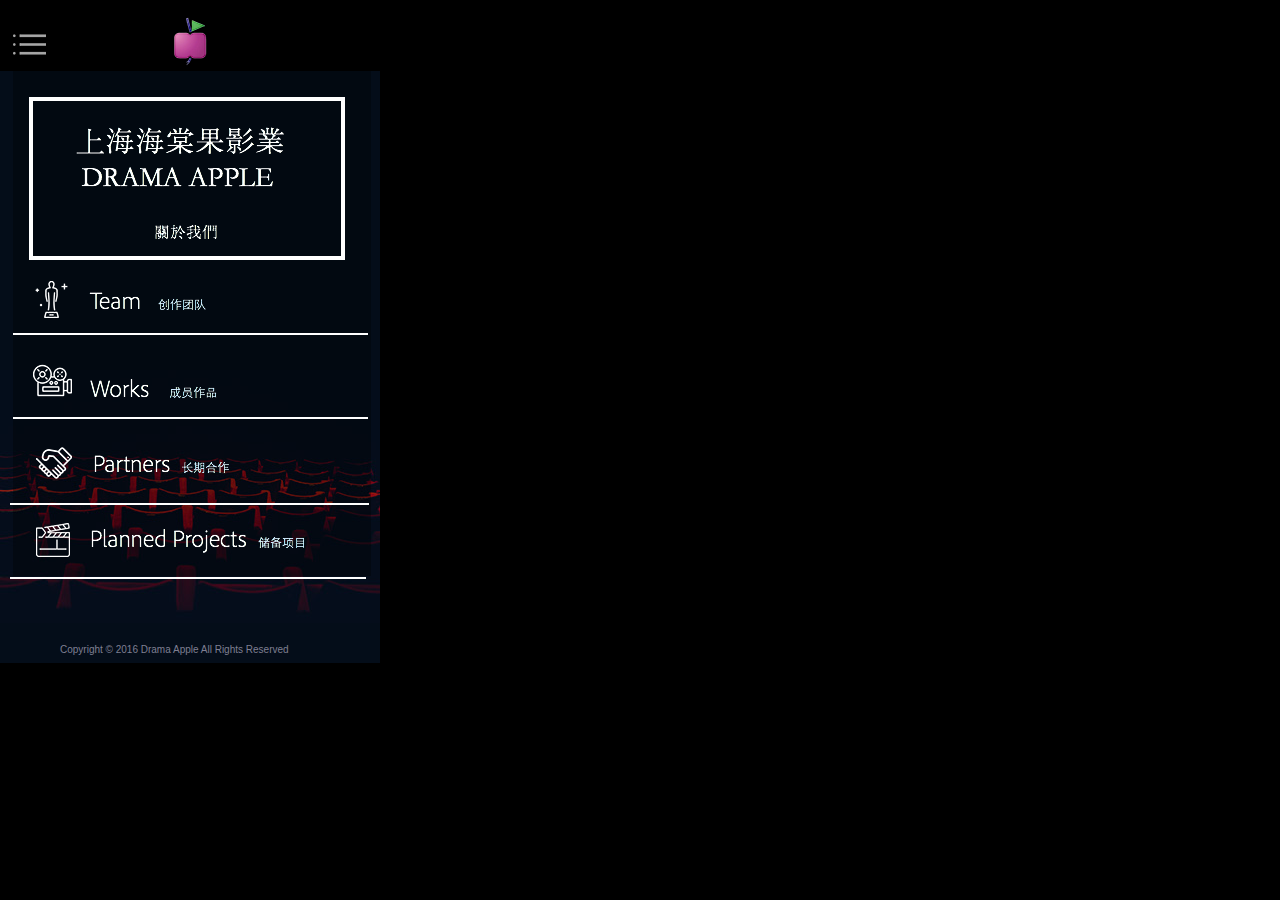
<file: index.html>
<!DOCTYPE html>
<html class="html" lang="zh-TW">
 <head>

  <script type="text/javascript">
   if(typeof Muse == "undefined") window.Muse = {}; window.Muse.assets = {"required":["jquery-1.8.3.min.js", "museutils.js", "jquery.musepolyfill.bgsize.js", "jquery.musemenu.js", "jquery.watch.js", "webpro.js", "musewpdisclosure.js", "index.css"], "outOfDate":[]};
</script>
  
  <meta http-equiv="Content-type" content="text/html;charset=UTF-8"/>
  <meta name="generator" content="2015.0.0.309"/>
  <title>首頁</title>
  <meta name="viewport" content="width=380"/>
  <!-- CSS -->
  <link rel="stylesheet" type="text/css" href="css/site_global.css?4052507572"/>
  <link rel="stylesheet" type="text/css" href="css/master_a-__.css?399608788"/>
  <link rel="stylesheet" type="text/css" href="css/index.css?340699539" id="pagesheet"/>
  <!-- Other scripts -->
  <script type="text/javascript">
   document.documentElement.className += ' js';
</script>
  <!-- JS includes -->
  <!--[if lt IE 9]>
  <script src="scripts/html5shiv.js?4241844378" type="text/javascript"></script>
  <![endif]-->
   </head>
 <body>

  <div class="clearfix" id="page"><!-- column -->
   <div class="position_content" id="page_position_content">
    <div class="clearfix colelem" id="pu651-3"><!-- group -->
     <div class="clearfix grpelem" id="u651-3"><!-- content -->
      <p>&nbsp;</p>
     </div>
     <div class="clip_frame grpelem" id="u652"><!-- image -->
      <img class="block" id="u652_img" src="images/haitangguo.png" alt="" width="55" height="56"/>
     </div>
     <a class="nonblock nontext clip_frame grpelem" id="u655" href="partners.html"><!-- image --><img class="block" id="u655_img" src="images/menu-2.png" alt="" width="33" height="33"/></a>
     <div class="browser_width grpelem" id="accordionu1563-bw">
      <ul class="AccordionWidget clearfix" id="accordionu1563"><!-- vertical box -->
       <li class="AccordionPanel clearfix colelem100" id="u1564"><!-- vertical box --><div class="AccordionPanelTab museBGSize clearfix colelem100" id="u1574-3"><!-- content --><p id="u1574">&nbsp;</p></div><div class="AccordionPanelContent disn clearfix colelem100" id="u1565"><!-- group --><div class="browser_width grpelem" id="menuu1566-bw"><nav class="MenuBar clearfix" id="menuu1566"><!-- vertical box --><div class="MenuItemContainer clearfix colelem100" id="u1567"><!-- horizontal box --><a class="nonblock nontext MenuItem MenuItemWithSubMenu MuseMenuActive clearfix" id="u1568" href="index.html"><!-- horizontal box --><div class="MenuItemLabel clearfix" id="u1569-4"><!-- content --><p>首頁</p></div></a></div><div class="MenuItemContainer clearfix colelem100" id="u1588"><!-- horizontal box --><a class="nonblock nontext MenuItem MenuItemWithSubMenu clearfix" id="u1591" href="about-us.html"><!-- horizontal box --><div class="MenuItemLabel clearfix" id="u1593-4"><!-- content --><p>About Us</p></div></a></div><div class="MenuItemContainer clearfix colelem100" id="u1595"><!-- horizontal box --><a class="nonblock nontext MenuItem MenuItemWithSubMenu clearfix" id="u1598" href="team.html"><!-- horizontal box --><div class="MenuItemLabel clearfix" id="u1601-4"><!-- content --><p>Team</p></div></a></div><div class="MenuItemContainer clearfix colelem100" id="u1602"><!-- horizontal box --><a class="nonblock nontext MenuItem MenuItemWithSubMenu clearfix" id="u1605" href="works.html"><!-- horizontal box --><div class="MenuItemLabel clearfix" id="u1608-4"><!-- content --><p>Works</p></div></a></div><div class="MenuItemContainer clearfix colelem100" id="u1609"><!-- horizontal box --><a class="nonblock nontext MenuItem MenuItemWithSubMenu clearfix" id="u1612" href="partners.html"><!-- horizontal box --><div class="MenuItemLabel clearfix" id="u1613-4"><!-- content --><p>Partners</p></div></a></div><div class="MenuItemContainer clearfix colelem100" id="u1616"><!-- horizontal box --><a class="nonblock nontext MenuItem MenuItemWithSubMenu clearfix" id="u1617" href="planned-projects.html"><!-- horizontal box --><div class="MenuItemLabel clearfix" id="u1618-4"><!-- content --><p>Planned Projects</p></div></a></div></nav></div></div></li>
      </ul>
     </div>
    </div>
    <div class="clearfix colelem" id="ppu272"><!-- group -->
     <div class="grpelem" id="pu272"><!-- inclusion -->
      <a class="nonblock nontext MuseLinkActive" id="u272" href="index.html"><!-- simple frame --></a>
      <div class="clearfix" id="pu106-7"><!-- column -->
       <img class="colelem" id="u106-7" alt="&nbsp;上海海棠果影業 DRAMA APPLE" width="254" height="82" src="images/u106-7.png"/><!-- rasterized frame -->
       <a class="nonblock nontext colelem" id="u171-4" href="about-us.html"><!-- rasterized frame --><img id="u171-4_img" alt="關於我們" width="87" height="26" src="images/u171-4.png"/></a>
       <div class="clearfix colelem" id="pu309"><!-- group -->
        <a class="nonblock nontext clip_frame grpelem" id="u309" href="team.html"><!-- image --><img class="block" id="u309_img" src="images/award.png" alt="" width="37" height="37"/></a>
        <a class="nonblock nontext grpelem" id="u315-5" href="team.html"><!-- rasterized frame --><img id="u315-5_img" alt="Team 创作团队" width="215" height="33" src="images/u315-5.png"/></a>
       </div>
       <div class="colelem" id="u261"><!-- rasterized frame --></div>
       <div class="clearfix colelem" id="pu329"><!-- group -->
        <a class="nonblock nontext clip_frame grpelem" id="u329" href="works.html"><!-- image --><img class="block" id="u329_img" src="images/video-camera.png" alt="" width="39" height="39"/></a>
        <a class="nonblock nontext grpelem" id="u335-6" href="works.html"><!-- rasterized frame --><img id="u335-6_img" alt="Works 成员作品" width="214" height="29" src="images/u335-6.png"/></a>
       </div>
       <div class="colelem" id="u262"><!-- rasterized frame --></div>
       <div class="clearfix colelem" id="pu342"><!-- group -->
        <a class="nonblock nontext clip_frame grpelem" id="u342" href="partners.html"><!-- image --><img class="block" id="u342_img" src="images/handshake.png" alt="" width="36" height="36"/></a>
        <a class="nonblock nontext grpelem" id="u348-5" href="partners.html"><!-- rasterized frame --><img id="u348-5_img" alt="Partners 长期合作" width="237" height="33" src="images/u348-5.png"/></a>
       </div>
       <div class="clearfix colelem" id="pu349"><!-- group -->
        <a class="nonblock nontext clip_frame grpelem" id="u349" href="planned-projects.html"><!-- image --><img class="block" id="u349_img" src="images/clapboard.png" alt="" width="34" height="34"/></a>
        <a class="nonblock nontext grpelem" id="u356-5" href="planned-projects.html"><!-- rasterized frame --><img id="u356-5_img" alt="Planned Projects 储备项目" width="237" height="33" src="images/u356-5.png"/></a>
       </div>
      </div>
     </div>
     <div class="clip_frame grpelem" id="u595"><!-- image -->
      <img class="block" id="u595_img" src="images/photo-1458053688450-eef5d21d43b3.jpg" alt="" width="380" height="253"/>
     </div>
     <div class="grpelem" id="u263"><!-- rasterized frame --></div>
     <a class="nonblock nontext grpelem" id="u264" href="about-us.html"><!-- simple frame --></a>
     <div class="grpelem" id="u671"><!-- rasterized frame --></div>
    </div>
    <div class="clearfix colelem" id="u654-4"><!-- content -->
     <p>Copyright © 2016 Drama Apple All Rights Reserved</p>
    </div>
   </div>
  </div>
  <div class="preload_images">
   <img class="preload" src="images/visualeditor_-_icon_-_menusvg.png" alt=""/>
   <img class="preload" src="images/multiplication-symbol-icon-0910125830.png" alt=""/>
  </div>
  <!-- JS includes -->
  <script type="text/javascript">
   if (document.location.protocol != 'https:') document.write('\x3Cscript src="http://musecdn.businesscatalyst.com/scripts/4.0/jquery-1.8.3.min.js" type="text/javascript">\x3C/script>');
</script>
  <script type="text/javascript">
   window.jQuery || document.write('\x3Cscript src="scripts/jquery-1.8.3.min.js" type="text/javascript">\x3C/script>');
</script>
  <script src="scripts/museutils.js?183364071" type="text/javascript"></script>
  <script src="scripts/jquery.musepolyfill.bgsize.js?4004268962" type="text/javascript"></script>
  <script src="scripts/jquery.musemenu.js?3957776250" type="text/javascript"></script>
  <script src="scripts/jquery.watch.js?71412426" type="text/javascript"></script>
  <script src="scripts/webpro.js?3803554875" type="text/javascript"></script>
  <script src="scripts/musewpdisclosure.js?3993616448" type="text/javascript"></script>
  <!-- Other scripts -->
  <script type="text/javascript">
   $(document).ready(function() { try {
(function(){var a={},b=function(a){if(a.match(/^rgb/))return a=a.replace(/\s+/g,"").match(/([\d\,]+)/gi)[0].split(","),(parseInt(a[0])<<16)+(parseInt(a[1])<<8)+parseInt(a[2]);if(a.match(/^\#/))return parseInt(a.substr(1),16);return 0};(function(){$('link[type="text/css"]').each(function(){var b=($(this).attr("href")||"").match(/\/?css\/([\w\-]+\.css)\?(\d+)/);b&&b[1]&&b[2]&&(a[b[1]]=b[2])})})();(function(){$("body").append('<div class="version" style="display:none; width:1px; height:1px;"></div>');
for(var c=$(".version"),d=0;d<Muse.assets.required.length;){var f=Muse.assets.required[d],g=f.match(/([\w\-\.]+)\.(\w+)$/),k=g&&g[1]?g[1]:null,g=g&&g[2]?g[2]:null;switch(g.toLowerCase()){case "css":k=k.replace(/\W/gi,"_").replace(/^([^a-z])/gi,"_$1");c.addClass(k);var g=b(c.css("color")),h=b(c.css("background-color"));g!=0||h!=0?(Muse.assets.required.splice(d,1),"undefined"!=typeof a[f]&&(g!=a[f]>>>24||h!=(a[f]&16777215))&&Muse.assets.outOfDate.push(f)):d++;c.removeClass(k);break;case "js":k.match(/^jquery-[\d\.]+/gi)&&
typeof $!="undefined"?Muse.assets.required.splice(d,1):d++;break;default:throw Error("Unsupported file type: "+g);}}c.remove();if(Muse.assets.outOfDate.length||Muse.assets.required.length)c="伺服器上的某些檔案可能遺失或不正確。請清除瀏覽器快取後再試一次。若問題持續發生，請聯絡網站作者。",(d=location&&location.search&&location.search.match&&location.search.match(/muse_debug/gi))&&Muse.assets.outOfDate.length&&(c+="\nOut of date: "+Muse.assets.outOfDate.join(",")),d&&Muse.assets.required.length&&(c+="\nMissing: "+Muse.assets.required.join(",")),alert(c)})()})();/* body */
Muse.Utils.transformMarkupToFixBrowserProblemsPreInit();/* body */
Muse.Utils.prepHyperlinks(true);/* body */
Muse.Utils.initWidget('.MenuBar', function(elem) { return $(elem).museMenu(); });/* unifiedNavBar */
Muse.Utils.resizeHeight()/* resize height */
Muse.Utils.initWidget('#accordionu1563', function(elem) { return new WebPro.Widget.Accordion(elem, {canCloseAll:true,defaultIndex:-1}); });/* #accordionu1563 */
Muse.Utils.showWidgetsWhenReady();/* body */
Muse.Utils.transformMarkupToFixBrowserProblems();/* body */
} catch(e) { if (e && 'function' == typeof e.notify) e.notify(); else Muse.Assert.fail('Error calling selector function:' + e); }});
</script>
   </body>
</html>
</file>
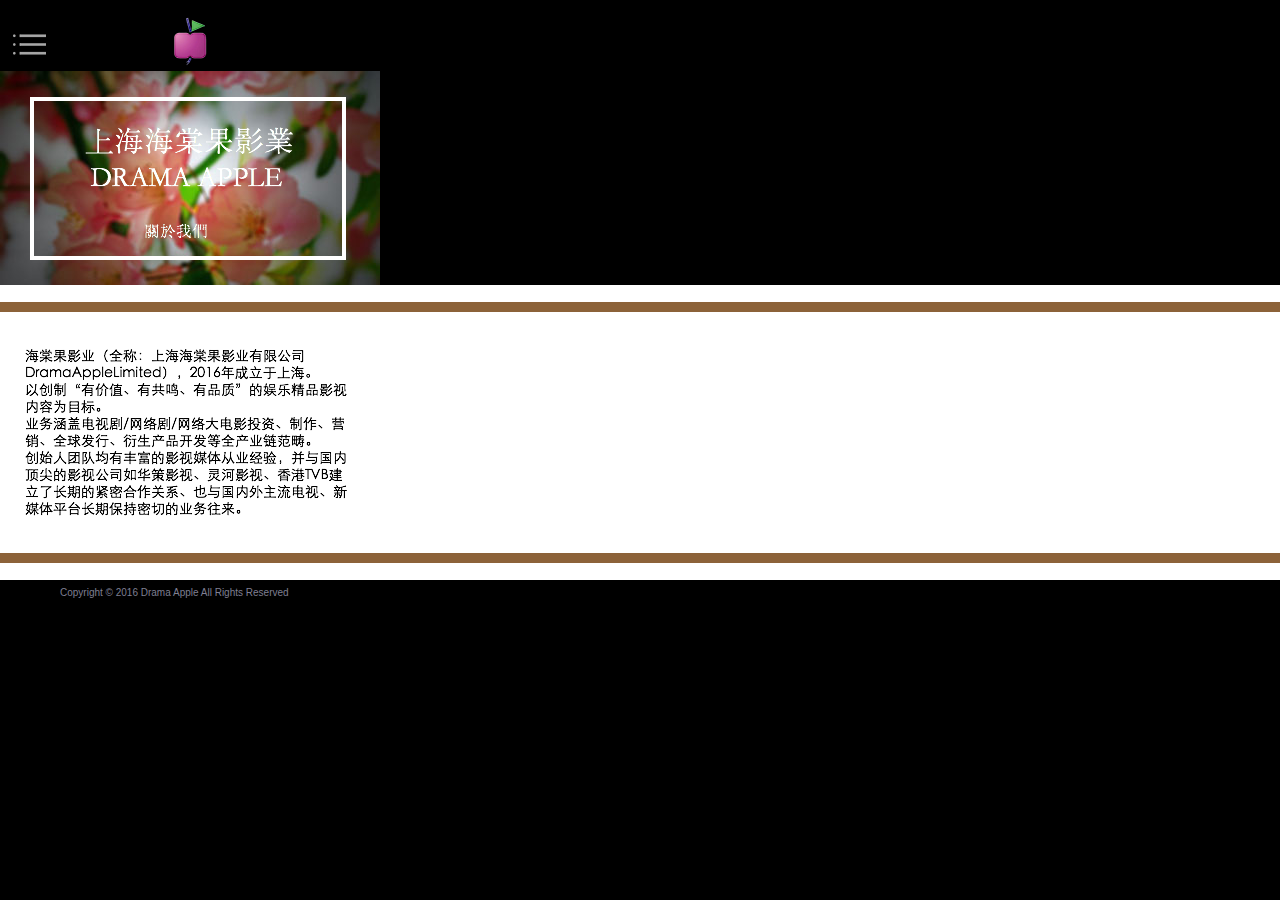
<file: about-us.html>
<!DOCTYPE html>
<html class="html" lang="zh-TW">
 <head>

  <script type="text/javascript">
   if(typeof Muse == "undefined") window.Muse = {}; window.Muse.assets = {"required":["jquery-1.8.3.min.js", "museutils.js", "jquery.musemenu.js", "jquery.watch.js", "webpro.js", "musewpdisclosure.js", "about-us.css"], "outOfDate":[]};
</script>
  
  <meta http-equiv="Content-type" content="text/html;charset=UTF-8"/>
  <meta name="generator" content="2015.0.0.309"/>
  <title>About Us</title>
  <meta name="viewport" content="width=380"/>
  <!-- CSS -->
  <link rel="stylesheet" type="text/css" href="css/site_global.css?4052507572"/>
  <link rel="stylesheet" type="text/css" href="css/master_a-__.css?399608788"/>
  <link rel="stylesheet" type="text/css" href="css/about-us.css?4131081508" id="pagesheet"/>
  <!-- Other scripts -->
  <script type="text/javascript">
   document.documentElement.className += ' js';
</script>
  <!-- JS includes -->
  <!--[if lt IE 9]>
  <script src="scripts/html5shiv.js?4241844378" type="text/javascript"></script>
  <![endif]-->
   </head>
 <body>

  <div class="clearfix" id="page"><!-- column -->
   <div class="position_content" id="page_position_content">
    <div class="clearfix colelem" id="pu651-3"><!-- group -->
     <div class="clearfix grpelem" id="u651-3"><!-- content -->
      <p>&nbsp;</p>
     </div>
     <div class="clip_frame grpelem" id="u652"><!-- image -->
      <img class="block" id="u652_img" src="images/haitangguo.png" alt="" width="55" height="56"/>
     </div>
     <a class="nonblock nontext clip_frame grpelem" id="u655" href="partners.html"><!-- image --><img class="block" id="u655_img" src="images/menu-2.png" alt="" width="33" height="33"/></a>
     <div class="browser_width grpelem" id="accordionu1563-bw">
      <ul class="AccordionWidget clearfix" id="accordionu1563"><!-- vertical box -->
       <li class="AccordionPanel clearfix colelem100" id="u1564"><!-- vertical box --><div class="AccordionPanelTab clearfix colelem100" id="u1574-3"><!-- content --><p id="u1574">&nbsp;</p></div><div class="AccordionPanelContent disn clearfix colelem100" id="u1565"><!-- group --><div class="browser_width grpelem" id="menuu1566-bw"><nav class="MenuBar clearfix" id="menuu1566"><!-- vertical box --><div class="MenuItemContainer clearfix colelem100" id="u1567"><!-- horizontal box --><a class="nonblock nontext MenuItem MenuItemWithSubMenu clearfix" id="u1568" href="index.html"><!-- horizontal box --><div class="MenuItemLabel clearfix" id="u1569-4"><!-- content --><p>首頁</p></div></a></div><div class="MenuItemContainer clearfix colelem100" id="u1588"><!-- horizontal box --><a class="nonblock nontext MenuItem MenuItemWithSubMenu MuseMenuActive clearfix" id="u1591" href="about-us.html"><!-- horizontal box --><div class="MenuItemLabel clearfix" id="u1593-4"><!-- content --><p>About Us</p></div></a></div><div class="MenuItemContainer clearfix colelem100" id="u1595"><!-- horizontal box --><a class="nonblock nontext MenuItem MenuItemWithSubMenu clearfix" id="u1598" href="team.html"><!-- horizontal box --><div class="MenuItemLabel clearfix" id="u1601-4"><!-- content --><p>Team</p></div></a></div><div class="MenuItemContainer clearfix colelem100" id="u1602"><!-- horizontal box --><a class="nonblock nontext MenuItem MenuItemWithSubMenu clearfix" id="u1605" href="works.html"><!-- horizontal box --><div class="MenuItemLabel clearfix" id="u1608-4"><!-- content --><p>Works</p></div></a></div><div class="MenuItemContainer clearfix colelem100" id="u1609"><!-- horizontal box --><a class="nonblock nontext MenuItem MenuItemWithSubMenu clearfix" id="u1612" href="partners.html"><!-- horizontal box --><div class="MenuItemLabel clearfix" id="u1613-4"><!-- content --><p>Partners</p></div></a></div><div class="MenuItemContainer clearfix colelem100" id="u1616"><!-- horizontal box --><a class="nonblock nontext MenuItem MenuItemWithSubMenu clearfix" id="u1617" href="planned-projects.html"><!-- horizontal box --><div class="MenuItemLabel clearfix" id="u1618-4"><!-- content --><p>Planned Projects</p></div></a></div></nav></div></div></li>
      </ul>
     </div>
    </div>
    <div class="clearfix colelem" id="pu664"><!-- group -->
     <div class="clip_frame grpelem" id="u664"><!-- image -->
      <img class="block" id="u664_img" src="images/%e9%bb%91%e7%9a%84.jpg" alt="" width="380" height="214"/>
     </div>
     <img class="grpelem" id="u693-7" alt="&nbsp;上海海棠果影業 DRAMA APPLE" width="254" height="82" src="images/u693-7.png"/><!-- rasterized frame -->
     <img class="grpelem" id="u694-4" alt="關於我們" width="87" height="26" src="images/u694-4.png"/><!-- rasterized frame -->
     <a class="nonblock nontext MuseLinkActive grpelem" id="u695" href="about-us.html"><!-- simple frame --></a>
    </div>
    <div class="clearfix colelem" id="pu697"><!-- group -->
     <div class="browser_width grpelem" id="u697-bw">
      <div class="clearfix" id="u697"><!-- group -->
       <img class="grpelem" id="u696-10" alt="海棠果影业（全称：上海海棠果影业有限公司DramaAppleLimited），2016年成立于上海。
以创制“有价值、有共鸣、有品质”的娱乐精品影视内容为目标。
业务涵盖电视剧/网络剧/网络大电影投资、制作、营销、全球发行、衍生产品开发等全产业链范畴。
创始人团队均有丰富的影视媒体从业经验，并与国内顶尖的影视公司如华策影视、灵河影视、香港TVB建立了长期的紧密合作关系、也与国内外主流电视、新媒体平台长期保持密切的业务往来。" width="325" height="170" src="images/u696-10.png"/><!-- rasterized frame -->
      </div>
     </div>
     <div class="browser_width grpelem" id="u705-bw">
      <div id="u705"><!-- simple frame --></div>
     </div>
     <div class="browser_width grpelem" id="u707-bw">
      <div id="u707"><!-- simple frame --></div>
     </div>
    </div>
    <div class="clearfix colelem" id="u654-4"><!-- content -->
     <p>Copyright © 2016 Drama Apple All Rights Reserved</p>
    </div>
   </div>
  </div>
  <!-- JS includes -->
  <script type="text/javascript">
   if (document.location.protocol != 'https:') document.write('\x3Cscript src="http://musecdn.businesscatalyst.com/scripts/4.0/jquery-1.8.3.min.js" type="text/javascript">\x3C/script>');
</script>
  <script type="text/javascript">
   window.jQuery || document.write('\x3Cscript src="scripts/jquery-1.8.3.min.js" type="text/javascript">\x3C/script>');
</script>
  <script src="scripts/museutils.js?183364071" type="text/javascript"></script>
  <script src="scripts/jquery.musemenu.js?3957776250" type="text/javascript"></script>
  <script src="scripts/jquery.watch.js?71412426" type="text/javascript"></script>
  <script src="scripts/webpro.js?3803554875" type="text/javascript"></script>
  <script src="scripts/musewpdisclosure.js?3993616448" type="text/javascript"></script>
  <!-- Other scripts -->
  <script type="text/javascript">
   $(document).ready(function() { try {
(function(){var a={},b=function(a){if(a.match(/^rgb/))return a=a.replace(/\s+/g,"").match(/([\d\,]+)/gi)[0].split(","),(parseInt(a[0])<<16)+(parseInt(a[1])<<8)+parseInt(a[2]);if(a.match(/^\#/))return parseInt(a.substr(1),16);return 0};(function(){$('link[type="text/css"]').each(function(){var b=($(this).attr("href")||"").match(/\/?css\/([\w\-]+\.css)\?(\d+)/);b&&b[1]&&b[2]&&(a[b[1]]=b[2])})})();(function(){$("body").append('<div class="version" style="display:none; width:1px; height:1px;"></div>');
for(var c=$(".version"),d=0;d<Muse.assets.required.length;){var f=Muse.assets.required[d],g=f.match(/([\w\-\.]+)\.(\w+)$/),k=g&&g[1]?g[1]:null,g=g&&g[2]?g[2]:null;switch(g.toLowerCase()){case "css":k=k.replace(/\W/gi,"_").replace(/^([^a-z])/gi,"_$1");c.addClass(k);var g=b(c.css("color")),h=b(c.css("background-color"));g!=0||h!=0?(Muse.assets.required.splice(d,1),"undefined"!=typeof a[f]&&(g!=a[f]>>>24||h!=(a[f]&16777215))&&Muse.assets.outOfDate.push(f)):d++;c.removeClass(k);break;case "js":k.match(/^jquery-[\d\.]+/gi)&&
typeof $!="undefined"?Muse.assets.required.splice(d,1):d++;break;default:throw Error("Unsupported file type: "+g);}}c.remove();if(Muse.assets.outOfDate.length||Muse.assets.required.length)c="伺服器上的某些檔案可能遺失或不正確。請清除瀏覽器快取後再試一次。若問題持續發生，請聯絡網站作者。",(d=location&&location.search&&location.search.match&&location.search.match(/muse_debug/gi))&&Muse.assets.outOfDate.length&&(c+="\nOut of date: "+Muse.assets.outOfDate.join(",")),d&&Muse.assets.required.length&&(c+="\nMissing: "+Muse.assets.required.join(",")),alert(c)})()})();/* body */
Muse.Utils.transformMarkupToFixBrowserProblemsPreInit();/* body */
Muse.Utils.prepHyperlinks(true);/* body */
Muse.Utils.initWidget('.MenuBar', function(elem) { return $(elem).museMenu(); });/* unifiedNavBar */
Muse.Utils.resizeHeight()/* resize height */
Muse.Utils.initWidget('#accordionu1563', function(elem) { return new WebPro.Widget.Accordion(elem, {canCloseAll:true,defaultIndex:-1}); });/* #accordionu1563 */
Muse.Utils.showWidgetsWhenReady();/* body */
Muse.Utils.transformMarkupToFixBrowserProblems();/* body */
} catch(e) { if (e && 'function' == typeof e.notify) e.notify(); else Muse.Assert.fail('Error calling selector function:' + e); }});
</script>
   </body>
</html>
</file>
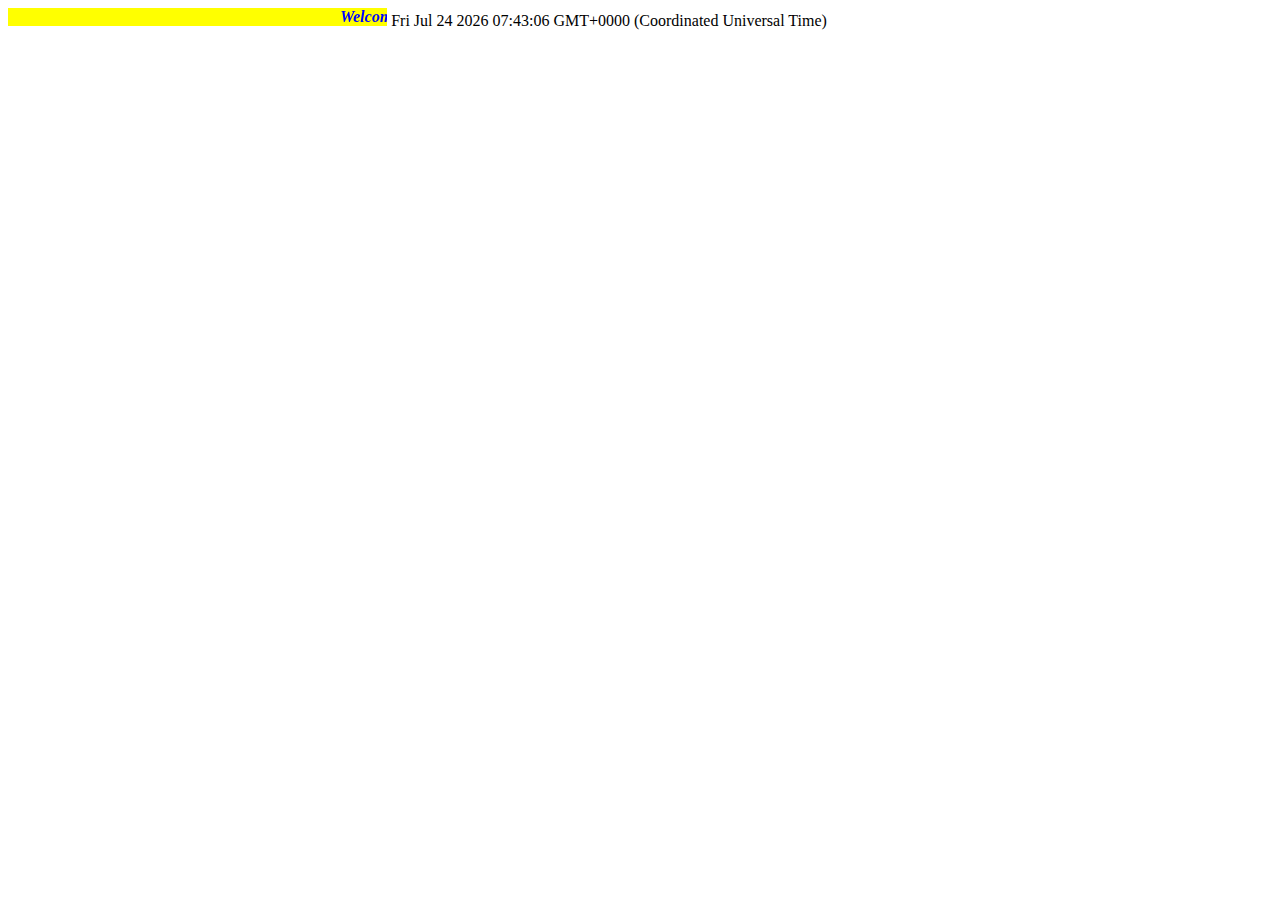
<file: gettime.html>
<html>
    <head></head>
    <body>
        <marquee behavior="scroll" bgcolor="yellow" loop="-1" width="30%"><i><font color="blue"><strong>Welcome</strong> Today's date is : </font></i></marquee>
    </body>
    <script language="javascript">
	 	var today = new Date();
 		document.write(today);
 	</script>
</html>
</file>
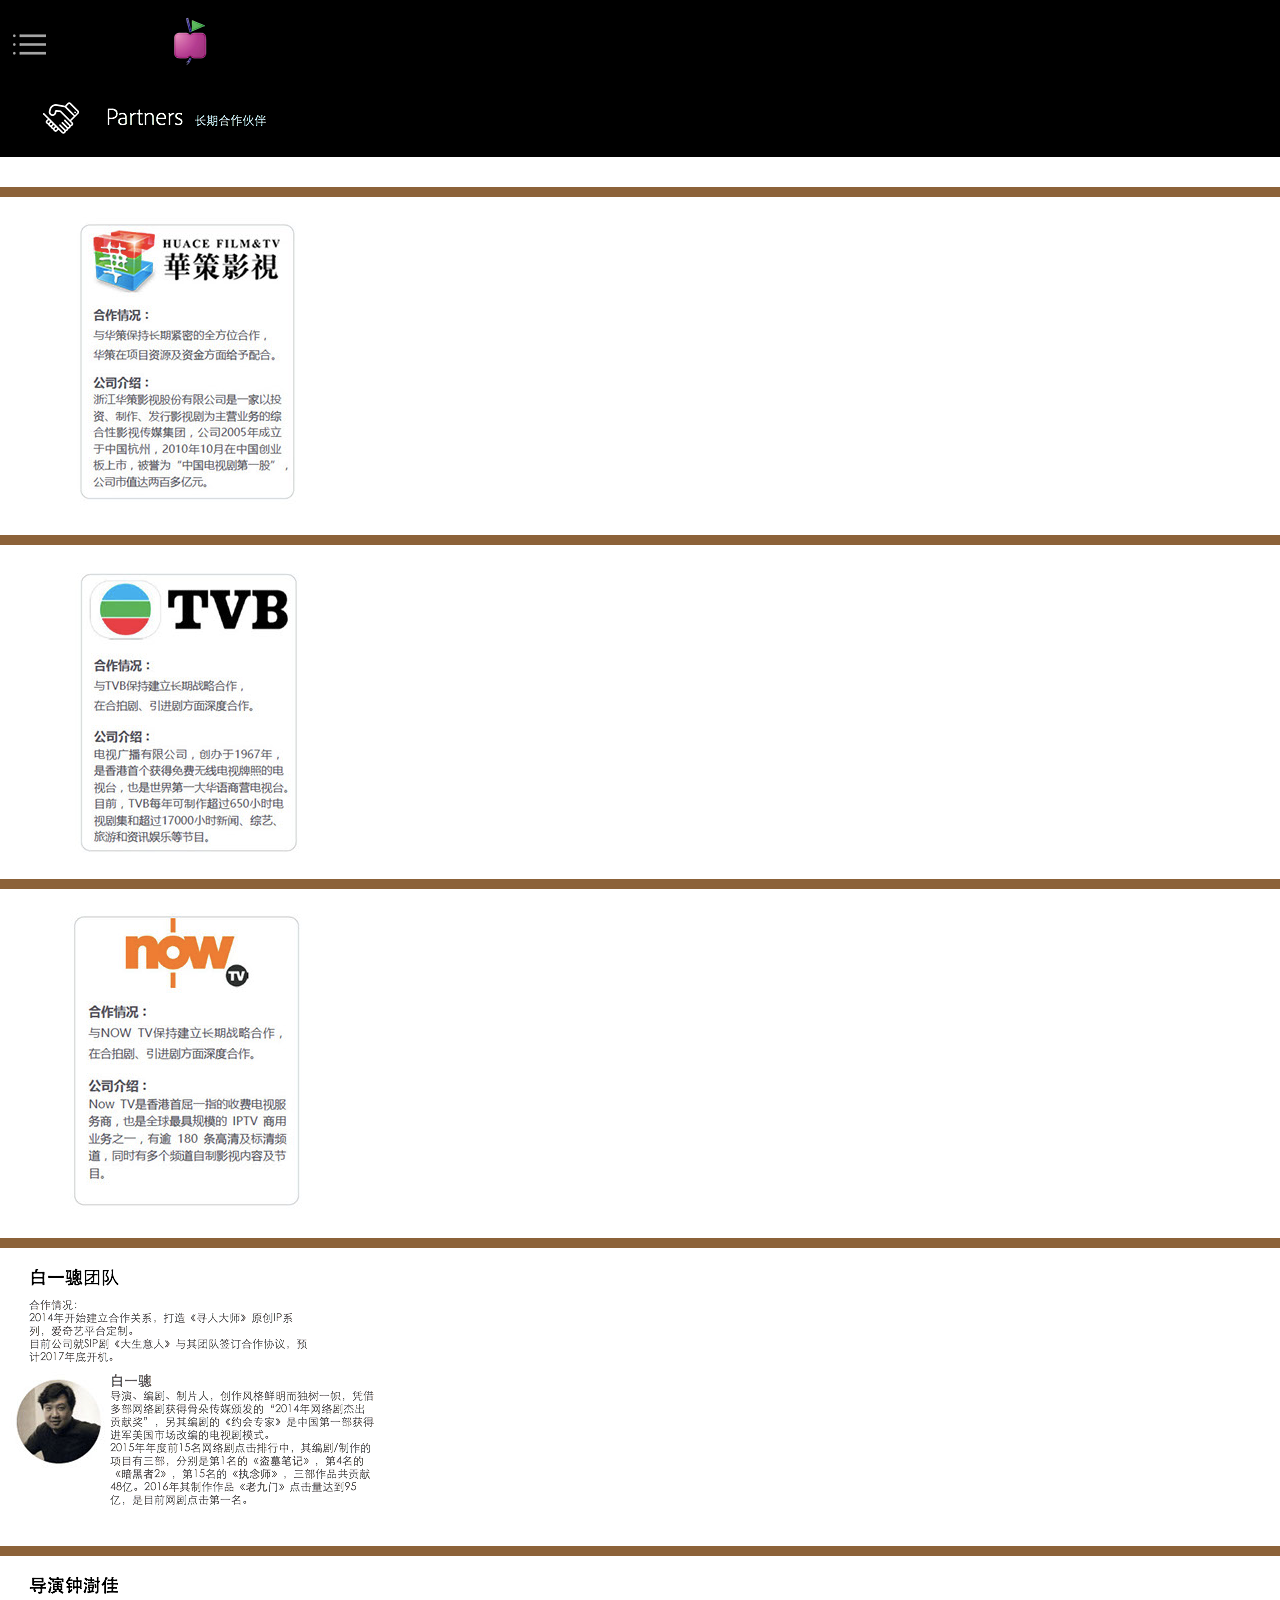
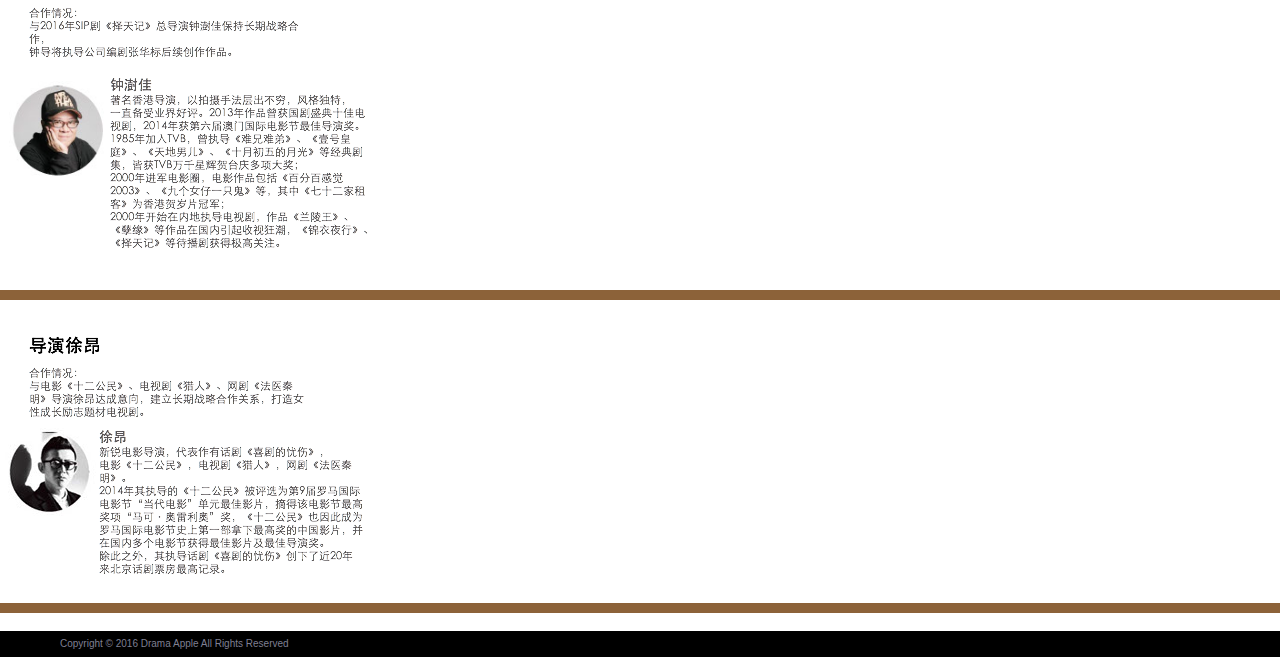
<file: partner.html>
<!DOCTYPE html>
<html class="html" lang="zh-TW">
 <head>

  <script type="text/javascript">
   if(typeof Muse == "undefined") window.Muse = {}; window.Muse.assets = {"required":["jquery-1.8.3.min.js", "museutils.js", "jquery.musemenu.js", "jquery.watch.js", "webpro.js", "musewpdisclosure.js", "partner.css"], "outOfDate":[]};
</script>
  
  <meta http-equiv="Content-type" content="text/html;charset=UTF-8"/>
  <meta name="generator" content="2015.0.0.309"/>
  <title>partner</title>
  <meta name="viewport" content="width=380"/>
  <!-- CSS -->
  <link rel="stylesheet" type="text/css" href="css/site_global.css?4052507572"/>
  <link rel="stylesheet" type="text/css" href="css/master_a-__.css?399608788"/>
  <link rel="stylesheet" type="text/css" href="css/partner.css?3853513729" id="pagesheet"/>
  <!-- Other scripts -->
  <script type="text/javascript">
   document.documentElement.className += ' js';
</script>
  <!-- JS includes -->
  <!--[if lt IE 9]>
  <script src="scripts/html5shiv.js?4241844378" type="text/javascript"></script>
  <![endif]-->
   </head>
 <body>

  <div class="clearfix" id="page"><!-- column -->
   <div class="position_content" id="page_position_content">
    <div class="clearfix colelem" id="pu651-3"><!-- group -->
     <div class="clearfix grpelem" id="u651-3"><!-- content -->
      <p>&nbsp;</p>
     </div>
     <div class="clip_frame grpelem" id="u652"><!-- image -->
      <img class="block" id="u652_img" src="images/haitangguo.png" alt="" width="55" height="56"/>
     </div>
     <a class="nonblock nontext MuseLinkActive clip_frame grpelem" id="u655" href="partner.html"><!-- image --><img class="block" id="u655_img" src="images/menu-2.png" alt="" width="33" height="33"/></a>
     <div class="browser_width grpelem" id="accordionu1563-bw">
      <ul class="AccordionWidget clearfix" id="accordionu1563"><!-- vertical box -->
       <li class="AccordionPanel clearfix colelem100" id="u1564"><!-- vertical box --><div class="AccordionPanelTab clearfix colelem100" id="u1574-3"><!-- content --><p id="u1574">&nbsp;</p></div><div class="AccordionPanelContent disn clearfix colelem100" id="u1565"><!-- group --><div class="browser_width grpelem" id="menuu1566-bw"><nav class="MenuBar clearfix" id="menuu1566"><!-- vertical box --><div class="MenuItemContainer clearfix colelem100" id="u1567"><!-- horizontal box --><a class="nonblock nontext MenuItem MenuItemWithSubMenu clearfix" id="u1568" href="index.html"><!-- horizontal box --><div class="MenuItemLabel clearfix" id="u1569-4"><!-- content --><p>首頁</p></div></a></div><div class="MenuItemContainer clearfix colelem100" id="u1588"><!-- horizontal box --><a class="nonblock nontext MenuItem MenuItemWithSubMenu clearfix" id="u1591" href="about-us.html"><!-- horizontal box --><div class="MenuItemLabel clearfix" id="u1593-4"><!-- content --><p>about us</p></div></a></div><div class="MenuItemContainer clearfix colelem100" id="u1595"><!-- horizontal box --><a class="nonblock nontext MenuItem MenuItemWithSubMenu clearfix" id="u1598" href="team.html"><!-- horizontal box --><div class="MenuItemLabel clearfix" id="u1601-4"><!-- content --><p>team</p></div></a></div><div class="MenuItemContainer clearfix colelem100" id="u1602"><!-- horizontal box --><a class="nonblock nontext MenuItem MenuItemWithSubMenu clearfix" id="u1605" href="works.html"><!-- horizontal box --><div class="MenuItemLabel clearfix" id="u1608-4"><!-- content --><p>works</p></div></a></div><div class="MenuItemContainer clearfix colelem100" id="u1609"><!-- horizontal box --><a class="nonblock nontext MenuItem MenuItemWithSubMenu MuseMenuActive clearfix" id="u1612" href="partner.html"><!-- horizontal box --><div class="MenuItemLabel clearfix" id="u1613-4"><!-- content --><p>partner</p></div></a></div><div class="MenuItemContainer clearfix colelem100" id="u1616"><!-- horizontal box --><a class="nonblock nontext MenuItem MenuItemWithSubMenu clearfix" id="u1617" href="projects.html"><!-- horizontal box --><div class="MenuItemLabel clearfix" id="u1618-4"><!-- content --><p>projects</p></div></a></div></nav></div></div></li>
      </ul>
     </div>
    </div>
    <div class="clearfix colelem" id="pu1137"><!-- group -->
     <div class="clip_frame grpelem" id="u1137"><!-- image -->
      <img class="block" id="u1137_img" src="images/handshake.png" alt="" width="36" height="36"/>
     </div>
     <img class="grpelem" id="u1139-5" alt="Partners 长期合作伙伴" width="237" height="33" src="images/u1139-5.png"/><!-- rasterized frame -->
    </div>
    <div class="clearfix colelem" id="pu1195"><!-- group -->
     <div class="browser_width grpelem" id="u1195-bw">
      <div class="clearfix" id="u1195"><!-- column -->
       <div class="clip_frame colelem" id="u1189"><!-- image -->
        <img class="block" id="u1189_img" src="images/%e8%9e%a2%e5%b9%95%e5%bf%ab%e7%85%a7%202016-10-13%20%e4%b8%8b%e5%8d%88122945.jpg" alt="" width="236" height="298"/>
       </div>
       <div class="clip_frame colelem" id="u1203"><!-- image -->
        <img class="block" id="u1203_img" src="images/%e8%9e%a2%e5%b9%95%e5%bf%ab%e7%85%a7%202016-10-13%20%e4%b8%8b%e5%8d%88123425.jpg" alt="" width="229" height="294"/>
       </div>
       <div class="clip_frame colelem" id="u1210"><!-- image -->
        <img class="block" id="u1210_img" src="images/%e8%9e%a2%e5%b9%95%e5%bf%ab%e7%85%a7%202016-10-13%20%e4%b8%8b%e5%8d%88123430.jpg" alt="" width="235" height="301"/>
       </div>
       <img class="colelem" id="u1217-5" alt="白一骢团队" width="100" height="32" src="images/u1217-5.png"/><!-- rasterized frame -->
       <div class="clearfix colelem" id="pu1224"><!-- group -->
        <div class="clip_frame grpelem" id="u1224"><!-- image -->
         <img class="block" id="u1224_img" src="images/%e8%9e%a2%e5%b9%95%e5%bf%ab%e7%85%a7%202016-10-13%20%e4%b8%8b%e5%8d%88124052.jpg" alt="" width="97" height="100"/>
        </div>
        <img class="grpelem" id="u1248-16" alt="白一骢
导演、编剧、制片人，创作风格鲜明而独树一帜，凭借多部网络剧获得骨朵传媒颁发的“2014年网络剧杰出贡献奖”，另其编剧的《约会专家》是中国第一部获得进军美国市场改编的电视剧模式。
2015年年度前15名网络剧点击排行中，其编剧/制作的项目有三部，分别是第1名的《盗墓笔记》，第4名的《暗黑者2》，第15名的《执念师》，三部作品共贡献48亿。2016年其制作作品《老九门》点击量达到95亿，是目前网剧点击第一名。" width="264" height="134" src="images/u1248-16.png"/><!-- rasterized frame -->
       </div>
       <img class="colelem" id="u1238-4" alt="导演钟澍佳" width="100" height="32" src="images/u1238-4.png"/><!-- rasterized frame -->
       <div class="clearfix colelem" id="pu1242"><!-- group -->
        <div class="clip_frame grpelem" id="u1242"><!-- image -->
         <img class="block" id="u1242_img" src="images/%e8%9e%a2%e5%b9%95%e5%bf%ab%e7%85%a7%202016-10-13%20%e4%b8%8b%e5%8d%88124505.jpg" alt="" width="101" height="101"/>
        </div>
        <img class="grpelem" id="u1250-14" alt="钟澍佳
著名香港导演，以拍摄手法层出不穷，风格独特，
一直备受业界好评。2013年作品曾获国剧盛典十佳电视剧，2014年获第六届澳门国际电影节最佳导演奖。
1985年加入TVB，曾执导《难兄难弟》、《壹号皇庭》、《天地男儿》、《十月初五的月光》等经典剧集，皆获TVB万千星辉贺台庆多项大奖；
2000年进军电影圈，电影作品包括《百分百感觉2003》、《九个女仔一只鬼》等，其中《七十二家租客》为香港贺岁片冠军；
2000年开始在内地执导电视剧，作品《兰陵王》、《孽缘》等作品在国内引起收视狂潮，《锦衣夜行》、《择天记》等待播剧获得极高关注。" width="264" height="173" src="images/u1250-14.png"/><!-- rasterized frame -->
       </div>
       <img class="colelem" id="u1252-4" alt="导演徐昂" width="100" height="32" src="images/u1252-4.png"/><!-- rasterized frame -->
       <div class="clearfix colelem" id="pu1255"><!-- group -->
        <div class="clip_frame grpelem" id="u1255"><!-- image -->
         <img class="block" id="u1255_img" src="images/%e8%9e%a2%e5%b9%95%e5%bf%ab%e7%85%a7%202016-10-13%20%e4%b8%8b%e5%8d%88125246.jpg" alt="" width="97" height="92"/>
        </div>
        <img class="grpelem" id="u1254-12" alt="徐昂
新锐电影导演，代表作有话剧《喜剧的忧伤》，
电影《十二公民》，电视剧《猎人》，网剧《法医秦明》。
2014年其执导的《十二公民》被评选为第9届罗马国际电影节“当代电影”单元最佳影片，摘得该电影节最高奖项“马可·奥雷利奥”奖，《十二公民》也因此成为罗马国际电影节史上第一部拿下最高奖的中国影片，并在国内多个电影节获得最佳影片及最佳导演奖。
除此之外，其执导话剧《喜剧的忧伤》创下了近20年来北京话剧票房最高记录。" width="264" height="147" src="images/u1254-12.png"/><!-- rasterized frame -->
       </div>
      </div>
     </div>
     <div class="browser_width grpelem" id="u1201-bw">
      <div id="u1201"><!-- simple frame --></div>
     </div>
     <div class="browser_width grpelem" id="u1202-bw">
      <div id="u1202"><!-- simple frame --></div>
     </div>
     <div class="browser_width grpelem" id="u1209-bw">
      <div id="u1209"><!-- simple frame --></div>
     </div>
     <div class="browser_width grpelem" id="u1216-bw">
      <div id="u1216"><!-- simple frame --></div>
     </div>
     <img class="grpelem" id="u1218-8" alt="合作情况：
2014年开始建立合作关系，打造《寻人大师》原创IP系列，爱奇艺平台定制。
目前公司就SIP剧《大生意人》与其团队签订合作协议，预计2017年底开机。" width="284" height="65" src="images/u1218-8.png"/><!-- rasterized frame -->
     <div class="browser_width grpelem" id="u1236-bw">
      <div id="u1236"><!-- simple frame --></div>
     </div>
     <img class="grpelem" id="u1241-8" alt="合作情况：
与2016年SIP剧《择天记》总导演钟澍佳保持长期战略合作，
钟导将执导公司编剧张华标后续创作作品。" width="284" height="53" src="images/u1241-8.png"/><!-- rasterized frame -->
     <div class="browser_width grpelem" id="u1251-bw">
      <div id="u1251"><!-- simple frame --></div>
     </div>
     <img class="grpelem" id="u1253-6" alt="合作情况：
与电影《十二公民》、电视剧《猎人》、网剧《法医秦明》导演徐昂达成意向，建立长期战略合作关系，打造女性成长励志题材电视剧。" width="284" height="53" src="images/u1253-6.png"/><!-- rasterized frame -->
     <div class="browser_width grpelem" id="u1261-bw">
      <div id="u1261"><!-- simple frame --></div>
     </div>
    </div>
    <div class="clearfix colelem" id="u654-4"><!-- content -->
     <p>Copyright © 2016 Drama Apple All Rights Reserved</p>
    </div>
   </div>
  </div>
  <!-- JS includes -->
  <script type="text/javascript">
   if (document.location.protocol != 'https:') document.write('\x3Cscript src="http://musecdn.businesscatalyst.com/scripts/4.0/jquery-1.8.3.min.js" type="text/javascript">\x3C/script>');
</script>
  <script type="text/javascript">
   window.jQuery || document.write('\x3Cscript src="scripts/jquery-1.8.3.min.js" type="text/javascript">\x3C/script>');
</script>
  <script src="scripts/museutils.js?183364071" type="text/javascript"></script>
  <script src="scripts/jquery.musemenu.js?3957776250" type="text/javascript"></script>
  <script src="scripts/jquery.watch.js?71412426" type="text/javascript"></script>
  <script src="scripts/webpro.js?3803554875" type="text/javascript"></script>
  <script src="scripts/musewpdisclosure.js?3993616448" type="text/javascript"></script>
  <!-- Other scripts -->
  <script type="text/javascript">
   $(document).ready(function() { try {
(function(){var a={},b=function(a){if(a.match(/^rgb/))return a=a.replace(/\s+/g,"").match(/([\d\,]+)/gi)[0].split(","),(parseInt(a[0])<<16)+(parseInt(a[1])<<8)+parseInt(a[2]);if(a.match(/^\#/))return parseInt(a.substr(1),16);return 0};(function(){$('link[type="text/css"]').each(function(){var b=($(this).attr("href")||"").match(/\/?css\/([\w\-]+\.css)\?(\d+)/);b&&b[1]&&b[2]&&(a[b[1]]=b[2])})})();(function(){$("body").append('<div class="version" style="display:none; width:1px; height:1px;"></div>');
for(var c=$(".version"),d=0;d<Muse.assets.required.length;){var f=Muse.assets.required[d],g=f.match(/([\w\-\.]+)\.(\w+)$/),k=g&&g[1]?g[1]:null,g=g&&g[2]?g[2]:null;switch(g.toLowerCase()){case "css":k=k.replace(/\W/gi,"_").replace(/^([^a-z])/gi,"_$1");c.addClass(k);var g=b(c.css("color")),h=b(c.css("background-color"));g!=0||h!=0?(Muse.assets.required.splice(d,1),"undefined"!=typeof a[f]&&(g!=a[f]>>>24||h!=(a[f]&16777215))&&Muse.assets.outOfDate.push(f)):d++;c.removeClass(k);break;case "js":k.match(/^jquery-[\d\.]+/gi)&&
typeof $!="undefined"?Muse.assets.required.splice(d,1):d++;break;default:throw Error("Unsupported file type: "+g);}}c.remove();if(Muse.assets.outOfDate.length||Muse.assets.required.length)c="伺服器上的某些檔案可能遺失或不正確。請清除瀏覽器快取後再試一次。若問題持續發生，請聯絡網站作者。",(d=location&&location.search&&location.search.match&&location.search.match(/muse_debug/gi))&&Muse.assets.outOfDate.length&&(c+="\nOut of date: "+Muse.assets.outOfDate.join(",")),d&&Muse.assets.required.length&&(c+="\nMissing: "+Muse.assets.required.join(",")),alert(c)})()})();/* body */
Muse.Utils.transformMarkupToFixBrowserProblemsPreInit();/* body */
Muse.Utils.prepHyperlinks(true);/* body */
Muse.Utils.initWidget('.MenuBar', function(elem) { return $(elem).museMenu(); });/* unifiedNavBar */
Muse.Utils.resizeHeight()/* resize height */
Muse.Utils.initWidget('#accordionu1563', function(elem) { return new WebPro.Widget.Accordion(elem, {canCloseAll:true,defaultIndex:-1}); });/* #accordionu1563 */
Muse.Utils.showWidgetsWhenReady();/* body */
Muse.Utils.transformMarkupToFixBrowserProblems();/* body */
} catch(e) { if (e && 'function' == typeof e.notify) e.notify(); else Muse.Assert.fail('Error calling selector function:' + e); }});
</script>
   </body>
</html>
</file>
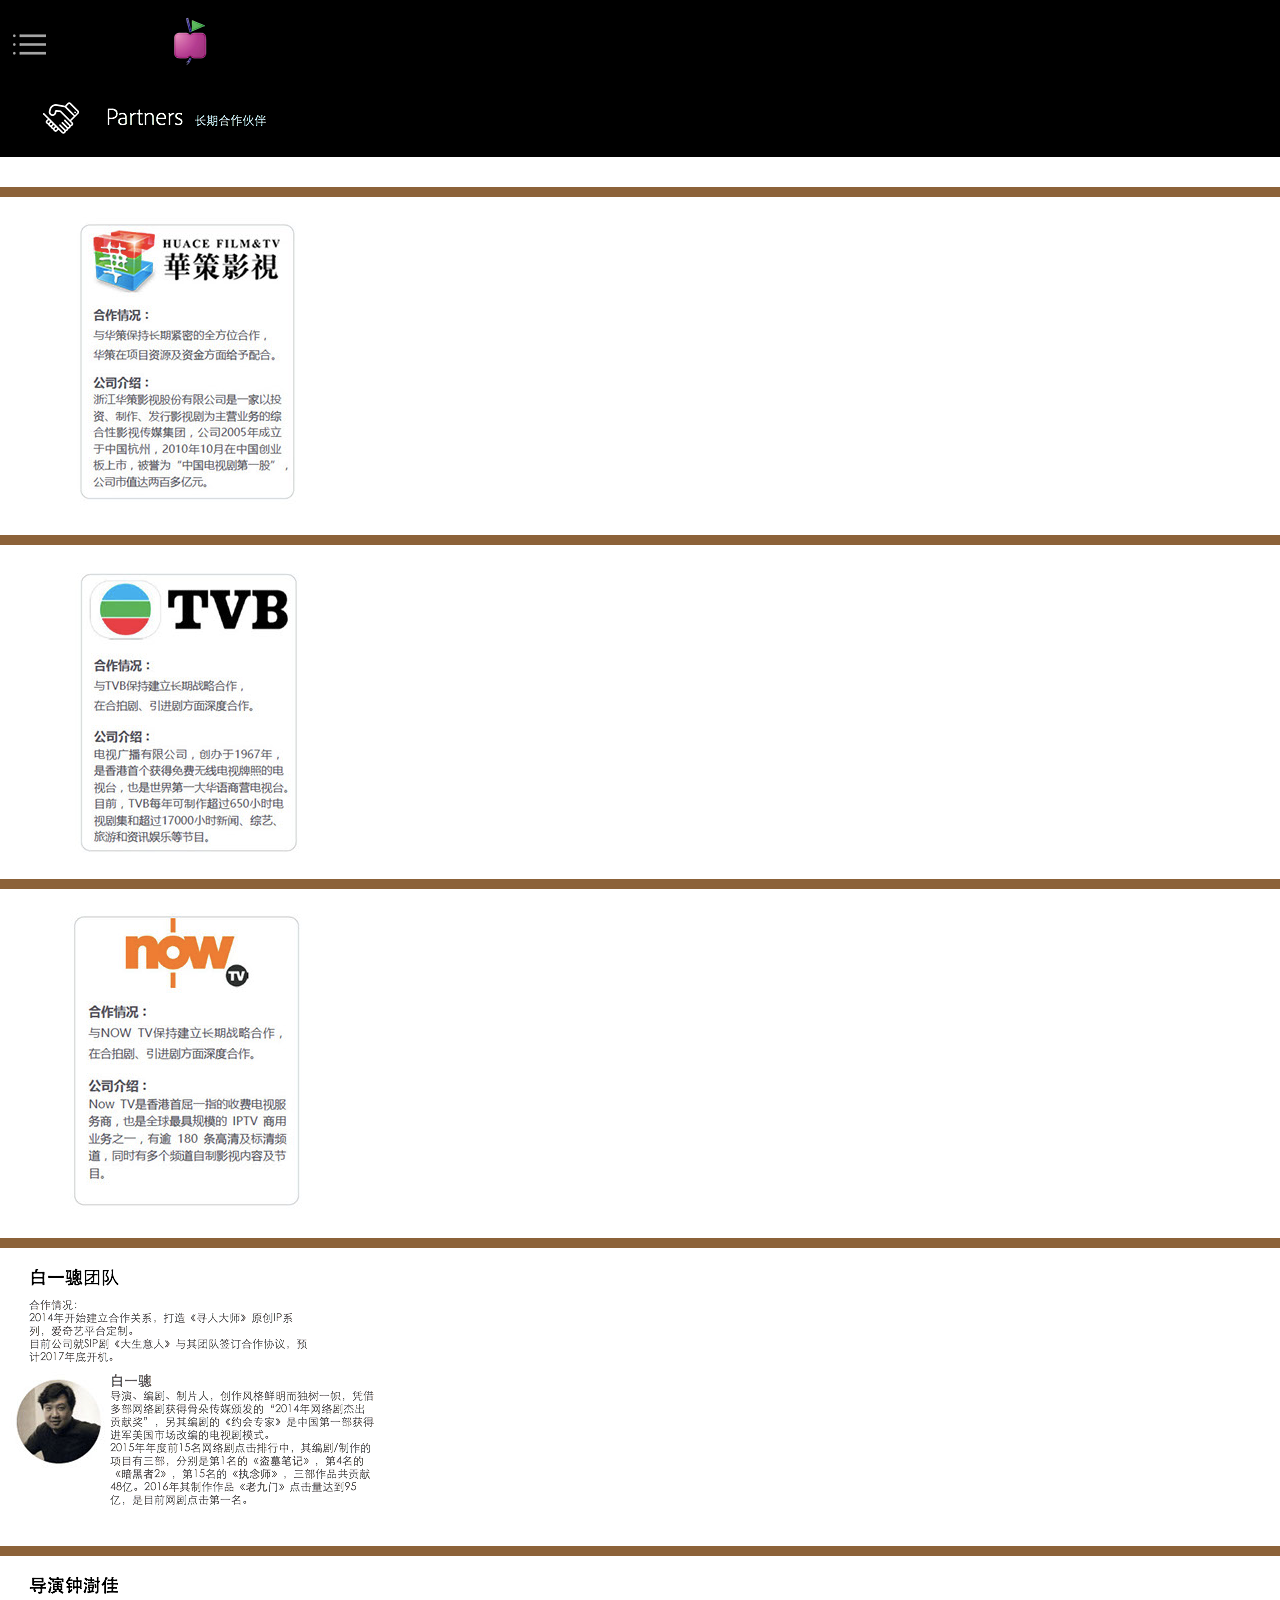
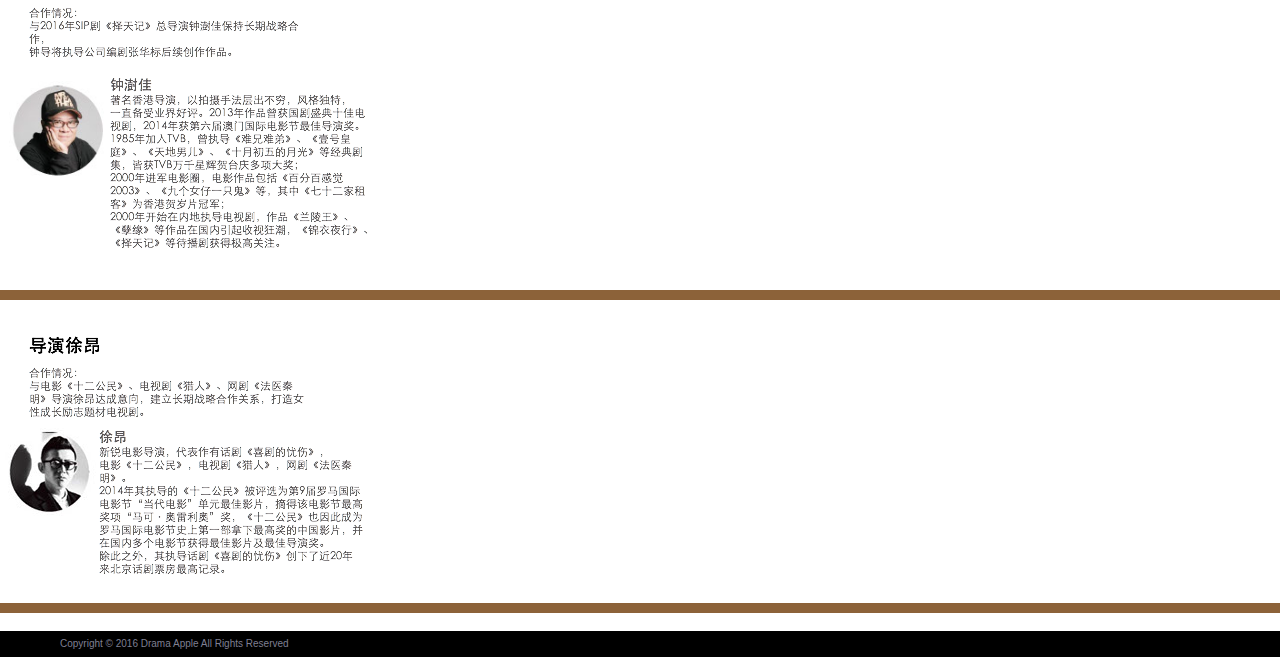
<file: partners.html>
<!DOCTYPE html>
<html class="html" lang="zh-TW">
 <head>

  <script type="text/javascript">
   if(typeof Muse == "undefined") window.Muse = {}; window.Muse.assets = {"required":["jquery-1.8.3.min.js", "museutils.js", "jquery.musemenu.js", "jquery.watch.js", "webpro.js", "musewpdisclosure.js", "partners.css"], "outOfDate":[]};
</script>
  
  <meta http-equiv="Content-type" content="text/html;charset=UTF-8"/>
  <meta name="generator" content="2015.0.0.309"/>
  <title>Partners</title>
  <meta name="viewport" content="width=380"/>
  <!-- CSS -->
  <link rel="stylesheet" type="text/css" href="css/site_global.css?4052507572"/>
  <link rel="stylesheet" type="text/css" href="css/master_a-__.css?399608788"/>
  <link rel="stylesheet" type="text/css" href="css/partners.css?3853513729" id="pagesheet"/>
  <!-- Other scripts -->
  <script type="text/javascript">
   document.documentElement.className += ' js';
</script>
  <!-- JS includes -->
  <!--[if lt IE 9]>
  <script src="scripts/html5shiv.js?4241844378" type="text/javascript"></script>
  <![endif]-->
   </head>
 <body>

  <div class="clearfix" id="page"><!-- column -->
   <div class="position_content" id="page_position_content">
    <div class="clearfix colelem" id="pu651-3"><!-- group -->
     <div class="clearfix grpelem" id="u651-3"><!-- content -->
      <p>&nbsp;</p>
     </div>
     <div class="clip_frame grpelem" id="u652"><!-- image -->
      <img class="block" id="u652_img" src="images/haitangguo.png" alt="" width="55" height="56"/>
     </div>
     <a class="nonblock nontext MuseLinkActive clip_frame grpelem" id="u655" href="partners.html"><!-- image --><img class="block" id="u655_img" src="images/menu-2.png" alt="" width="33" height="33"/></a>
     <div class="browser_width grpelem" id="accordionu1563-bw">
      <ul class="AccordionWidget clearfix" id="accordionu1563"><!-- vertical box -->
       <li class="AccordionPanel clearfix colelem100" id="u1564"><!-- vertical box --><div class="AccordionPanelTab clearfix colelem100" id="u1574-3"><!-- content --><p id="u1574">&nbsp;</p></div><div class="AccordionPanelContent disn clearfix colelem100" id="u1565"><!-- group --><div class="browser_width grpelem" id="menuu1566-bw"><nav class="MenuBar clearfix" id="menuu1566"><!-- vertical box --><div class="MenuItemContainer clearfix colelem100" id="u1567"><!-- horizontal box --><a class="nonblock nontext MenuItem MenuItemWithSubMenu clearfix" id="u1568" href="index.html"><!-- horizontal box --><div class="MenuItemLabel clearfix" id="u1569-4"><!-- content --><p>首頁</p></div></a></div><div class="MenuItemContainer clearfix colelem100" id="u1588"><!-- horizontal box --><a class="nonblock nontext MenuItem MenuItemWithSubMenu clearfix" id="u1591" href="about-us.html"><!-- horizontal box --><div class="MenuItemLabel clearfix" id="u1593-4"><!-- content --><p>About Us</p></div></a></div><div class="MenuItemContainer clearfix colelem100" id="u1595"><!-- horizontal box --><a class="nonblock nontext MenuItem MenuItemWithSubMenu clearfix" id="u1598" href="team.html"><!-- horizontal box --><div class="MenuItemLabel clearfix" id="u1601-4"><!-- content --><p>Team</p></div></a></div><div class="MenuItemContainer clearfix colelem100" id="u1602"><!-- horizontal box --><a class="nonblock nontext MenuItem MenuItemWithSubMenu clearfix" id="u1605" href="works.html"><!-- horizontal box --><div class="MenuItemLabel clearfix" id="u1608-4"><!-- content --><p>Works</p></div></a></div><div class="MenuItemContainer clearfix colelem100" id="u1609"><!-- horizontal box --><a class="nonblock nontext MenuItem MenuItemWithSubMenu MuseMenuActive clearfix" id="u1612" href="partners.html"><!-- horizontal box --><div class="MenuItemLabel clearfix" id="u1613-4"><!-- content --><p>Partners</p></div></a></div><div class="MenuItemContainer clearfix colelem100" id="u1616"><!-- horizontal box --><a class="nonblock nontext MenuItem MenuItemWithSubMenu clearfix" id="u1617" href="planned-projects.html"><!-- horizontal box --><div class="MenuItemLabel clearfix" id="u1618-4"><!-- content --><p>Planned Projects</p></div></a></div></nav></div></div></li>
      </ul>
     </div>
    </div>
    <div class="clearfix colelem" id="pu1137"><!-- group -->
     <div class="clip_frame grpelem" id="u1137"><!-- image -->
      <img class="block" id="u1137_img" src="images/handshake.png" alt="" width="36" height="36"/>
     </div>
     <img class="grpelem" id="u1139-5" alt="Partners 长期合作伙伴" width="237" height="33" src="images/u1139-5.png"/><!-- rasterized frame -->
    </div>
    <div class="clearfix colelem" id="pu1195"><!-- group -->
     <div class="browser_width grpelem" id="u1195-bw">
      <div class="clearfix" id="u1195"><!-- column -->
       <div class="clip_frame colelem" id="u1189"><!-- image -->
        <img class="block" id="u1189_img" src="images/%e8%9e%a2%e5%b9%95%e5%bf%ab%e7%85%a7%202016-10-13%20%e4%b8%8b%e5%8d%88122945.jpg" alt="" width="236" height="298"/>
       </div>
       <div class="clip_frame colelem" id="u1203"><!-- image -->
        <img class="block" id="u1203_img" src="images/%e8%9e%a2%e5%b9%95%e5%bf%ab%e7%85%a7%202016-10-13%20%e4%b8%8b%e5%8d%88123425.jpg" alt="" width="229" height="294"/>
       </div>
       <div class="clip_frame colelem" id="u1210"><!-- image -->
        <img class="block" id="u1210_img" src="images/%e8%9e%a2%e5%b9%95%e5%bf%ab%e7%85%a7%202016-10-13%20%e4%b8%8b%e5%8d%88123430.jpg" alt="" width="235" height="301"/>
       </div>
       <img class="colelem" id="u1217-5" alt="白一骢团队" width="100" height="32" src="images/u1217-5.png"/><!-- rasterized frame -->
       <div class="clearfix colelem" id="pu1224"><!-- group -->
        <div class="clip_frame grpelem" id="u1224"><!-- image -->
         <img class="block" id="u1224_img" src="images/%e8%9e%a2%e5%b9%95%e5%bf%ab%e7%85%a7%202016-10-13%20%e4%b8%8b%e5%8d%88124052.jpg" alt="" width="97" height="100"/>
        </div>
        <img class="grpelem" id="u1248-16" alt="白一骢
导演、编剧、制片人，创作风格鲜明而独树一帜，凭借多部网络剧获得骨朵传媒颁发的“2014年网络剧杰出贡献奖”，另其编剧的《约会专家》是中国第一部获得进军美国市场改编的电视剧模式。
2015年年度前15名网络剧点击排行中，其编剧/制作的项目有三部，分别是第1名的《盗墓笔记》，第4名的《暗黑者2》，第15名的《执念师》，三部作品共贡献48亿。2016年其制作作品《老九门》点击量达到95亿，是目前网剧点击第一名。" width="264" height="134" src="images/u1248-16.png"/><!-- rasterized frame -->
       </div>
       <img class="colelem" id="u1238-4" alt="导演钟澍佳" width="100" height="32" src="images/u1238-4.png"/><!-- rasterized frame -->
       <div class="clearfix colelem" id="pu1242"><!-- group -->
        <div class="clip_frame grpelem" id="u1242"><!-- image -->
         <img class="block" id="u1242_img" src="images/%e8%9e%a2%e5%b9%95%e5%bf%ab%e7%85%a7%202016-10-13%20%e4%b8%8b%e5%8d%88124505.jpg" alt="" width="101" height="101"/>
        </div>
        <img class="grpelem" id="u1250-14" alt="钟澍佳
著名香港导演，以拍摄手法层出不穷，风格独特，
一直备受业界好评。2013年作品曾获国剧盛典十佳电视剧，2014年获第六届澳门国际电影节最佳导演奖。
1985年加入TVB，曾执导《难兄难弟》、《壹号皇庭》、《天地男儿》、《十月初五的月光》等经典剧集，皆获TVB万千星辉贺台庆多项大奖；
2000年进军电影圈，电影作品包括《百分百感觉2003》、《九个女仔一只鬼》等，其中《七十二家租客》为香港贺岁片冠军；
2000年开始在内地执导电视剧，作品《兰陵王》、《孽缘》等作品在国内引起收视狂潮，《锦衣夜行》、《择天记》等待播剧获得极高关注。" width="264" height="173" src="images/u1250-14.png"/><!-- rasterized frame -->
       </div>
       <img class="colelem" id="u1252-4" alt="导演徐昂" width="100" height="32" src="images/u1252-4.png"/><!-- rasterized frame -->
       <div class="clearfix colelem" id="pu1255"><!-- group -->
        <div class="clip_frame grpelem" id="u1255"><!-- image -->
         <img class="block" id="u1255_img" src="images/%e8%9e%a2%e5%b9%95%e5%bf%ab%e7%85%a7%202016-10-13%20%e4%b8%8b%e5%8d%88125246.jpg" alt="" width="97" height="92"/>
        </div>
        <img class="grpelem" id="u1254-12" alt="徐昂
新锐电影导演，代表作有话剧《喜剧的忧伤》，
电影《十二公民》，电视剧《猎人》，网剧《法医秦明》。
2014年其执导的《十二公民》被评选为第9届罗马国际电影节“当代电影”单元最佳影片，摘得该电影节最高奖项“马可·奥雷利奥”奖，《十二公民》也因此成为罗马国际电影节史上第一部拿下最高奖的中国影片，并在国内多个电影节获得最佳影片及最佳导演奖。
除此之外，其执导话剧《喜剧的忧伤》创下了近20年来北京话剧票房最高记录。" width="264" height="147" src="images/u1254-12.png"/><!-- rasterized frame -->
       </div>
      </div>
     </div>
     <div class="browser_width grpelem" id="u1201-bw">
      <div id="u1201"><!-- simple frame --></div>
     </div>
     <div class="browser_width grpelem" id="u1202-bw">
      <div id="u1202"><!-- simple frame --></div>
     </div>
     <div class="browser_width grpelem" id="u1209-bw">
      <div id="u1209"><!-- simple frame --></div>
     </div>
     <div class="browser_width grpelem" id="u1216-bw">
      <div id="u1216"><!-- simple frame --></div>
     </div>
     <img class="grpelem" id="u1218-8" alt="合作情况：
2014年开始建立合作关系，打造《寻人大师》原创IP系列，爱奇艺平台定制。
目前公司就SIP剧《大生意人》与其团队签订合作协议，预计2017年底开机。" width="284" height="65" src="images/u1218-8.png"/><!-- rasterized frame -->
     <div class="browser_width grpelem" id="u1236-bw">
      <div id="u1236"><!-- simple frame --></div>
     </div>
     <img class="grpelem" id="u1241-8" alt="合作情况：
与2016年SIP剧《择天记》总导演钟澍佳保持长期战略合作，
钟导将执导公司编剧张华标后续创作作品。" width="284" height="53" src="images/u1241-8.png"/><!-- rasterized frame -->
     <div class="browser_width grpelem" id="u1251-bw">
      <div id="u1251"><!-- simple frame --></div>
     </div>
     <img class="grpelem" id="u1253-6" alt="合作情况：
与电影《十二公民》、电视剧《猎人》、网剧《法医秦明》导演徐昂达成意向，建立长期战略合作关系，打造女性成长励志题材电视剧。" width="284" height="53" src="images/u1253-6.png"/><!-- rasterized frame -->
     <div class="browser_width grpelem" id="u1261-bw">
      <div id="u1261"><!-- simple frame --></div>
     </div>
    </div>
    <div class="clearfix colelem" id="u654-4"><!-- content -->
     <p>Copyright © 2016 Drama Apple All Rights Reserved</p>
    </div>
   </div>
  </div>
  <!-- JS includes -->
  <script type="text/javascript">
   if (document.location.protocol != 'https:') document.write('\x3Cscript src="http://musecdn.businesscatalyst.com/scripts/4.0/jquery-1.8.3.min.js" type="text/javascript">\x3C/script>');
</script>
  <script type="text/javascript">
   window.jQuery || document.write('\x3Cscript src="scripts/jquery-1.8.3.min.js" type="text/javascript">\x3C/script>');
</script>
  <script src="scripts/museutils.js?183364071" type="text/javascript"></script>
  <script src="scripts/jquery.musemenu.js?3957776250" type="text/javascript"></script>
  <script src="scripts/jquery.watch.js?71412426" type="text/javascript"></script>
  <script src="scripts/webpro.js?3803554875" type="text/javascript"></script>
  <script src="scripts/musewpdisclosure.js?3993616448" type="text/javascript"></script>
  <!-- Other scripts -->
  <script type="text/javascript">
   $(document).ready(function() { try {
(function(){var a={},b=function(a){if(a.match(/^rgb/))return a=a.replace(/\s+/g,"").match(/([\d\,]+)/gi)[0].split(","),(parseInt(a[0])<<16)+(parseInt(a[1])<<8)+parseInt(a[2]);if(a.match(/^\#/))return parseInt(a.substr(1),16);return 0};(function(){$('link[type="text/css"]').each(function(){var b=($(this).attr("href")||"").match(/\/?css\/([\w\-]+\.css)\?(\d+)/);b&&b[1]&&b[2]&&(a[b[1]]=b[2])})})();(function(){$("body").append('<div class="version" style="display:none; width:1px; height:1px;"></div>');
for(var c=$(".version"),d=0;d<Muse.assets.required.length;){var f=Muse.assets.required[d],g=f.match(/([\w\-\.]+)\.(\w+)$/),k=g&&g[1]?g[1]:null,g=g&&g[2]?g[2]:null;switch(g.toLowerCase()){case "css":k=k.replace(/\W/gi,"_").replace(/^([^a-z])/gi,"_$1");c.addClass(k);var g=b(c.css("color")),h=b(c.css("background-color"));g!=0||h!=0?(Muse.assets.required.splice(d,1),"undefined"!=typeof a[f]&&(g!=a[f]>>>24||h!=(a[f]&16777215))&&Muse.assets.outOfDate.push(f)):d++;c.removeClass(k);break;case "js":k.match(/^jquery-[\d\.]+/gi)&&
typeof $!="undefined"?Muse.assets.required.splice(d,1):d++;break;default:throw Error("Unsupported file type: "+g);}}c.remove();if(Muse.assets.outOfDate.length||Muse.assets.required.length)c="伺服器上的某些檔案可能遺失或不正確。請清除瀏覽器快取後再試一次。若問題持續發生，請聯絡網站作者。",(d=location&&location.search&&location.search.match&&location.search.match(/muse_debug/gi))&&Muse.assets.outOfDate.length&&(c+="\nOut of date: "+Muse.assets.outOfDate.join(",")),d&&Muse.assets.required.length&&(c+="\nMissing: "+Muse.assets.required.join(",")),alert(c)})()})();/* body */
Muse.Utils.transformMarkupToFixBrowserProblemsPreInit();/* body */
Muse.Utils.prepHyperlinks(true);/* body */
Muse.Utils.initWidget('.MenuBar', function(elem) { return $(elem).museMenu(); });/* unifiedNavBar */
Muse.Utils.resizeHeight()/* resize height */
Muse.Utils.initWidget('#accordionu1563', function(elem) { return new WebPro.Widget.Accordion(elem, {canCloseAll:true,defaultIndex:-1}); });/* #accordionu1563 */
Muse.Utils.showWidgetsWhenReady();/* body */
Muse.Utils.transformMarkupToFixBrowserProblems();/* body */
} catch(e) { if (e && 'function' == typeof e.notify) e.notify(); else Muse.Assert.fail('Error calling selector function:' + e); }});
</script>
   </body>
</html>
</file>
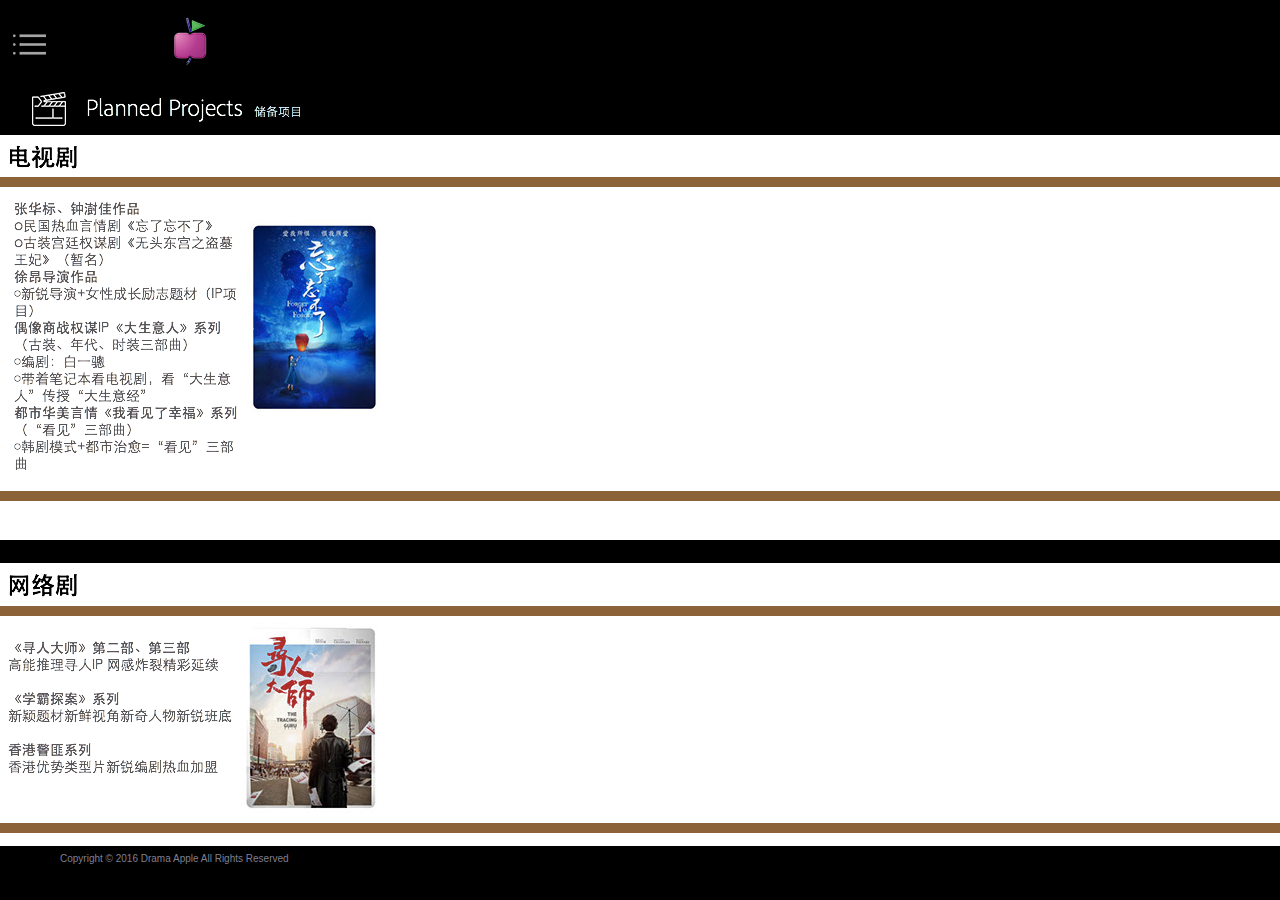
<file: planned-projects.html>
<!DOCTYPE html>
<html class="html" lang="zh-TW">
 <head>

  <script type="text/javascript">
   if(typeof Muse == "undefined") window.Muse = {}; window.Muse.assets = {"required":["jquery-1.8.3.min.js", "museutils.js", "jquery.musemenu.js", "jquery.watch.js", "webpro.js", "musewpdisclosure.js", "planned-projects.css"], "outOfDate":[]};
</script>
  
  <meta http-equiv="Content-type" content="text/html;charset=UTF-8"/>
  <meta name="generator" content="2015.0.0.309"/>
  <title>Planned Projects</title>
  <meta name="viewport" content="width=380"/>
  <!-- CSS -->
  <link rel="stylesheet" type="text/css" href="css/site_global.css?4052507572"/>
  <link rel="stylesheet" type="text/css" href="css/master_a-__.css?399608788"/>
  <link rel="stylesheet" type="text/css" href="css/planned-projects.css?285217329" id="pagesheet"/>
  <!-- Other scripts -->
  <script type="text/javascript">
   document.documentElement.className += ' js';
</script>
  <!-- JS includes -->
  <!--[if lt IE 9]>
  <script src="scripts/html5shiv.js?4241844378" type="text/javascript"></script>
  <![endif]-->
   </head>
 <body>

  <div class="clearfix" id="page"><!-- column -->
   <div class="position_content" id="page_position_content">
    <div class="clearfix colelem" id="pu651-3"><!-- group -->
     <div class="clearfix grpelem" id="u651-3"><!-- content -->
      <p>&nbsp;</p>
     </div>
     <div class="clip_frame grpelem" id="u652"><!-- image -->
      <img class="block" id="u652_img" src="images/haitangguo.png" alt="" width="55" height="56"/>
     </div>
     <a class="nonblock nontext clip_frame grpelem" id="u655" href="partners.html"><!-- image --><img class="block" id="u655_img" src="images/menu-2.png" alt="" width="33" height="33"/></a>
     <div class="browser_width grpelem" id="accordionu1563-bw">
      <ul class="AccordionWidget clearfix" id="accordionu1563"><!-- vertical box -->
       <li class="AccordionPanel clearfix colelem100" id="u1564"><!-- vertical box --><div class="AccordionPanelTab clearfix colelem100" id="u1574-3"><!-- content --><p id="u1574">&nbsp;</p></div><div class="AccordionPanelContent disn clearfix colelem100" id="u1565"><!-- group --><div class="browser_width grpelem" id="menuu1566-bw"><nav class="MenuBar clearfix" id="menuu1566"><!-- vertical box --><div class="MenuItemContainer clearfix colelem100" id="u1567"><!-- horizontal box --><a class="nonblock nontext MenuItem MenuItemWithSubMenu clearfix" id="u1568" href="index.html"><!-- horizontal box --><div class="MenuItemLabel clearfix" id="u1569-4"><!-- content --><p>首頁</p></div></a></div><div class="MenuItemContainer clearfix colelem100" id="u1588"><!-- horizontal box --><a class="nonblock nontext MenuItem MenuItemWithSubMenu clearfix" id="u1591" href="about-us.html"><!-- horizontal box --><div class="MenuItemLabel clearfix" id="u1593-4"><!-- content --><p>About Us</p></div></a></div><div class="MenuItemContainer clearfix colelem100" id="u1595"><!-- horizontal box --><a class="nonblock nontext MenuItem MenuItemWithSubMenu clearfix" id="u1598" href="team.html"><!-- horizontal box --><div class="MenuItemLabel clearfix" id="u1601-4"><!-- content --><p>Team</p></div></a></div><div class="MenuItemContainer clearfix colelem100" id="u1602"><!-- horizontal box --><a class="nonblock nontext MenuItem MenuItemWithSubMenu clearfix" id="u1605" href="works.html"><!-- horizontal box --><div class="MenuItemLabel clearfix" id="u1608-4"><!-- content --><p>Works</p></div></a></div><div class="MenuItemContainer clearfix colelem100" id="u1609"><!-- horizontal box --><a class="nonblock nontext MenuItem MenuItemWithSubMenu clearfix" id="u1612" href="partners.html"><!-- horizontal box --><div class="MenuItemLabel clearfix" id="u1613-4"><!-- content --><p>Partners</p></div></a></div><div class="MenuItemContainer clearfix colelem100" id="u1616"><!-- horizontal box --><a class="nonblock nontext MenuItem MenuItemWithSubMenu MuseMenuActive clearfix" id="u1617" href="planned-projects.html"><!-- horizontal box --><div class="MenuItemLabel clearfix" id="u1618-4"><!-- content --><p>Planned Projects</p></div></a></div></nav></div></div></li>
      </ul>
     </div>
    </div>
    <div class="clearfix colelem" id="pu1299"><!-- group -->
     <div class="clip_frame grpelem" id="u1299"><!-- image -->
      <img class="block" id="u1299_img" src="images/clapboard.png" alt="" width="34" height="34"/>
     </div>
     <img class="grpelem" id="u1301-5" alt="Planned Projects 储备项目" width="237" height="33" src="images/u1301-5.png"/><!-- rasterized frame -->
    </div>
    <div class="clearfix colelem" id="pu1303"><!-- group -->
     <div class="browser_width grpelem" id="u1303-bw">
      <div class="clearfix" id="u1303"><!-- column -->
       <img class="colelem" id="u1306-4" alt="电视剧" width="137" height="30" src="images/u1306-4.png"/><!-- rasterized frame -->
       <img class="colelem" id="u1331-24" alt="张华标、钟澍佳作品
o民国热血言情剧《忘了忘不了》
o古装宫廷权谋剧《无头东宫之盗墓王妃》（暂名）
徐昂导演作品
￮新锐导演+女性成长励志题材（IP项目）
偶像商战权谋IP《大生意人》系列（古装、年代、时装三部曲）
￮编剧：白一骢
￮带着笔记本看电视剧，看“大生意人”传授“大生意经”
都市华美言情《我看见了幸福》系列（“看见”三部曲）
￮韩剧模式+都市治愈=“看见”三部曲" width="233" height="272" src="images/u1331-24.png"/><!-- rasterized frame -->
      </div>
     </div>
     <div class="browser_width grpelem" id="u1305-bw">
      <div id="u1305"><!-- simple frame --></div>
     </div>
     <div class="clip_frame grpelem" id="u1332"><!-- image -->
      <img class="block" id="u1332_img" src="images/%e8%9e%a2%e5%b9%95%e5%bf%ab%e7%85%a7%202016-10-13%20%e4%b8%8b%e5%8d%8811030.jpg" alt="" width="133" height="205"/>
     </div>
     <div class="browser_width grpelem" id="u1338-bw">
      <div id="u1338"><!-- simple frame --></div>
     </div>
    </div>
    <div class="clearfix colelem" id="pu1341"><!-- group -->
     <div class="browser_width grpelem" id="u1341-bw">
      <div class="clearfix" id="u1341"><!-- group -->
       <div class="clearfix grpelem" id="pu1342-4"><!-- column -->
        <img class="colelem" id="u1342-4" alt="网络剧" width="137" height="30" src="images/u1342-4.png"/><!-- rasterized frame -->
        <img class="colelem" id="u1345-16" alt="《寻人大师》第二部、第三部
高能推理寻人IP 网感炸裂精彩延续 《学霸探案》系列
新颖题材新鲜视角新奇人物新锐班底 香港警匪系列
香港优势类型片新锐编剧热血加盟" width="233" height="159" src="images/u1345-16.png"/><!-- rasterized frame -->
       </div>
       <div class="clip_frame grpelem" id="u1346"><!-- image -->
        <img class="block" id="u1346_img" src="images/%e8%9e%a2%e5%b9%95%e5%bf%ab%e7%85%a7%202016-10-13%20%e4%b8%8b%e5%8d%8811845.jpg" alt="" width="139" height="190"/>
       </div>
      </div>
     </div>
     <div class="browser_width grpelem" id="u1343-bw">
      <div id="u1343"><!-- simple frame --></div>
     </div>
     <div class="browser_width grpelem" id="u1352-bw">
      <div id="u1352"><!-- simple frame --></div>
     </div>
    </div>
    <div class="clearfix colelem" id="u654-4"><!-- content -->
     <p>Copyright © 2016 Drama Apple All Rights Reserved</p>
    </div>
   </div>
  </div>
  <!-- JS includes -->
  <script type="text/javascript">
   if (document.location.protocol != 'https:') document.write('\x3Cscript src="http://musecdn.businesscatalyst.com/scripts/4.0/jquery-1.8.3.min.js" type="text/javascript">\x3C/script>');
</script>
  <script type="text/javascript">
   window.jQuery || document.write('\x3Cscript src="scripts/jquery-1.8.3.min.js" type="text/javascript">\x3C/script>');
</script>
  <script src="scripts/museutils.js?183364071" type="text/javascript"></script>
  <script src="scripts/jquery.musemenu.js?3957776250" type="text/javascript"></script>
  <script src="scripts/jquery.watch.js?71412426" type="text/javascript"></script>
  <script src="scripts/webpro.js?3803554875" type="text/javascript"></script>
  <script src="scripts/musewpdisclosure.js?3993616448" type="text/javascript"></script>
  <!-- Other scripts -->
  <script type="text/javascript">
   $(document).ready(function() { try {
(function(){var a={},b=function(a){if(a.match(/^rgb/))return a=a.replace(/\s+/g,"").match(/([\d\,]+)/gi)[0].split(","),(parseInt(a[0])<<16)+(parseInt(a[1])<<8)+parseInt(a[2]);if(a.match(/^\#/))return parseInt(a.substr(1),16);return 0};(function(){$('link[type="text/css"]').each(function(){var b=($(this).attr("href")||"").match(/\/?css\/([\w\-]+\.css)\?(\d+)/);b&&b[1]&&b[2]&&(a[b[1]]=b[2])})})();(function(){$("body").append('<div class="version" style="display:none; width:1px; height:1px;"></div>');
for(var c=$(".version"),d=0;d<Muse.assets.required.length;){var f=Muse.assets.required[d],g=f.match(/([\w\-\.]+)\.(\w+)$/),k=g&&g[1]?g[1]:null,g=g&&g[2]?g[2]:null;switch(g.toLowerCase()){case "css":k=k.replace(/\W/gi,"_").replace(/^([^a-z])/gi,"_$1");c.addClass(k);var g=b(c.css("color")),h=b(c.css("background-color"));g!=0||h!=0?(Muse.assets.required.splice(d,1),"undefined"!=typeof a[f]&&(g!=a[f]>>>24||h!=(a[f]&16777215))&&Muse.assets.outOfDate.push(f)):d++;c.removeClass(k);break;case "js":k.match(/^jquery-[\d\.]+/gi)&&
typeof $!="undefined"?Muse.assets.required.splice(d,1):d++;break;default:throw Error("Unsupported file type: "+g);}}c.remove();if(Muse.assets.outOfDate.length||Muse.assets.required.length)c="伺服器上的某些檔案可能遺失或不正確。請清除瀏覽器快取後再試一次。若問題持續發生，請聯絡網站作者。",(d=location&&location.search&&location.search.match&&location.search.match(/muse_debug/gi))&&Muse.assets.outOfDate.length&&(c+="\nOut of date: "+Muse.assets.outOfDate.join(",")),d&&Muse.assets.required.length&&(c+="\nMissing: "+Muse.assets.required.join(",")),alert(c)})()})();/* body */
Muse.Utils.transformMarkupToFixBrowserProblemsPreInit();/* body */
Muse.Utils.prepHyperlinks(true);/* body */
Muse.Utils.initWidget('.MenuBar', function(elem) { return $(elem).museMenu(); });/* unifiedNavBar */
Muse.Utils.resizeHeight()/* resize height */
Muse.Utils.initWidget('#accordionu1563', function(elem) { return new WebPro.Widget.Accordion(elem, {canCloseAll:true,defaultIndex:-1}); });/* #accordionu1563 */
Muse.Utils.showWidgetsWhenReady();/* body */
Muse.Utils.transformMarkupToFixBrowserProblems();/* body */
} catch(e) { if (e && 'function' == typeof e.notify) e.notify(); else Muse.Assert.fail('Error calling selector function:' + e); }});
</script>
   </body>
</html>
</file>
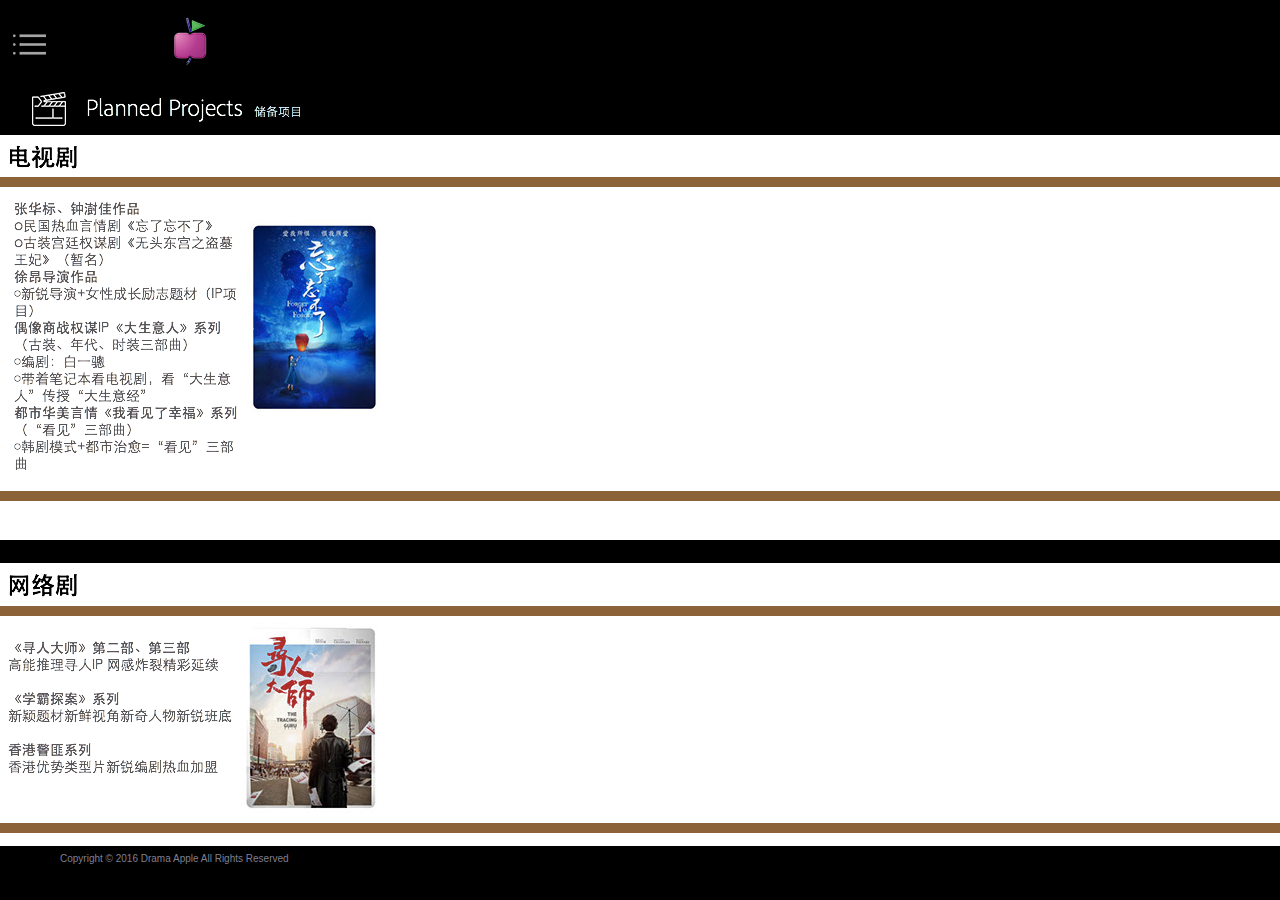
<file: projects.html>
<!DOCTYPE html>
<html class="html" lang="zh-TW">
 <head>

  <script type="text/javascript">
   if(typeof Muse == "undefined") window.Muse = {}; window.Muse.assets = {"required":["jquery-1.8.3.min.js", "museutils.js", "jquery.musemenu.js", "jquery.watch.js", "webpro.js", "musewpdisclosure.js", "projects.css"], "outOfDate":[]};
</script>
  
  <meta http-equiv="Content-type" content="text/html;charset=UTF-8"/>
  <meta name="generator" content="2015.0.0.309"/>
  <title>projects</title>
  <meta name="viewport" content="width=380"/>
  <!-- CSS -->
  <link rel="stylesheet" type="text/css" href="css/site_global.css?4052507572"/>
  <link rel="stylesheet" type="text/css" href="css/master_a-__.css?399608788"/>
  <link rel="stylesheet" type="text/css" href="css/projects.css?285217329" id="pagesheet"/>
  <!-- Other scripts -->
  <script type="text/javascript">
   document.documentElement.className += ' js';
</script>
  <!-- JS includes -->
  <!--[if lt IE 9]>
  <script src="scripts/html5shiv.js?4241844378" type="text/javascript"></script>
  <![endif]-->
   </head>
 <body>

  <div class="clearfix" id="page"><!-- column -->
   <div class="position_content" id="page_position_content">
    <div class="clearfix colelem" id="pu651-3"><!-- group -->
     <div class="clearfix grpelem" id="u651-3"><!-- content -->
      <p>&nbsp;</p>
     </div>
     <div class="clip_frame grpelem" id="u652"><!-- image -->
      <img class="block" id="u652_img" src="images/haitangguo.png" alt="" width="55" height="56"/>
     </div>
     <a class="nonblock nontext clip_frame grpelem" id="u655" href="partner.html"><!-- image --><img class="block" id="u655_img" src="images/menu-2.png" alt="" width="33" height="33"/></a>
     <div class="browser_width grpelem" id="accordionu1563-bw">
      <ul class="AccordionWidget clearfix" id="accordionu1563"><!-- vertical box -->
       <li class="AccordionPanel clearfix colelem100" id="u1564"><!-- vertical box --><div class="AccordionPanelTab clearfix colelem100" id="u1574-3"><!-- content --><p id="u1574">&nbsp;</p></div><div class="AccordionPanelContent disn clearfix colelem100" id="u1565"><!-- group --><div class="browser_width grpelem" id="menuu1566-bw"><nav class="MenuBar clearfix" id="menuu1566"><!-- vertical box --><div class="MenuItemContainer clearfix colelem100" id="u1567"><!-- horizontal box --><a class="nonblock nontext MenuItem MenuItemWithSubMenu clearfix" id="u1568" href="index.html"><!-- horizontal box --><div class="MenuItemLabel clearfix" id="u1569-4"><!-- content --><p>首頁</p></div></a></div><div class="MenuItemContainer clearfix colelem100" id="u1588"><!-- horizontal box --><a class="nonblock nontext MenuItem MenuItemWithSubMenu clearfix" id="u1591" href="about-us.html"><!-- horizontal box --><div class="MenuItemLabel clearfix" id="u1593-4"><!-- content --><p>about us</p></div></a></div><div class="MenuItemContainer clearfix colelem100" id="u1595"><!-- horizontal box --><a class="nonblock nontext MenuItem MenuItemWithSubMenu clearfix" id="u1598" href="team.html"><!-- horizontal box --><div class="MenuItemLabel clearfix" id="u1601-4"><!-- content --><p>team</p></div></a></div><div class="MenuItemContainer clearfix colelem100" id="u1602"><!-- horizontal box --><a class="nonblock nontext MenuItem MenuItemWithSubMenu clearfix" id="u1605" href="works.html"><!-- horizontal box --><div class="MenuItemLabel clearfix" id="u1608-4"><!-- content --><p>works</p></div></a></div><div class="MenuItemContainer clearfix colelem100" id="u1609"><!-- horizontal box --><a class="nonblock nontext MenuItem MenuItemWithSubMenu clearfix" id="u1612" href="partner.html"><!-- horizontal box --><div class="MenuItemLabel clearfix" id="u1613-4"><!-- content --><p>partner</p></div></a></div><div class="MenuItemContainer clearfix colelem100" id="u1616"><!-- horizontal box --><a class="nonblock nontext MenuItem MenuItemWithSubMenu MuseMenuActive clearfix" id="u1617" href="projects.html"><!-- horizontal box --><div class="MenuItemLabel clearfix" id="u1618-4"><!-- content --><p>projects</p></div></a></div></nav></div></div></li>
      </ul>
     </div>
    </div>
    <div class="clearfix colelem" id="pu1299"><!-- group -->
     <div class="clip_frame grpelem" id="u1299"><!-- image -->
      <img class="block" id="u1299_img" src="images/clapboard.png" alt="" width="34" height="34"/>
     </div>
     <img class="grpelem" id="u1301-5" alt="Planned Projects 储备项目" width="237" height="33" src="images/u1301-5.png"/><!-- rasterized frame -->
    </div>
    <div class="clearfix colelem" id="pu1303"><!-- group -->
     <div class="browser_width grpelem" id="u1303-bw">
      <div class="clearfix" id="u1303"><!-- column -->
       <img class="colelem" id="u1306-4" alt="电视剧" width="137" height="30" src="images/u1306-4.png"/><!-- rasterized frame -->
       <img class="colelem" id="u1331-24" alt="张华标、钟澍佳作品
o民国热血言情剧《忘了忘不了》
o古装宫廷权谋剧《无头东宫之盗墓王妃》（暂名）
徐昂导演作品
￮新锐导演+女性成长励志题材（IP项目）
偶像商战权谋IP《大生意人》系列（古装、年代、时装三部曲）
￮编剧：白一骢
￮带着笔记本看电视剧，看“大生意人”传授“大生意经”
都市华美言情《我看见了幸福》系列（“看见”三部曲）
￮韩剧模式+都市治愈=“看见”三部曲" width="233" height="272" src="images/u1331-24.png"/><!-- rasterized frame -->
      </div>
     </div>
     <div class="browser_width grpelem" id="u1305-bw">
      <div id="u1305"><!-- simple frame --></div>
     </div>
     <div class="clip_frame grpelem" id="u1332"><!-- image -->
      <img class="block" id="u1332_img" src="images/%e8%9e%a2%e5%b9%95%e5%bf%ab%e7%85%a7%202016-10-13%20%e4%b8%8b%e5%8d%8811030.jpg" alt="" width="133" height="205"/>
     </div>
     <div class="browser_width grpelem" id="u1338-bw">
      <div id="u1338"><!-- simple frame --></div>
     </div>
    </div>
    <div class="clearfix colelem" id="pu1341"><!-- group -->
     <div class="browser_width grpelem" id="u1341-bw">
      <div class="clearfix" id="u1341"><!-- group -->
       <div class="clearfix grpelem" id="pu1342-4"><!-- column -->
        <img class="colelem" id="u1342-4" alt="网络剧" width="137" height="30" src="images/u1342-4.png"/><!-- rasterized frame -->
        <img class="colelem" id="u1345-16" alt="《寻人大师》第二部、第三部
高能推理寻人IP 网感炸裂精彩延续 《学霸探案》系列
新颖题材新鲜视角新奇人物新锐班底 香港警匪系列
香港优势类型片新锐编剧热血加盟" width="233" height="159" src="images/u1345-16.png"/><!-- rasterized frame -->
       </div>
       <div class="clip_frame grpelem" id="u1346"><!-- image -->
        <img class="block" id="u1346_img" src="images/%e8%9e%a2%e5%b9%95%e5%bf%ab%e7%85%a7%202016-10-13%20%e4%b8%8b%e5%8d%8811845.jpg" alt="" width="139" height="190"/>
       </div>
      </div>
     </div>
     <div class="browser_width grpelem" id="u1343-bw">
      <div id="u1343"><!-- simple frame --></div>
     </div>
     <div class="browser_width grpelem" id="u1352-bw">
      <div id="u1352"><!-- simple frame --></div>
     </div>
    </div>
    <div class="clearfix colelem" id="u654-4"><!-- content -->
     <p>Copyright © 2016 Drama Apple All Rights Reserved</p>
    </div>
   </div>
  </div>
  <!-- JS includes -->
  <script type="text/javascript">
   if (document.location.protocol != 'https:') document.write('\x3Cscript src="http://musecdn.businesscatalyst.com/scripts/4.0/jquery-1.8.3.min.js" type="text/javascript">\x3C/script>');
</script>
  <script type="text/javascript">
   window.jQuery || document.write('\x3Cscript src="scripts/jquery-1.8.3.min.js" type="text/javascript">\x3C/script>');
</script>
  <script src="scripts/museutils.js?183364071" type="text/javascript"></script>
  <script src="scripts/jquery.musemenu.js?3957776250" type="text/javascript"></script>
  <script src="scripts/jquery.watch.js?71412426" type="text/javascript"></script>
  <script src="scripts/webpro.js?3803554875" type="text/javascript"></script>
  <script src="scripts/musewpdisclosure.js?3993616448" type="text/javascript"></script>
  <!-- Other scripts -->
  <script type="text/javascript">
   $(document).ready(function() { try {
(function(){var a={},b=function(a){if(a.match(/^rgb/))return a=a.replace(/\s+/g,"").match(/([\d\,]+)/gi)[0].split(","),(parseInt(a[0])<<16)+(parseInt(a[1])<<8)+parseInt(a[2]);if(a.match(/^\#/))return parseInt(a.substr(1),16);return 0};(function(){$('link[type="text/css"]').each(function(){var b=($(this).attr("href")||"").match(/\/?css\/([\w\-]+\.css)\?(\d+)/);b&&b[1]&&b[2]&&(a[b[1]]=b[2])})})();(function(){$("body").append('<div class="version" style="display:none; width:1px; height:1px;"></div>');
for(var c=$(".version"),d=0;d<Muse.assets.required.length;){var f=Muse.assets.required[d],g=f.match(/([\w\-\.]+)\.(\w+)$/),k=g&&g[1]?g[1]:null,g=g&&g[2]?g[2]:null;switch(g.toLowerCase()){case "css":k=k.replace(/\W/gi,"_").replace(/^([^a-z])/gi,"_$1");c.addClass(k);var g=b(c.css("color")),h=b(c.css("background-color"));g!=0||h!=0?(Muse.assets.required.splice(d,1),"undefined"!=typeof a[f]&&(g!=a[f]>>>24||h!=(a[f]&16777215))&&Muse.assets.outOfDate.push(f)):d++;c.removeClass(k);break;case "js":k.match(/^jquery-[\d\.]+/gi)&&
typeof $!="undefined"?Muse.assets.required.splice(d,1):d++;break;default:throw Error("Unsupported file type: "+g);}}c.remove();if(Muse.assets.outOfDate.length||Muse.assets.required.length)c="伺服器上的某些檔案可能遺失或不正確。請清除瀏覽器快取後再試一次。若問題持續發生，請聯絡網站作者。",(d=location&&location.search&&location.search.match&&location.search.match(/muse_debug/gi))&&Muse.assets.outOfDate.length&&(c+="\nOut of date: "+Muse.assets.outOfDate.join(",")),d&&Muse.assets.required.length&&(c+="\nMissing: "+Muse.assets.required.join(",")),alert(c)})()})();/* body */
Muse.Utils.transformMarkupToFixBrowserProblemsPreInit();/* body */
Muse.Utils.prepHyperlinks(true);/* body */
Muse.Utils.initWidget('.MenuBar', function(elem) { return $(elem).museMenu(); });/* unifiedNavBar */
Muse.Utils.resizeHeight()/* resize height */
Muse.Utils.initWidget('#accordionu1563', function(elem) { return new WebPro.Widget.Accordion(elem, {canCloseAll:true,defaultIndex:-1}); });/* #accordionu1563 */
Muse.Utils.showWidgetsWhenReady();/* body */
Muse.Utils.transformMarkupToFixBrowserProblems();/* body */
} catch(e) { if (e && 'function' == typeof e.notify) e.notify(); else Muse.Assert.fail('Error calling selector function:' + e); }});
</script>
   </body>
</html>
</file>
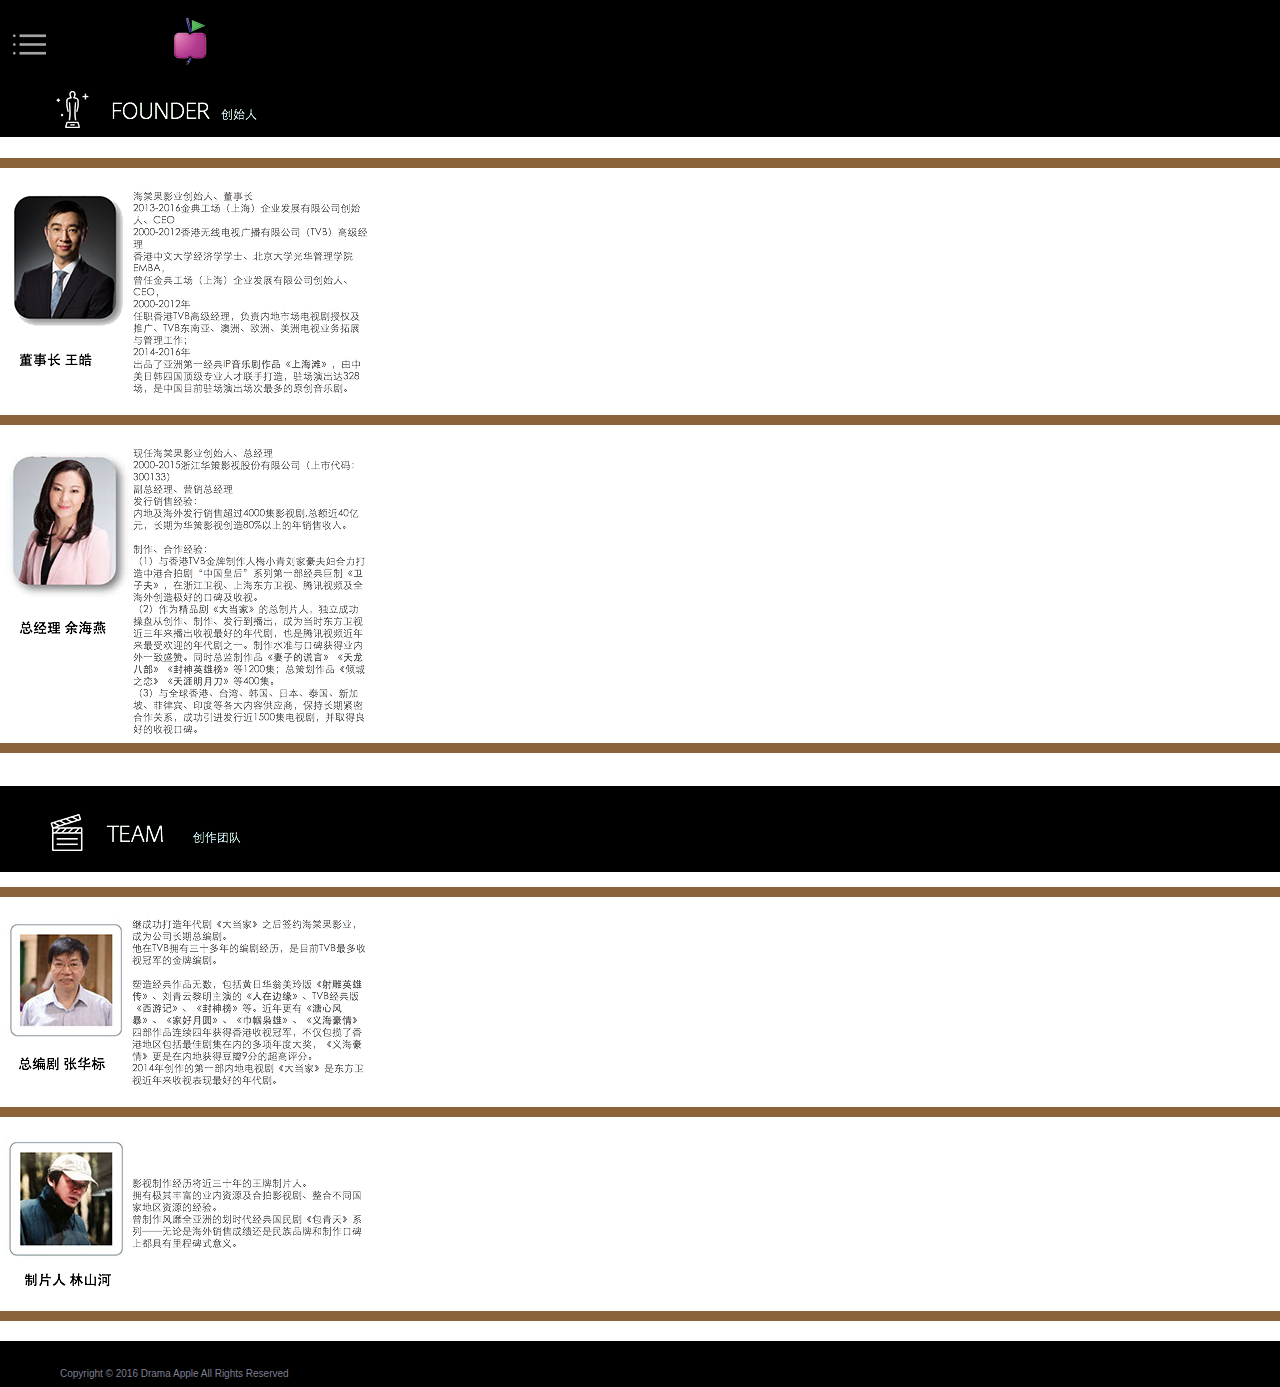
<file: team.html>
<!DOCTYPE html>
<html class="html" lang="zh-TW">
 <head>

  <script type="text/javascript">
   if(typeof Muse == "undefined") window.Muse = {}; window.Muse.assets = {"required":["jquery-1.8.3.min.js", "museutils.js", "jquery.musemenu.js", "jquery.watch.js", "webpro.js", "musewpdisclosure.js", "team.css"], "outOfDate":[]};
</script>
  
  <meta http-equiv="Content-type" content="text/html;charset=UTF-8"/>
  <meta name="generator" content="2015.0.0.309"/>
  <title>Team</title>
  <meta name="viewport" content="width=380"/>
  <!-- CSS -->
  <link rel="stylesheet" type="text/css" href="css/site_global.css?4052507572"/>
  <link rel="stylesheet" type="text/css" href="css/master_a-__.css?399608788"/>
  <link rel="stylesheet" type="text/css" href="css/team.css?174137637" id="pagesheet"/>
  <!-- Other scripts -->
  <script type="text/javascript">
   document.documentElement.className += ' js';
</script>
  <!-- JS includes -->
  <!--[if lt IE 9]>
  <script src="scripts/html5shiv.js?4241844378" type="text/javascript"></script>
  <![endif]-->
   </head>
 <body>

  <div class="clearfix" id="page"><!-- column -->
   <div class="position_content" id="page_position_content">
    <div class="clearfix colelem" id="pu651-3"><!-- group -->
     <div class="clearfix grpelem" id="u651-3"><!-- content -->
      <p>&nbsp;</p>
     </div>
     <div class="clip_frame grpelem" id="u652"><!-- image -->
      <img class="block" id="u652_img" src="images/haitangguo.png" alt="" width="55" height="56"/>
     </div>
     <a class="nonblock nontext clip_frame grpelem" id="u655" href="partners.html"><!-- image --><img class="block" id="u655_img" src="images/menu-2.png" alt="" width="33" height="33"/></a>
     <div class="browser_width grpelem" id="accordionu1563-bw">
      <ul class="AccordionWidget clearfix" id="accordionu1563"><!-- vertical box -->
       <li class="AccordionPanel clearfix colelem100" id="u1564"><!-- vertical box --><div class="AccordionPanelTab clearfix colelem100" id="u1574-3"><!-- content --><p id="u1574">&nbsp;</p></div><div class="AccordionPanelContent disn clearfix colelem100" id="u1565"><!-- group --><div class="browser_width grpelem" id="menuu1566-bw"><nav class="MenuBar clearfix" id="menuu1566"><!-- vertical box --><div class="MenuItemContainer clearfix colelem100" id="u1567"><!-- horizontal box --><a class="nonblock nontext MenuItem MenuItemWithSubMenu clearfix" id="u1568" href="index.html"><!-- horizontal box --><div class="MenuItemLabel clearfix" id="u1569-4"><!-- content --><p>首頁</p></div></a></div><div class="MenuItemContainer clearfix colelem100" id="u1588"><!-- horizontal box --><a class="nonblock nontext MenuItem MenuItemWithSubMenu clearfix" id="u1591" href="about-us.html"><!-- horizontal box --><div class="MenuItemLabel clearfix" id="u1593-4"><!-- content --><p>About Us</p></div></a></div><div class="MenuItemContainer clearfix colelem100" id="u1595"><!-- horizontal box --><a class="nonblock nontext MenuItem MenuItemWithSubMenu MuseMenuActive clearfix" id="u1598" href="team.html"><!-- horizontal box --><div class="MenuItemLabel clearfix" id="u1601-4"><!-- content --><p>Team</p></div></a></div><div class="MenuItemContainer clearfix colelem100" id="u1602"><!-- horizontal box --><a class="nonblock nontext MenuItem MenuItemWithSubMenu clearfix" id="u1605" href="works.html"><!-- horizontal box --><div class="MenuItemLabel clearfix" id="u1608-4"><!-- content --><p>Works</p></div></a></div><div class="MenuItemContainer clearfix colelem100" id="u1609"><!-- horizontal box --><a class="nonblock nontext MenuItem MenuItemWithSubMenu clearfix" id="u1612" href="partners.html"><!-- horizontal box --><div class="MenuItemLabel clearfix" id="u1613-4"><!-- content --><p>Partners</p></div></a></div><div class="MenuItemContainer clearfix colelem100" id="u1616"><!-- horizontal box --><a class="nonblock nontext MenuItem MenuItemWithSubMenu clearfix" id="u1617" href="planned-projects.html"><!-- horizontal box --><div class="MenuItemLabel clearfix" id="u1618-4"><!-- content --><p>Planned Projects</p></div></a></div></nav></div></div></li>
      </ul>
     </div>
    </div>
    <div class="clearfix colelem" id="pu822"><!-- group -->
     <div class="clip_frame grpelem" id="u822"><!-- image -->
      <img class="block" id="u822_img" src="images/award.png" alt="" width="37" height="37"/>
     </div>
     <img class="grpelem" id="u824-5" alt="FOUNDER 创始人" width="214" height="33" src="images/u824-5.png"/><!-- rasterized frame -->
    </div>
    <div class="clearfix colelem" id="pu738"><!-- group -->
     <div class="browser_width grpelem" id="u738-bw">
      <div class="clearfix" id="u738"><!-- group -->
       <div class="clearfix grpelem" id="pu749"><!-- column -->
        <div class="clip_frame colelem" id="u749"><!-- image -->
         <img class="block" id="u749_img" src="images/howong.png" alt="" width="115" height="140"/>
        </div>
        <img class="colelem" id="u756-4" alt="董事长 王皓" width="94" height="20" src="images/u756-4.png"/><!-- rasterized frame -->
        <div class="clip_frame colelem" id="u757"><!-- image -->
         <img class="block" id="u757_img" src="images/%e8%9e%a2%e5%b9%95%e5%bf%ab%e7%85%a7%202016-10-13%20%e4%b8%8a%e5%8d%8815445.jpg" alt="" width="133" height="151"/>
        </div>
        <img class="colelem" id="u765-4" alt="总经理 余海燕" width="94" height="19" src="images/u765-4.png"/><!-- rasterized frame -->
       </div>
       <div class="clearfix grpelem" id="pu748-22"><!-- column -->
        <img class="colelem" id="u748-22" alt="海棠果影业创始人、董事长
2013-2016金典工场（上海）企业发展有限公司创始人、CEO
2000-2012香港无线电视广播有限公司（TVB）高级经理
香港中文大学经济学学士、北京大学光华管理学院EMBA，
曾任金典工场（上海）企业发展有限公司创始人、CEO，
2000-2012年
任职香港TVB高级经理，负责内地市场电视剧授权及推广、TVB东南亚、澳洲、欧洲、美洲电视业务拓展与管理工作；
2014-2016年
出品了亚洲第一经典IP音乐剧作品《上海滩》，由中美日韩四国顶级专业人才联手打造，驻场演出达328场，是中国目前驻场演出场次最多的原创音乐剧。" width="235" height="204" src="images/u748-22.png"/><!-- rasterized frame -->
        <img class="colelem" id="u764-29" alt="现任海棠果影业创始人、总经理
2000-2015浙江华策影视股份有限公司（上市代码：300133）
副总经理、营销总经理
发行销售经验：
内地及海外发行销售超过4000集影视剧,总额近40亿元，长期为华策影视创造80%以上的年销售收入。 制作、合作经验：
（1）与香港TVB金牌制作人梅小青刘家豪夫妇合力打造中港合拍剧“中国皇后”系列第一部经典巨制《卫子夫》，在浙江卫视、上海东方卫视、腾讯视频及全海外创造极好的口碑及收视。
（2）作为精品剧《大当家》的总制片人，独立成功操盘从创作、制作、发行到播出，成为当时东方卫视近三年来播出收视最好的年代剧，也是腾讯视频近年来最受欢迎的年代剧之一。制作水准与口碑获得业内外一致盛赞。同时总监制作品《妻子的谎言》《天龙八部》《封神英雄榜》等1200集；总策划作品《倾城之恋》《天涯明月刀》等400集。
（3）与全球香港、台湾、韩国、日本、泰国、新加坡、菲律宾、印度等各大内容供应商，保持长期紧密合作关系，成功引进发行近1500集电视剧，并取得良好的收视口碑。" width="235" height="288" src="images/u764-29.png"/><!-- rasterized frame -->
       </div>
      </div>
     </div>
     <div class="browser_width grpelem" id="u741-bw">
      <div id="u741"><!-- simple frame --></div>
     </div>
     <div class="browser_width grpelem" id="u755-bw">
      <div id="u755"><!-- simple frame --></div>
     </div>
     <div class="browser_width grpelem" id="u767-bw">
      <div id="u767"><!-- simple frame --></div>
     </div>
    </div>
    <div class="clearfix colelem" id="pu830"><!-- group -->
     <div class="clip_frame grpelem" id="u830"><!-- image -->
      <img class="block" id="u830_img" src="images/clapperboard.png" alt="" width="37" height="37"/>
     </div>
     <img class="grpelem" id="u828-5" alt="TEAM 创作团队" width="215" height="33" src="images/u828-5.png"/><!-- rasterized frame -->
    </div>
    <div class="clearfix colelem" id="pu768"><!-- group -->
     <div class="browser_width grpelem" id="u768-bw">
      <div class="clearfix" id="u768"><!-- column -->
       <div class="clearfix colelem" id="ppu776"><!-- group -->
        <div class="clearfix grpelem" id="pu776"><!-- column -->
         <div class="clip_frame colelem" id="u776"><!-- image -->
          <img class="block" id="u776_img" src="images/%e8%9e%a2%e5%b9%95%e5%bf%ab%e7%85%a7%202016-10-13%20%e4%b8%8a%e5%8d%8820508.jpg" alt="" width="121" height="124"/>
         </div>
         <img class="colelem" id="u783-4" alt="总编剧 张华标" width="96" height="19" src="images/u783-4.png"/><!-- rasterized frame -->
        </div>
        <img class="grpelem" id="u782-21" alt="继成功打造年代剧《大当家》之后签约海棠果影业，成为公司长期总编剧。
他在TVB拥有三十多年的编剧经历，是目前TVB最多收视冠军的金牌编剧。 塑造经典作品无数，包括黄日华翁美玲版《射雕英雄传》、刘青云黎明主演的《人在边缘》、TVB经典版《西游记》、《封神榜》等。近年更有《溏心风暴》、《家好月圆》、《巾帼枭雄》、《义海豪情》四部作品连续四年获得香港收视冠军，不仅包揽了香港地区包括最佳剧集在内的多项年度大奖，《义海豪情》更是在内地获得豆瓣9分的超高评分。
2014年创作的第一部内地电视剧《大当家》是东方卫视近年来收视表现最好的年代剧。" width="235" height="168" src="images/u782-21.png"/><!-- rasterized frame -->
       </div>
       <div class="clearfix colelem" id="pu786"><!-- group -->
        <div class="clip_frame grpelem" id="u786"><!-- image -->
         <img class="block" id="u786_img" src="images/%e8%9e%a2%e5%b9%95%e5%bf%ab%e7%85%a7%202016-10-13%20%e4%b8%8a%e5%8d%8821840.jpg" alt="" width="122" height="124"/>
        </div>
        <img class="grpelem" id="u792-8" alt="影视制作经历将近三十年的王牌制片人。
拥有极其丰富的业内资源及合拍影视剧、整合不同国家地区资源的经验。
曾制作风靡全亚洲的划时代经典国民剧《包青天》系列——无论是海外销售成绩还是民族品牌和制作口碑上都具有里程碑式意义。" width="235" height="73" src="images/u792-8.png"/><!-- rasterized frame -->
       </div>
       <img class="colelem" id="u793-4" alt="制片人 林山河" width="96" height="24" src="images/u793-4.png"/><!-- rasterized frame -->
      </div>
     </div>
     <div class="browser_width grpelem" id="u775-bw">
      <div id="u775"><!-- simple frame --></div>
     </div>
     <div class="browser_width grpelem" id="u785-bw">
      <div id="u785"><!-- simple frame --></div>
     </div>
     <div class="browser_width grpelem" id="u795-bw">
      <div id="u795"><!-- simple frame --></div>
     </div>
    </div>
    <div class="clearfix colelem" id="u654-4"><!-- content -->
     <p>Copyright © 2016 Drama Apple All Rights Reserved</p>
    </div>
   </div>
  </div>
  <!-- JS includes -->
  <script type="text/javascript">
   if (document.location.protocol != 'https:') document.write('\x3Cscript src="http://musecdn.businesscatalyst.com/scripts/4.0/jquery-1.8.3.min.js" type="text/javascript">\x3C/script>');
</script>
  <script type="text/javascript">
   window.jQuery || document.write('\x3Cscript src="scripts/jquery-1.8.3.min.js" type="text/javascript">\x3C/script>');
</script>
  <script src="scripts/museutils.js?183364071" type="text/javascript"></script>
  <script src="scripts/jquery.musemenu.js?3957776250" type="text/javascript"></script>
  <script src="scripts/jquery.watch.js?71412426" type="text/javascript"></script>
  <script src="scripts/webpro.js?3803554875" type="text/javascript"></script>
  <script src="scripts/musewpdisclosure.js?3993616448" type="text/javascript"></script>
  <!-- Other scripts -->
  <script type="text/javascript">
   $(document).ready(function() { try {
(function(){var a={},b=function(a){if(a.match(/^rgb/))return a=a.replace(/\s+/g,"").match(/([\d\,]+)/gi)[0].split(","),(parseInt(a[0])<<16)+(parseInt(a[1])<<8)+parseInt(a[2]);if(a.match(/^\#/))return parseInt(a.substr(1),16);return 0};(function(){$('link[type="text/css"]').each(function(){var b=($(this).attr("href")||"").match(/\/?css\/([\w\-]+\.css)\?(\d+)/);b&&b[1]&&b[2]&&(a[b[1]]=b[2])})})();(function(){$("body").append('<div class="version" style="display:none; width:1px; height:1px;"></div>');
for(var c=$(".version"),d=0;d<Muse.assets.required.length;){var f=Muse.assets.required[d],g=f.match(/([\w\-\.]+)\.(\w+)$/),k=g&&g[1]?g[1]:null,g=g&&g[2]?g[2]:null;switch(g.toLowerCase()){case "css":k=k.replace(/\W/gi,"_").replace(/^([^a-z])/gi,"_$1");c.addClass(k);var g=b(c.css("color")),h=b(c.css("background-color"));g!=0||h!=0?(Muse.assets.required.splice(d,1),"undefined"!=typeof a[f]&&(g!=a[f]>>>24||h!=(a[f]&16777215))&&Muse.assets.outOfDate.push(f)):d++;c.removeClass(k);break;case "js":k.match(/^jquery-[\d\.]+/gi)&&
typeof $!="undefined"?Muse.assets.required.splice(d,1):d++;break;default:throw Error("Unsupported file type: "+g);}}c.remove();if(Muse.assets.outOfDate.length||Muse.assets.required.length)c="伺服器上的某些檔案可能遺失或不正確。請清除瀏覽器快取後再試一次。若問題持續發生，請聯絡網站作者。",(d=location&&location.search&&location.search.match&&location.search.match(/muse_debug/gi))&&Muse.assets.outOfDate.length&&(c+="\nOut of date: "+Muse.assets.outOfDate.join(",")),d&&Muse.assets.required.length&&(c+="\nMissing: "+Muse.assets.required.join(",")),alert(c)})()})();/* body */
Muse.Utils.transformMarkupToFixBrowserProblemsPreInit();/* body */
Muse.Utils.prepHyperlinks(true);/* body */
Muse.Utils.initWidget('.MenuBar', function(elem) { return $(elem).museMenu(); });/* unifiedNavBar */
Muse.Utils.resizeHeight()/* resize height */
Muse.Utils.initWidget('#accordionu1563', function(elem) { return new WebPro.Widget.Accordion(elem, {canCloseAll:true,defaultIndex:-1}); });/* #accordionu1563 */
Muse.Utils.showWidgetsWhenReady();/* body */
Muse.Utils.transformMarkupToFixBrowserProblems();/* body */
} catch(e) { if (e && 'function' == typeof e.notify) e.notify(); else Muse.Assert.fail('Error calling selector function:' + e); }});
</script>
   </body>
</html>
</file>
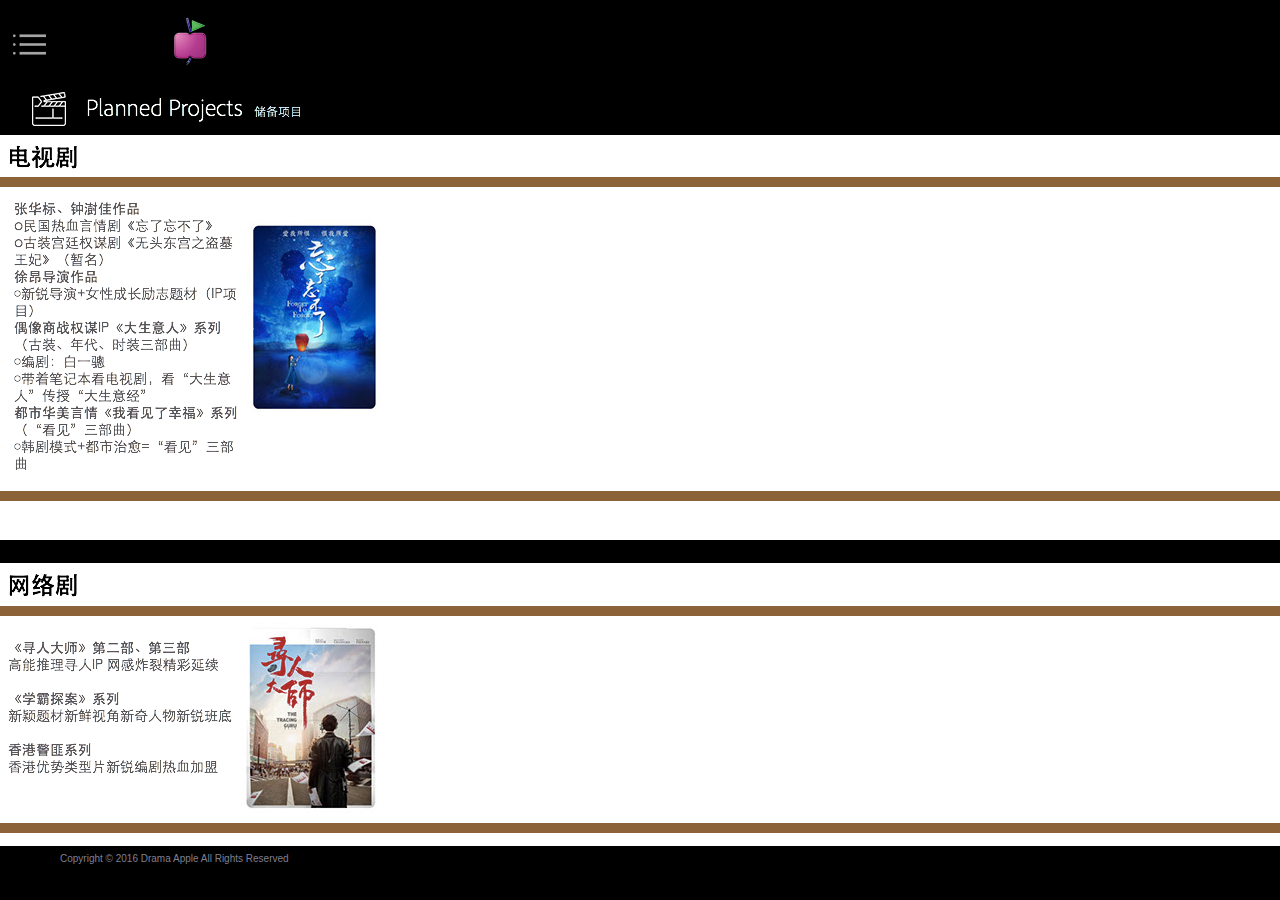
<file: 储备项目.html>
<!DOCTYPE html>
<html class="html" lang="zh-TW">
 <head>

  <script type="text/javascript">
   if(typeof Muse == "undefined") window.Muse = {}; window.Muse.assets = {"required":["jquery-1.8.3.min.js", "museutils.js", "jquery.musemenu.js", "jquery.watch.js", "webpro.js", "musewpdisclosure.js", "____4.css"], "outOfDate":[]};
</script>
  
  <meta http-equiv="Content-type" content="text/html;charset=UTF-8"/>
  <meta name="generator" content="2015.0.0.309"/>
  <title>储备项目</title>
  <meta name="viewport" content="width=380"/>
  <!-- CSS -->
  <link rel="stylesheet" type="text/css" href="css/site_global.css?4052507572"/>
  <link rel="stylesheet" type="text/css" href="css/master_a-__.css?399608788"/>
  <link rel="stylesheet" type="text/css" href="css/____4.css?285217329" id="pagesheet"/>
  <!-- Other scripts -->
  <script type="text/javascript">
   document.documentElement.className += ' js';
</script>
  <!-- JS includes -->
  <!--[if lt IE 9]>
  <script src="scripts/html5shiv.js?4241844378" type="text/javascript"></script>
  <![endif]-->
   </head>
 <body>

  <div class="clearfix" id="page"><!-- column -->
   <div class="position_content" id="page_position_content">
    <div class="clearfix colelem" id="pu651-3"><!-- group -->
     <div class="clearfix grpelem" id="u651-3"><!-- content -->
      <p>&nbsp;</p>
     </div>
     <div class="clip_frame grpelem" id="u652"><!-- image -->
      <img class="block" id="u652_img" src="images/haitangguo.png" alt="" width="55" height="56"/>
     </div>
     <a class="nonblock nontext clip_frame grpelem" id="u655" href="%e9%95%bf%e6%9c%9f%e5%90%88%e4%bd%9c.html"><!-- image --><img class="block" id="u655_img" src="images/menu-2.png" alt="" width="33" height="33"/></a>
     <div class="browser_width grpelem" id="accordionu1563-bw">
      <ul class="AccordionWidget clearfix" id="accordionu1563"><!-- vertical box -->
       <li class="AccordionPanel clearfix colelem100" id="u1564"><!-- vertical box --><div class="AccordionPanelTab clearfix colelem100" id="u1574-3"><!-- content --><p id="u1574">&nbsp;</p></div><div class="AccordionPanelContent disn clearfix colelem100" id="u1565"><!-- group --><div class="browser_width grpelem" id="menuu1566-bw"><nav class="MenuBar clearfix" id="menuu1566"><!-- vertical box --><div class="MenuItemContainer clearfix colelem100" id="u1567"><!-- horizontal box --><a class="nonblock nontext MenuItem MenuItemWithSubMenu clearfix" id="u1568" href="index.html"><!-- horizontal box --><div class="MenuItemLabel clearfix" id="u1569-4"><!-- content --><p>首頁</p></div></a></div><div class="MenuItemContainer clearfix colelem100" id="u1588"><!-- horizontal box --><a class="nonblock nontext MenuItem MenuItemWithSubMenu clearfix" id="u1591" href="%e5%85%b3%e4%ba%8e%e6%88%91%e4%bb%ac.html"><!-- horizontal box --><div class="MenuItemLabel clearfix" id="u1593-4"><!-- content --><p>关于我们</p></div></a></div><div class="MenuItemContainer clearfix colelem100" id="u1595"><!-- horizontal box --><a class="nonblock nontext MenuItem MenuItemWithSubMenu clearfix" id="u1598" href="%e5%9b%a2%e9%98%9f%e6%88%90%e5%91%98.html"><!-- horizontal box --><div class="MenuItemLabel clearfix" id="u1601-4"><!-- content --><p>团队成员</p></div></a></div><div class="MenuItemContainer clearfix colelem100" id="u1602"><!-- horizontal box --><a class="nonblock nontext MenuItem MenuItemWithSubMenu clearfix" id="u1605" href="%e6%88%90%e5%91%98%e4%bd%9c%e5%93%81.html"><!-- horizontal box --><div class="MenuItemLabel clearfix" id="u1608-4"><!-- content --><p>成员作品</p></div></a></div><div class="MenuItemContainer clearfix colelem100" id="u1609"><!-- horizontal box --><a class="nonblock nontext MenuItem MenuItemWithSubMenu clearfix" id="u1612" href="%e9%95%bf%e6%9c%9f%e5%90%88%e4%bd%9c.html"><!-- horizontal box --><div class="MenuItemLabel clearfix" id="u1613-4"><!-- content --><p>长期合作</p></div></a></div><div class="MenuItemContainer clearfix colelem100" id="u1616"><!-- horizontal box --><a class="nonblock nontext MenuItem MenuItemWithSubMenu MuseMenuActive clearfix" id="u1617" href="%e5%82%a8%e5%a4%87%e9%a1%b9%e7%9b%ae.html"><!-- horizontal box --><div class="MenuItemLabel clearfix" id="u1618-4"><!-- content --><p>储备项目</p></div></a></div></nav></div></div></li>
      </ul>
     </div>
    </div>
    <div class="clearfix colelem" id="pu1299"><!-- group -->
     <div class="clip_frame grpelem" id="u1299"><!-- image -->
      <img class="block" id="u1299_img" src="images/clapboard.png" alt="" width="34" height="34"/>
     </div>
     <img class="grpelem" id="u1301-5" alt="Planned Projects 储备项目" width="237" height="33" src="images/u1301-5.png"/><!-- rasterized frame -->
    </div>
    <div class="clearfix colelem" id="pu1303"><!-- group -->
     <div class="browser_width grpelem" id="u1303-bw">
      <div class="clearfix" id="u1303"><!-- column -->
       <img class="colelem" id="u1306-4" alt="电视剧" width="137" height="30" src="images/u1306-4.png"/><!-- rasterized frame -->
       <img class="colelem" id="u1331-24" alt="张华标、钟澍佳作品
o民国热血言情剧《忘了忘不了》
o古装宫廷权谋剧《无头东宫之盗墓王妃》（暂名）
徐昂导演作品
￮新锐导演+女性成长励志题材（IP项目）
偶像商战权谋IP《大生意人》系列（古装、年代、时装三部曲）
￮编剧：白一骢
￮带着笔记本看电视剧，看“大生意人”传授“大生意经”
都市华美言情《我看见了幸福》系列（“看见”三部曲）
￮韩剧模式+都市治愈=“看见”三部曲" width="233" height="272" src="images/u1331-24.png"/><!-- rasterized frame -->
      </div>
     </div>
     <div class="browser_width grpelem" id="u1305-bw">
      <div id="u1305"><!-- simple frame --></div>
     </div>
     <div class="clip_frame grpelem" id="u1332"><!-- image -->
      <img class="block" id="u1332_img" src="images/%e8%9e%a2%e5%b9%95%e5%bf%ab%e7%85%a7%202016-10-13%20%e4%b8%8b%e5%8d%8811030.jpg" alt="" width="133" height="205"/>
     </div>
     <div class="browser_width grpelem" id="u1338-bw">
      <div id="u1338"><!-- simple frame --></div>
     </div>
    </div>
    <div class="clearfix colelem" id="pu1341"><!-- group -->
     <div class="browser_width grpelem" id="u1341-bw">
      <div class="clearfix" id="u1341"><!-- group -->
       <div class="clearfix grpelem" id="pu1342-4"><!-- column -->
        <img class="colelem" id="u1342-4" alt="网络剧" width="137" height="30" src="images/u1342-4.png"/><!-- rasterized frame -->
        <img class="colelem" id="u1345-16" alt="《寻人大师》第二部、第三部
高能推理寻人IP 网感炸裂精彩延续 《学霸探案》系列
新颖题材新鲜视角新奇人物新锐班底 香港警匪系列
香港优势类型片新锐编剧热血加盟" width="233" height="159" src="images/u1345-16.png"/><!-- rasterized frame -->
       </div>
       <div class="clip_frame grpelem" id="u1346"><!-- image -->
        <img class="block" id="u1346_img" src="images/%e8%9e%a2%e5%b9%95%e5%bf%ab%e7%85%a7%202016-10-13%20%e4%b8%8b%e5%8d%8811845.jpg" alt="" width="139" height="190"/>
       </div>
      </div>
     </div>
     <div class="browser_width grpelem" id="u1343-bw">
      <div id="u1343"><!-- simple frame --></div>
     </div>
     <div class="browser_width grpelem" id="u1352-bw">
      <div id="u1352"><!-- simple frame --></div>
     </div>
    </div>
    <div class="clearfix colelem" id="u654-4"><!-- content -->
     <p>Copyright © 2016 Drama Apple All Rights Reserved</p>
    </div>
   </div>
  </div>
  <!-- JS includes -->
  <script type="text/javascript">
   if (document.location.protocol != 'https:') document.write('\x3Cscript src="http://musecdn.businesscatalyst.com/scripts/4.0/jquery-1.8.3.min.js" type="text/javascript">\x3C/script>');
</script>
  <script type="text/javascript">
   window.jQuery || document.write('\x3Cscript src="scripts/jquery-1.8.3.min.js" type="text/javascript">\x3C/script>');
</script>
  <script src="scripts/museutils.js?183364071" type="text/javascript"></script>
  <script src="scripts/jquery.musemenu.js?3957776250" type="text/javascript"></script>
  <script src="scripts/jquery.watch.js?71412426" type="text/javascript"></script>
  <script src="scripts/webpro.js?3803554875" type="text/javascript"></script>
  <script src="scripts/musewpdisclosure.js?3993616448" type="text/javascript"></script>
  <!-- Other scripts -->
  <script type="text/javascript">
   $(document).ready(function() { try {
(function(){var a={},b=function(a){if(a.match(/^rgb/))return a=a.replace(/\s+/g,"").match(/([\d\,]+)/gi)[0].split(","),(parseInt(a[0])<<16)+(parseInt(a[1])<<8)+parseInt(a[2]);if(a.match(/^\#/))return parseInt(a.substr(1),16);return 0};(function(){$('link[type="text/css"]').each(function(){var b=($(this).attr("href")||"").match(/\/?css\/([\w\-]+\.css)\?(\d+)/);b&&b[1]&&b[2]&&(a[b[1]]=b[2])})})();(function(){$("body").append('<div class="version" style="display:none; width:1px; height:1px;"></div>');
for(var c=$(".version"),d=0;d<Muse.assets.required.length;){var f=Muse.assets.required[d],g=f.match(/([\w\-\.]+)\.(\w+)$/),k=g&&g[1]?g[1]:null,g=g&&g[2]?g[2]:null;switch(g.toLowerCase()){case "css":k=k.replace(/\W/gi,"_").replace(/^([^a-z])/gi,"_$1");c.addClass(k);var g=b(c.css("color")),h=b(c.css("background-color"));g!=0||h!=0?(Muse.assets.required.splice(d,1),"undefined"!=typeof a[f]&&(g!=a[f]>>>24||h!=(a[f]&16777215))&&Muse.assets.outOfDate.push(f)):d++;c.removeClass(k);break;case "js":k.match(/^jquery-[\d\.]+/gi)&&
typeof $!="undefined"?Muse.assets.required.splice(d,1):d++;break;default:throw Error("Unsupported file type: "+g);}}c.remove();if(Muse.assets.outOfDate.length||Muse.assets.required.length)c="伺服器上的某些檔案可能遺失或不正確。請清除瀏覽器快取後再試一次。若問題持續發生，請聯絡網站作者。",(d=location&&location.search&&location.search.match&&location.search.match(/muse_debug/gi))&&Muse.assets.outOfDate.length&&(c+="\nOut of date: "+Muse.assets.outOfDate.join(",")),d&&Muse.assets.required.length&&(c+="\nMissing: "+Muse.assets.required.join(",")),alert(c)})()})();/* body */
Muse.Utils.transformMarkupToFixBrowserProblemsPreInit();/* body */
Muse.Utils.prepHyperlinks(true);/* body */
Muse.Utils.initWidget('.MenuBar', function(elem) { return $(elem).museMenu(); });/* unifiedNavBar */
Muse.Utils.resizeHeight()/* resize height */
Muse.Utils.initWidget('#accordionu1563', function(elem) { return new WebPro.Widget.Accordion(elem, {canCloseAll:true,defaultIndex:-1}); });/* #accordionu1563 */
Muse.Utils.showWidgetsWhenReady();/* body */
Muse.Utils.transformMarkupToFixBrowserProblems();/* body */
} catch(e) { if (e && 'function' == typeof e.notify) e.notify(); else Muse.Assert.fail('Error calling selector function:' + e); }});
</script>
   </body>
</html>
</file>
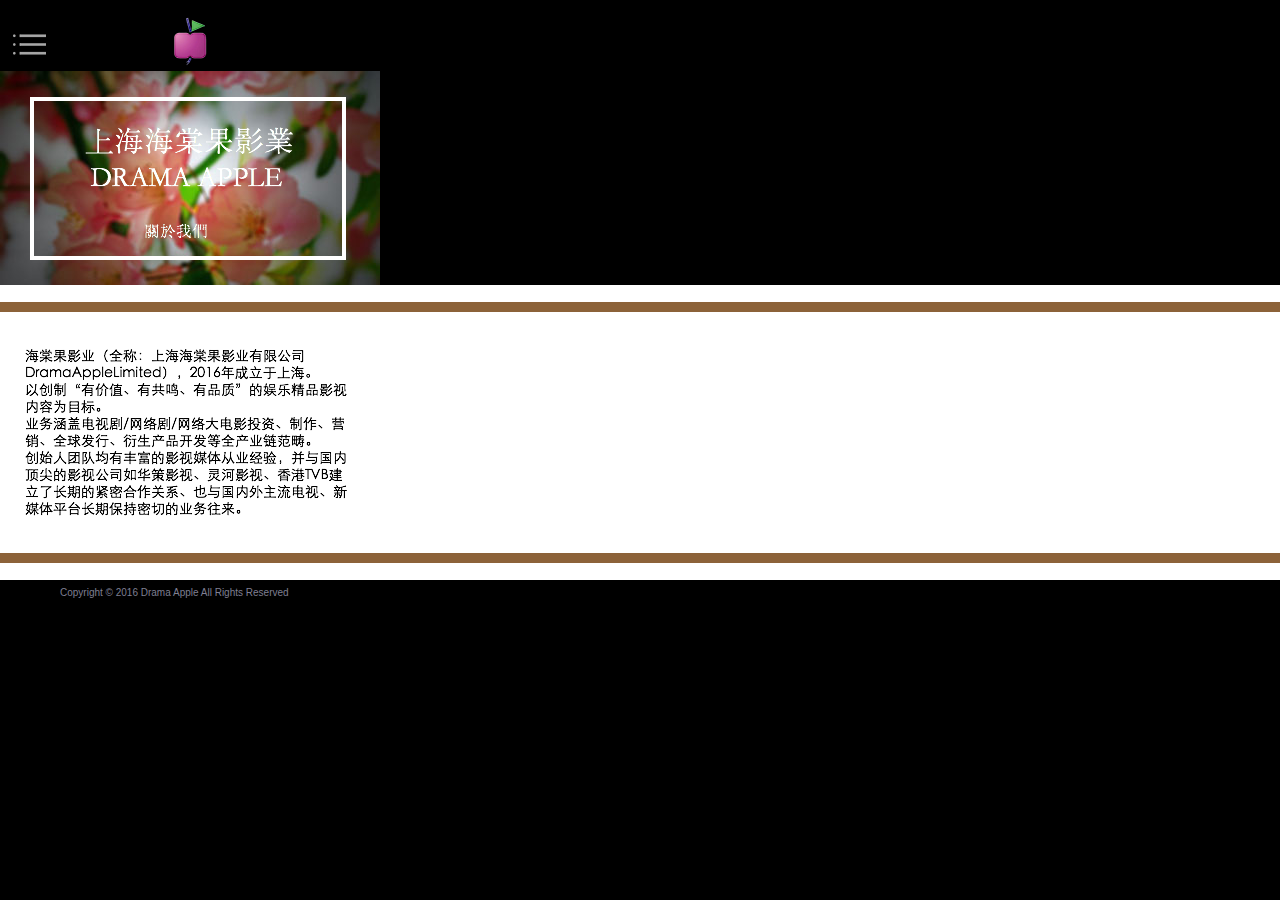
<file: 关于我们.html>
<!DOCTYPE html>
<html class="html" lang="zh-TW">
 <head>

  <script type="text/javascript">
   if(typeof Muse == "undefined") window.Muse = {}; window.Muse.assets = {"required":["jquery-1.8.3.min.js", "museutils.js", "jquery.musemenu.js", "jquery.watch.js", "webpro.js", "musewpdisclosure.js", "____.css"], "outOfDate":[]};
</script>
  
  <meta http-equiv="Content-type" content="text/html;charset=UTF-8"/>
  <meta name="generator" content="2015.0.0.309"/>
  <title>关于我们</title>
  <meta name="viewport" content="width=380"/>
  <!-- CSS -->
  <link rel="stylesheet" type="text/css" href="css/site_global.css?4052507572"/>
  <link rel="stylesheet" type="text/css" href="css/master_a-__.css?399608788"/>
  <link rel="stylesheet" type="text/css" href="css/____.css?4131081508" id="pagesheet"/>
  <!-- Other scripts -->
  <script type="text/javascript">
   document.documentElement.className += ' js';
</script>
  <!-- JS includes -->
  <!--[if lt IE 9]>
  <script src="scripts/html5shiv.js?4241844378" type="text/javascript"></script>
  <![endif]-->
   </head>
 <body>

  <div class="clearfix" id="page"><!-- column -->
   <div class="position_content" id="page_position_content">
    <div class="clearfix colelem" id="pu651-3"><!-- group -->
     <div class="clearfix grpelem" id="u651-3"><!-- content -->
      <p>&nbsp;</p>
     </div>
     <div class="clip_frame grpelem" id="u652"><!-- image -->
      <img class="block" id="u652_img" src="images/haitangguo.png" alt="" width="55" height="56"/>
     </div>
     <a class="nonblock nontext clip_frame grpelem" id="u655" href="%e9%95%bf%e6%9c%9f%e5%90%88%e4%bd%9c.html"><!-- image --><img class="block" id="u655_img" src="images/menu-2.png" alt="" width="33" height="33"/></a>
     <div class="browser_width grpelem" id="accordionu1563-bw">
      <ul class="AccordionWidget clearfix" id="accordionu1563"><!-- vertical box -->
       <li class="AccordionPanel clearfix colelem100" id="u1564"><!-- vertical box --><div class="AccordionPanelTab clearfix colelem100" id="u1574-3"><!-- content --><p id="u1574">&nbsp;</p></div><div class="AccordionPanelContent disn clearfix colelem100" id="u1565"><!-- group --><div class="browser_width grpelem" id="menuu1566-bw"><nav class="MenuBar clearfix" id="menuu1566"><!-- vertical box --><div class="MenuItemContainer clearfix colelem100" id="u1567"><!-- horizontal box --><a class="nonblock nontext MenuItem MenuItemWithSubMenu clearfix" id="u1568" href="index.html"><!-- horizontal box --><div class="MenuItemLabel clearfix" id="u1569-4"><!-- content --><p>首頁</p></div></a></div><div class="MenuItemContainer clearfix colelem100" id="u1588"><!-- horizontal box --><a class="nonblock nontext MenuItem MenuItemWithSubMenu MuseMenuActive clearfix" id="u1591" href="%e5%85%b3%e4%ba%8e%e6%88%91%e4%bb%ac.html"><!-- horizontal box --><div class="MenuItemLabel clearfix" id="u1593-4"><!-- content --><p>关于我们</p></div></a></div><div class="MenuItemContainer clearfix colelem100" id="u1595"><!-- horizontal box --><a class="nonblock nontext MenuItem MenuItemWithSubMenu clearfix" id="u1598" href="%e5%9b%a2%e9%98%9f%e6%88%90%e5%91%98.html"><!-- horizontal box --><div class="MenuItemLabel clearfix" id="u1601-4"><!-- content --><p>团队成员</p></div></a></div><div class="MenuItemContainer clearfix colelem100" id="u1602"><!-- horizontal box --><a class="nonblock nontext MenuItem MenuItemWithSubMenu clearfix" id="u1605" href="%e6%88%90%e5%91%98%e4%bd%9c%e5%93%81.html"><!-- horizontal box --><div class="MenuItemLabel clearfix" id="u1608-4"><!-- content --><p>成员作品</p></div></a></div><div class="MenuItemContainer clearfix colelem100" id="u1609"><!-- horizontal box --><a class="nonblock nontext MenuItem MenuItemWithSubMenu clearfix" id="u1612" href="%e9%95%bf%e6%9c%9f%e5%90%88%e4%bd%9c.html"><!-- horizontal box --><div class="MenuItemLabel clearfix" id="u1613-4"><!-- content --><p>长期合作</p></div></a></div><div class="MenuItemContainer clearfix colelem100" id="u1616"><!-- horizontal box --><a class="nonblock nontext MenuItem MenuItemWithSubMenu clearfix" id="u1617" href="%e5%82%a8%e5%a4%87%e9%a1%b9%e7%9b%ae.html"><!-- horizontal box --><div class="MenuItemLabel clearfix" id="u1618-4"><!-- content --><p>储备项目</p></div></a></div></nav></div></div></li>
      </ul>
     </div>
    </div>
    <div class="clearfix colelem" id="pu664"><!-- group -->
     <div class="clip_frame grpelem" id="u664"><!-- image -->
      <img class="block" id="u664_img" src="images/%e9%bb%91%e7%9a%84.jpg" alt="" width="380" height="214"/>
     </div>
     <img class="grpelem" id="u693-7" alt="&nbsp;上海海棠果影業 DRAMA APPLE" width="254" height="82" src="images/u693-7.png"/><!-- rasterized frame -->
     <img class="grpelem" id="u694-4" alt="關於我們" width="87" height="26" src="images/u694-4.png"/><!-- rasterized frame -->
     <a class="nonblock nontext MuseLinkActive grpelem" id="u695" href="%e5%85%b3%e4%ba%8e%e6%88%91%e4%bb%ac.html"><!-- simple frame --></a>
    </div>
    <div class="clearfix colelem" id="pu697"><!-- group -->
     <div class="browser_width grpelem" id="u697-bw">
      <div class="clearfix" id="u697"><!-- group -->
       <img class="grpelem" id="u696-10" alt="海棠果影业（全称：上海海棠果影业有限公司DramaAppleLimited），2016年成立于上海。
以创制“有价值、有共鸣、有品质”的娱乐精品影视内容为目标。
业务涵盖电视剧/网络剧/网络大电影投资、制作、营销、全球发行、衍生产品开发等全产业链范畴。
创始人团队均有丰富的影视媒体从业经验，并与国内顶尖的影视公司如华策影视、灵河影视、香港TVB建立了长期的紧密合作关系、也与国内外主流电视、新媒体平台长期保持密切的业务往来。" width="325" height="170" src="images/u696-10.png"/><!-- rasterized frame -->
      </div>
     </div>
     <div class="browser_width grpelem" id="u705-bw">
      <div id="u705"><!-- simple frame --></div>
     </div>
     <div class="browser_width grpelem" id="u707-bw">
      <div id="u707"><!-- simple frame --></div>
     </div>
    </div>
    <div class="clearfix colelem" id="u654-4"><!-- content -->
     <p>Copyright © 2016 Drama Apple All Rights Reserved</p>
    </div>
   </div>
  </div>
  <!-- JS includes -->
  <script type="text/javascript">
   if (document.location.protocol != 'https:') document.write('\x3Cscript src="http://musecdn.businesscatalyst.com/scripts/4.0/jquery-1.8.3.min.js" type="text/javascript">\x3C/script>');
</script>
  <script type="text/javascript">
   window.jQuery || document.write('\x3Cscript src="scripts/jquery-1.8.3.min.js" type="text/javascript">\x3C/script>');
</script>
  <script src="scripts/museutils.js?183364071" type="text/javascript"></script>
  <script src="scripts/jquery.musemenu.js?3957776250" type="text/javascript"></script>
  <script src="scripts/jquery.watch.js?71412426" type="text/javascript"></script>
  <script src="scripts/webpro.js?3803554875" type="text/javascript"></script>
  <script src="scripts/musewpdisclosure.js?3993616448" type="text/javascript"></script>
  <!-- Other scripts -->
  <script type="text/javascript">
   $(document).ready(function() { try {
(function(){var a={},b=function(a){if(a.match(/^rgb/))return a=a.replace(/\s+/g,"").match(/([\d\,]+)/gi)[0].split(","),(parseInt(a[0])<<16)+(parseInt(a[1])<<8)+parseInt(a[2]);if(a.match(/^\#/))return parseInt(a.substr(1),16);return 0};(function(){$('link[type="text/css"]').each(function(){var b=($(this).attr("href")||"").match(/\/?css\/([\w\-]+\.css)\?(\d+)/);b&&b[1]&&b[2]&&(a[b[1]]=b[2])})})();(function(){$("body").append('<div class="version" style="display:none; width:1px; height:1px;"></div>');
for(var c=$(".version"),d=0;d<Muse.assets.required.length;){var f=Muse.assets.required[d],g=f.match(/([\w\-\.]+)\.(\w+)$/),k=g&&g[1]?g[1]:null,g=g&&g[2]?g[2]:null;switch(g.toLowerCase()){case "css":k=k.replace(/\W/gi,"_").replace(/^([^a-z])/gi,"_$1");c.addClass(k);var g=b(c.css("color")),h=b(c.css("background-color"));g!=0||h!=0?(Muse.assets.required.splice(d,1),"undefined"!=typeof a[f]&&(g!=a[f]>>>24||h!=(a[f]&16777215))&&Muse.assets.outOfDate.push(f)):d++;c.removeClass(k);break;case "js":k.match(/^jquery-[\d\.]+/gi)&&
typeof $!="undefined"?Muse.assets.required.splice(d,1):d++;break;default:throw Error("Unsupported file type: "+g);}}c.remove();if(Muse.assets.outOfDate.length||Muse.assets.required.length)c="伺服器上的某些檔案可能遺失或不正確。請清除瀏覽器快取後再試一次。若問題持續發生，請聯絡網站作者。",(d=location&&location.search&&location.search.match&&location.search.match(/muse_debug/gi))&&Muse.assets.outOfDate.length&&(c+="\nOut of date: "+Muse.assets.outOfDate.join(",")),d&&Muse.assets.required.length&&(c+="\nMissing: "+Muse.assets.required.join(",")),alert(c)})()})();/* body */
Muse.Utils.transformMarkupToFixBrowserProblemsPreInit();/* body */
Muse.Utils.prepHyperlinks(true);/* body */
Muse.Utils.initWidget('.MenuBar', function(elem) { return $(elem).museMenu(); });/* unifiedNavBar */
Muse.Utils.resizeHeight()/* resize height */
Muse.Utils.initWidget('#accordionu1563', function(elem) { return new WebPro.Widget.Accordion(elem, {canCloseAll:true,defaultIndex:-1}); });/* #accordionu1563 */
Muse.Utils.showWidgetsWhenReady();/* body */
Muse.Utils.transformMarkupToFixBrowserProblems();/* body */
} catch(e) { if (e && 'function' == typeof e.notify) e.notify(); else Muse.Assert.fail('Error calling selector function:' + e); }});
</script>
   </body>
</html>
</file>
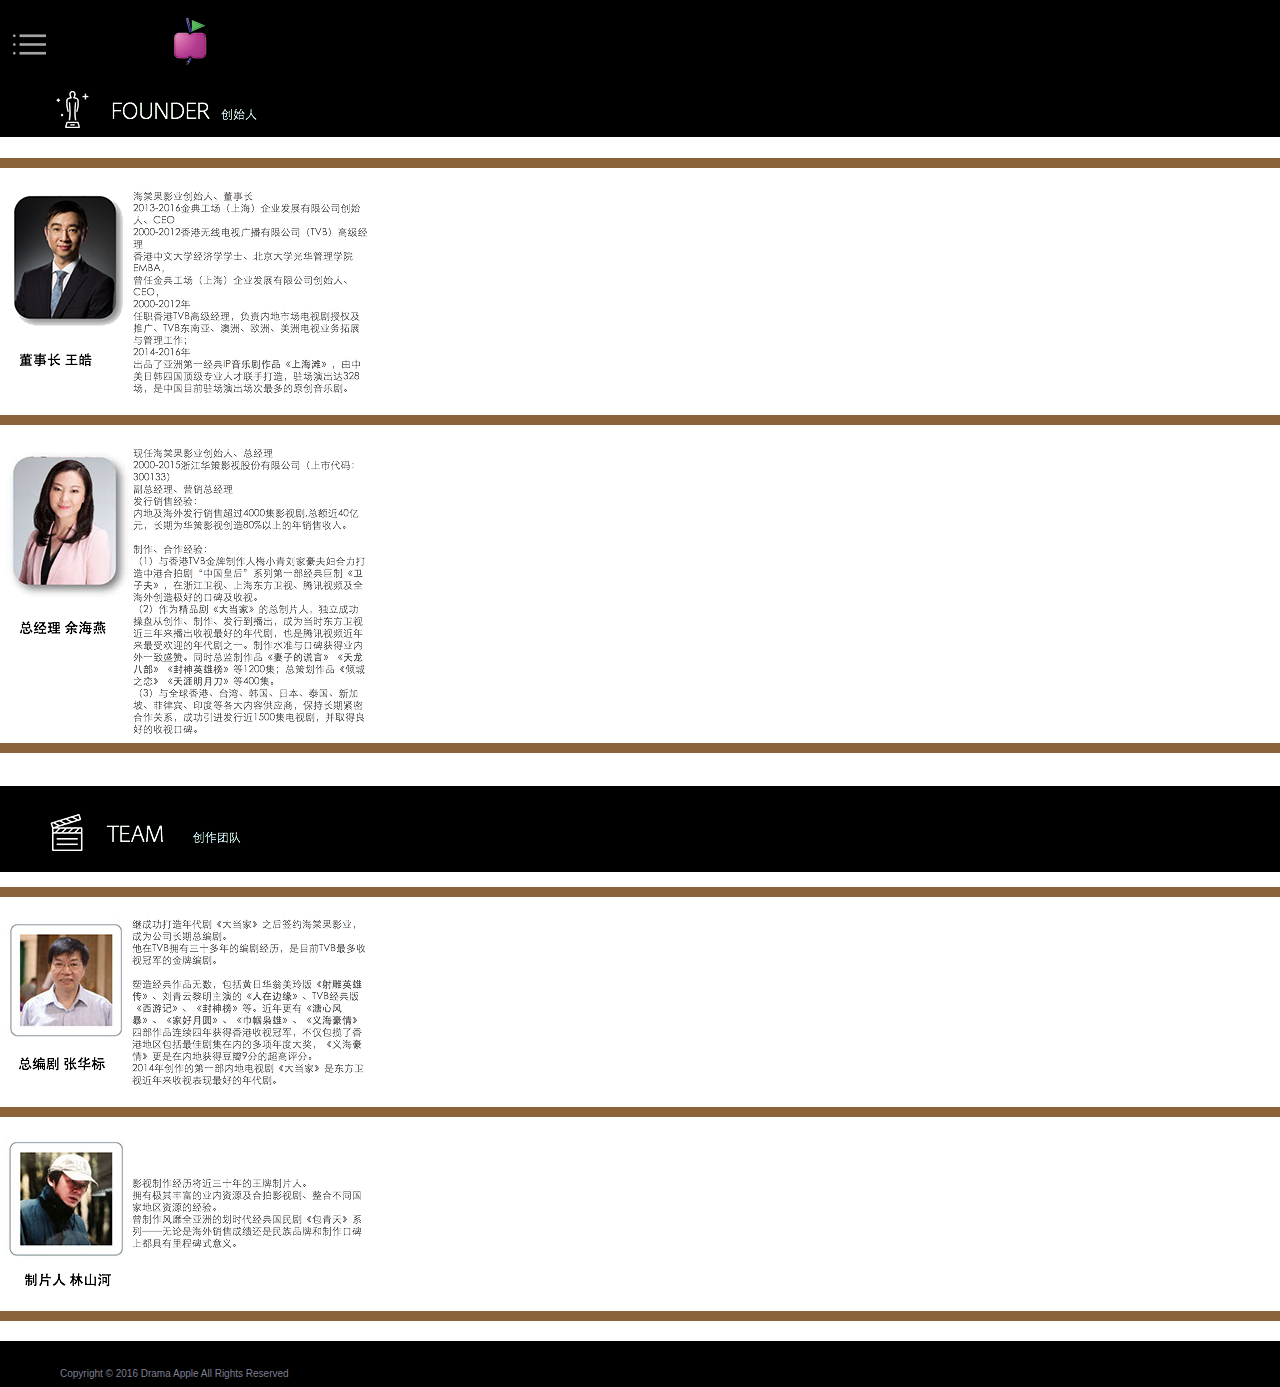
<file: 团队成员.html>
<!DOCTYPE html>
<html class="html" lang="zh-TW">
 <head>

  <script type="text/javascript">
   if(typeof Muse == "undefined") window.Muse = {}; window.Muse.assets = {"required":["jquery-1.8.3.min.js", "museutils.js", "jquery.musemenu.js", "jquery.watch.js", "webpro.js", "musewpdisclosure.js", "____1.css"], "outOfDate":[]};
</script>
  
  <meta http-equiv="Content-type" content="text/html;charset=UTF-8"/>
  <meta name="generator" content="2015.0.0.309"/>
  <title>团队成员</title>
  <meta name="viewport" content="width=380"/>
  <!-- CSS -->
  <link rel="stylesheet" type="text/css" href="css/site_global.css?4052507572"/>
  <link rel="stylesheet" type="text/css" href="css/master_a-__.css?399608788"/>
  <link rel="stylesheet" type="text/css" href="css/____1.css?174137637" id="pagesheet"/>
  <!-- Other scripts -->
  <script type="text/javascript">
   document.documentElement.className += ' js';
</script>
  <!-- JS includes -->
  <!--[if lt IE 9]>
  <script src="scripts/html5shiv.js?4241844378" type="text/javascript"></script>
  <![endif]-->
   </head>
 <body>

  <div class="clearfix" id="page"><!-- column -->
   <div class="position_content" id="page_position_content">
    <div class="clearfix colelem" id="pu651-3"><!-- group -->
     <div class="clearfix grpelem" id="u651-3"><!-- content -->
      <p>&nbsp;</p>
     </div>
     <div class="clip_frame grpelem" id="u652"><!-- image -->
      <img class="block" id="u652_img" src="images/haitangguo.png" alt="" width="55" height="56"/>
     </div>
     <a class="nonblock nontext clip_frame grpelem" id="u655" href="%e9%95%bf%e6%9c%9f%e5%90%88%e4%bd%9c.html"><!-- image --><img class="block" id="u655_img" src="images/menu-2.png" alt="" width="33" height="33"/></a>
     <div class="browser_width grpelem" id="accordionu1563-bw">
      <ul class="AccordionWidget clearfix" id="accordionu1563"><!-- vertical box -->
       <li class="AccordionPanel clearfix colelem100" id="u1564"><!-- vertical box --><div class="AccordionPanelTab clearfix colelem100" id="u1574-3"><!-- content --><p id="u1574">&nbsp;</p></div><div class="AccordionPanelContent disn clearfix colelem100" id="u1565"><!-- group --><div class="browser_width grpelem" id="menuu1566-bw"><nav class="MenuBar clearfix" id="menuu1566"><!-- vertical box --><div class="MenuItemContainer clearfix colelem100" id="u1567"><!-- horizontal box --><a class="nonblock nontext MenuItem MenuItemWithSubMenu clearfix" id="u1568" href="index.html"><!-- horizontal box --><div class="MenuItemLabel clearfix" id="u1569-4"><!-- content --><p>首頁</p></div></a></div><div class="MenuItemContainer clearfix colelem100" id="u1588"><!-- horizontal box --><a class="nonblock nontext MenuItem MenuItemWithSubMenu clearfix" id="u1591" href="%e5%85%b3%e4%ba%8e%e6%88%91%e4%bb%ac.html"><!-- horizontal box --><div class="MenuItemLabel clearfix" id="u1593-4"><!-- content --><p>关于我们</p></div></a></div><div class="MenuItemContainer clearfix colelem100" id="u1595"><!-- horizontal box --><a class="nonblock nontext MenuItem MenuItemWithSubMenu MuseMenuActive clearfix" id="u1598" href="%e5%9b%a2%e9%98%9f%e6%88%90%e5%91%98.html"><!-- horizontal box --><div class="MenuItemLabel clearfix" id="u1601-4"><!-- content --><p>团队成员</p></div></a></div><div class="MenuItemContainer clearfix colelem100" id="u1602"><!-- horizontal box --><a class="nonblock nontext MenuItem MenuItemWithSubMenu clearfix" id="u1605" href="%e6%88%90%e5%91%98%e4%bd%9c%e5%93%81.html"><!-- horizontal box --><div class="MenuItemLabel clearfix" id="u1608-4"><!-- content --><p>成员作品</p></div></a></div><div class="MenuItemContainer clearfix colelem100" id="u1609"><!-- horizontal box --><a class="nonblock nontext MenuItem MenuItemWithSubMenu clearfix" id="u1612" href="%e9%95%bf%e6%9c%9f%e5%90%88%e4%bd%9c.html"><!-- horizontal box --><div class="MenuItemLabel clearfix" id="u1613-4"><!-- content --><p>长期合作</p></div></a></div><div class="MenuItemContainer clearfix colelem100" id="u1616"><!-- horizontal box --><a class="nonblock nontext MenuItem MenuItemWithSubMenu clearfix" id="u1617" href="%e5%82%a8%e5%a4%87%e9%a1%b9%e7%9b%ae.html"><!-- horizontal box --><div class="MenuItemLabel clearfix" id="u1618-4"><!-- content --><p>储备项目</p></div></a></div></nav></div></div></li>
      </ul>
     </div>
    </div>
    <div class="clearfix colelem" id="pu822"><!-- group -->
     <div class="clip_frame grpelem" id="u822"><!-- image -->
      <img class="block" id="u822_img" src="images/award.png" alt="" width="37" height="37"/>
     </div>
     <img class="grpelem" id="u824-5" alt="FOUNDER 创始人" width="214" height="33" src="images/u824-5.png"/><!-- rasterized frame -->
    </div>
    <div class="clearfix colelem" id="pu738"><!-- group -->
     <div class="browser_width grpelem" id="u738-bw">
      <div class="clearfix" id="u738"><!-- group -->
       <div class="clearfix grpelem" id="pu749"><!-- column -->
        <div class="clip_frame colelem" id="u749"><!-- image -->
         <img class="block" id="u749_img" src="images/howong.png" alt="" width="115" height="140"/>
        </div>
        <img class="colelem" id="u756-4" alt="董事长 王皓" width="94" height="20" src="images/u756-4.png"/><!-- rasterized frame -->
        <div class="clip_frame colelem" id="u757"><!-- image -->
         <img class="block" id="u757_img" src="images/%e8%9e%a2%e5%b9%95%e5%bf%ab%e7%85%a7%202016-10-13%20%e4%b8%8a%e5%8d%8815445.jpg" alt="" width="133" height="151"/>
        </div>
        <img class="colelem" id="u765-4" alt="总经理 余海燕" width="94" height="19" src="images/u765-4.png"/><!-- rasterized frame -->
       </div>
       <div class="clearfix grpelem" id="pu748-22"><!-- column -->
        <img class="colelem" id="u748-22" alt="海棠果影业创始人、董事长
2013-2016金典工场（上海）企业发展有限公司创始人、CEO
2000-2012香港无线电视广播有限公司（TVB）高级经理
香港中文大学经济学学士、北京大学光华管理学院EMBA，
曾任金典工场（上海）企业发展有限公司创始人、CEO，
2000-2012年
任职香港TVB高级经理，负责内地市场电视剧授权及推广、TVB东南亚、澳洲、欧洲、美洲电视业务拓展与管理工作；
2014-2016年
出品了亚洲第一经典IP音乐剧作品《上海滩》，由中美日韩四国顶级专业人才联手打造，驻场演出达328场，是中国目前驻场演出场次最多的原创音乐剧。" width="235" height="204" src="images/u748-22.png"/><!-- rasterized frame -->
        <img class="colelem" id="u764-29" alt="现任海棠果影业创始人、总经理
2000-2015浙江华策影视股份有限公司（上市代码：300133）
副总经理、营销总经理
发行销售经验：
内地及海外发行销售超过4000集影视剧,总额近40亿元，长期为华策影视创造80%以上的年销售收入。 制作、合作经验：
（1）与香港TVB金牌制作人梅小青刘家豪夫妇合力打造中港合拍剧“中国皇后”系列第一部经典巨制《卫子夫》，在浙江卫视、上海东方卫视、腾讯视频及全海外创造极好的口碑及收视。
（2）作为精品剧《大当家》的总制片人，独立成功操盘从创作、制作、发行到播出，成为当时东方卫视近三年来播出收视最好的年代剧，也是腾讯视频近年来最受欢迎的年代剧之一。制作水准与口碑获得业内外一致盛赞。同时总监制作品《妻子的谎言》《天龙八部》《封神英雄榜》等1200集；总策划作品《倾城之恋》《天涯明月刀》等400集。
（3）与全球香港、台湾、韩国、日本、泰国、新加坡、菲律宾、印度等各大内容供应商，保持长期紧密合作关系，成功引进发行近1500集电视剧，并取得良好的收视口碑。" width="235" height="288" src="images/u764-29.png"/><!-- rasterized frame -->
       </div>
      </div>
     </div>
     <div class="browser_width grpelem" id="u741-bw">
      <div id="u741"><!-- simple frame --></div>
     </div>
     <div class="browser_width grpelem" id="u755-bw">
      <div id="u755"><!-- simple frame --></div>
     </div>
     <div class="browser_width grpelem" id="u767-bw">
      <div id="u767"><!-- simple frame --></div>
     </div>
    </div>
    <div class="clearfix colelem" id="pu830"><!-- group -->
     <div class="clip_frame grpelem" id="u830"><!-- image -->
      <img class="block" id="u830_img" src="images/clapperboard.png" alt="" width="37" height="37"/>
     </div>
     <img class="grpelem" id="u828-5" alt="TEAM 创作团队" width="215" height="33" src="images/u828-5.png"/><!-- rasterized frame -->
    </div>
    <div class="clearfix colelem" id="pu768"><!-- group -->
     <div class="browser_width grpelem" id="u768-bw">
      <div class="clearfix" id="u768"><!-- column -->
       <div class="clearfix colelem" id="ppu776"><!-- group -->
        <div class="clearfix grpelem" id="pu776"><!-- column -->
         <div class="clip_frame colelem" id="u776"><!-- image -->
          <img class="block" id="u776_img" src="images/%e8%9e%a2%e5%b9%95%e5%bf%ab%e7%85%a7%202016-10-13%20%e4%b8%8a%e5%8d%8820508.jpg" alt="" width="121" height="124"/>
         </div>
         <img class="colelem" id="u783-4" alt="总编剧 张华标" width="96" height="19" src="images/u783-4.png"/><!-- rasterized frame -->
        </div>
        <img class="grpelem" id="u782-21" alt="继成功打造年代剧《大当家》之后签约海棠果影业，成为公司长期总编剧。
他在TVB拥有三十多年的编剧经历，是目前TVB最多收视冠军的金牌编剧。 塑造经典作品无数，包括黄日华翁美玲版《射雕英雄传》、刘青云黎明主演的《人在边缘》、TVB经典版《西游记》、《封神榜》等。近年更有《溏心风暴》、《家好月圆》、《巾帼枭雄》、《义海豪情》四部作品连续四年获得香港收视冠军，不仅包揽了香港地区包括最佳剧集在内的多项年度大奖，《义海豪情》更是在内地获得豆瓣9分的超高评分。
2014年创作的第一部内地电视剧《大当家》是东方卫视近年来收视表现最好的年代剧。" width="235" height="168" src="images/u782-21.png"/><!-- rasterized frame -->
       </div>
       <div class="clearfix colelem" id="pu786"><!-- group -->
        <div class="clip_frame grpelem" id="u786"><!-- image -->
         <img class="block" id="u786_img" src="images/%e8%9e%a2%e5%b9%95%e5%bf%ab%e7%85%a7%202016-10-13%20%e4%b8%8a%e5%8d%8821840.jpg" alt="" width="122" height="124"/>
        </div>
        <img class="grpelem" id="u792-8" alt="影视制作经历将近三十年的王牌制片人。
拥有极其丰富的业内资源及合拍影视剧、整合不同国家地区资源的经验。
曾制作风靡全亚洲的划时代经典国民剧《包青天》系列——无论是海外销售成绩还是民族品牌和制作口碑上都具有里程碑式意义。" width="235" height="73" src="images/u792-8.png"/><!-- rasterized frame -->
       </div>
       <img class="colelem" id="u793-4" alt="制片人 林山河" width="96" height="24" src="images/u793-4.png"/><!-- rasterized frame -->
      </div>
     </div>
     <div class="browser_width grpelem" id="u775-bw">
      <div id="u775"><!-- simple frame --></div>
     </div>
     <div class="browser_width grpelem" id="u785-bw">
      <div id="u785"><!-- simple frame --></div>
     </div>
     <div class="browser_width grpelem" id="u795-bw">
      <div id="u795"><!-- simple frame --></div>
     </div>
    </div>
    <div class="clearfix colelem" id="u654-4"><!-- content -->
     <p>Copyright © 2016 Drama Apple All Rights Reserved</p>
    </div>
   </div>
  </div>
  <!-- JS includes -->
  <script type="text/javascript">
   if (document.location.protocol != 'https:') document.write('\x3Cscript src="http://musecdn.businesscatalyst.com/scripts/4.0/jquery-1.8.3.min.js" type="text/javascript">\x3C/script>');
</script>
  <script type="text/javascript">
   window.jQuery || document.write('\x3Cscript src="scripts/jquery-1.8.3.min.js" type="text/javascript">\x3C/script>');
</script>
  <script src="scripts/museutils.js?183364071" type="text/javascript"></script>
  <script src="scripts/jquery.musemenu.js?3957776250" type="text/javascript"></script>
  <script src="scripts/jquery.watch.js?71412426" type="text/javascript"></script>
  <script src="scripts/webpro.js?3803554875" type="text/javascript"></script>
  <script src="scripts/musewpdisclosure.js?3993616448" type="text/javascript"></script>
  <!-- Other scripts -->
  <script type="text/javascript">
   $(document).ready(function() { try {
(function(){var a={},b=function(a){if(a.match(/^rgb/))return a=a.replace(/\s+/g,"").match(/([\d\,]+)/gi)[0].split(","),(parseInt(a[0])<<16)+(parseInt(a[1])<<8)+parseInt(a[2]);if(a.match(/^\#/))return parseInt(a.substr(1),16);return 0};(function(){$('link[type="text/css"]').each(function(){var b=($(this).attr("href")||"").match(/\/?css\/([\w\-]+\.css)\?(\d+)/);b&&b[1]&&b[2]&&(a[b[1]]=b[2])})})();(function(){$("body").append('<div class="version" style="display:none; width:1px; height:1px;"></div>');
for(var c=$(".version"),d=0;d<Muse.assets.required.length;){var f=Muse.assets.required[d],g=f.match(/([\w\-\.]+)\.(\w+)$/),k=g&&g[1]?g[1]:null,g=g&&g[2]?g[2]:null;switch(g.toLowerCase()){case "css":k=k.replace(/\W/gi,"_").replace(/^([^a-z])/gi,"_$1");c.addClass(k);var g=b(c.css("color")),h=b(c.css("background-color"));g!=0||h!=0?(Muse.assets.required.splice(d,1),"undefined"!=typeof a[f]&&(g!=a[f]>>>24||h!=(a[f]&16777215))&&Muse.assets.outOfDate.push(f)):d++;c.removeClass(k);break;case "js":k.match(/^jquery-[\d\.]+/gi)&&
typeof $!="undefined"?Muse.assets.required.splice(d,1):d++;break;default:throw Error("Unsupported file type: "+g);}}c.remove();if(Muse.assets.outOfDate.length||Muse.assets.required.length)c="伺服器上的某些檔案可能遺失或不正確。請清除瀏覽器快取後再試一次。若問題持續發生，請聯絡網站作者。",(d=location&&location.search&&location.search.match&&location.search.match(/muse_debug/gi))&&Muse.assets.outOfDate.length&&(c+="\nOut of date: "+Muse.assets.outOfDate.join(",")),d&&Muse.assets.required.length&&(c+="\nMissing: "+Muse.assets.required.join(",")),alert(c)})()})();/* body */
Muse.Utils.transformMarkupToFixBrowserProblemsPreInit();/* body */
Muse.Utils.prepHyperlinks(true);/* body */
Muse.Utils.initWidget('.MenuBar', function(elem) { return $(elem).museMenu(); });/* unifiedNavBar */
Muse.Utils.resizeHeight()/* resize height */
Muse.Utils.initWidget('#accordionu1563', function(elem) { return new WebPro.Widget.Accordion(elem, {canCloseAll:true,defaultIndex:-1}); });/* #accordionu1563 */
Muse.Utils.showWidgetsWhenReady();/* body */
Muse.Utils.transformMarkupToFixBrowserProblems();/* body */
} catch(e) { if (e && 'function' == typeof e.notify) e.notify(); else Muse.Assert.fail('Error calling selector function:' + e); }});
</script>
   </body>
</html>
</file>
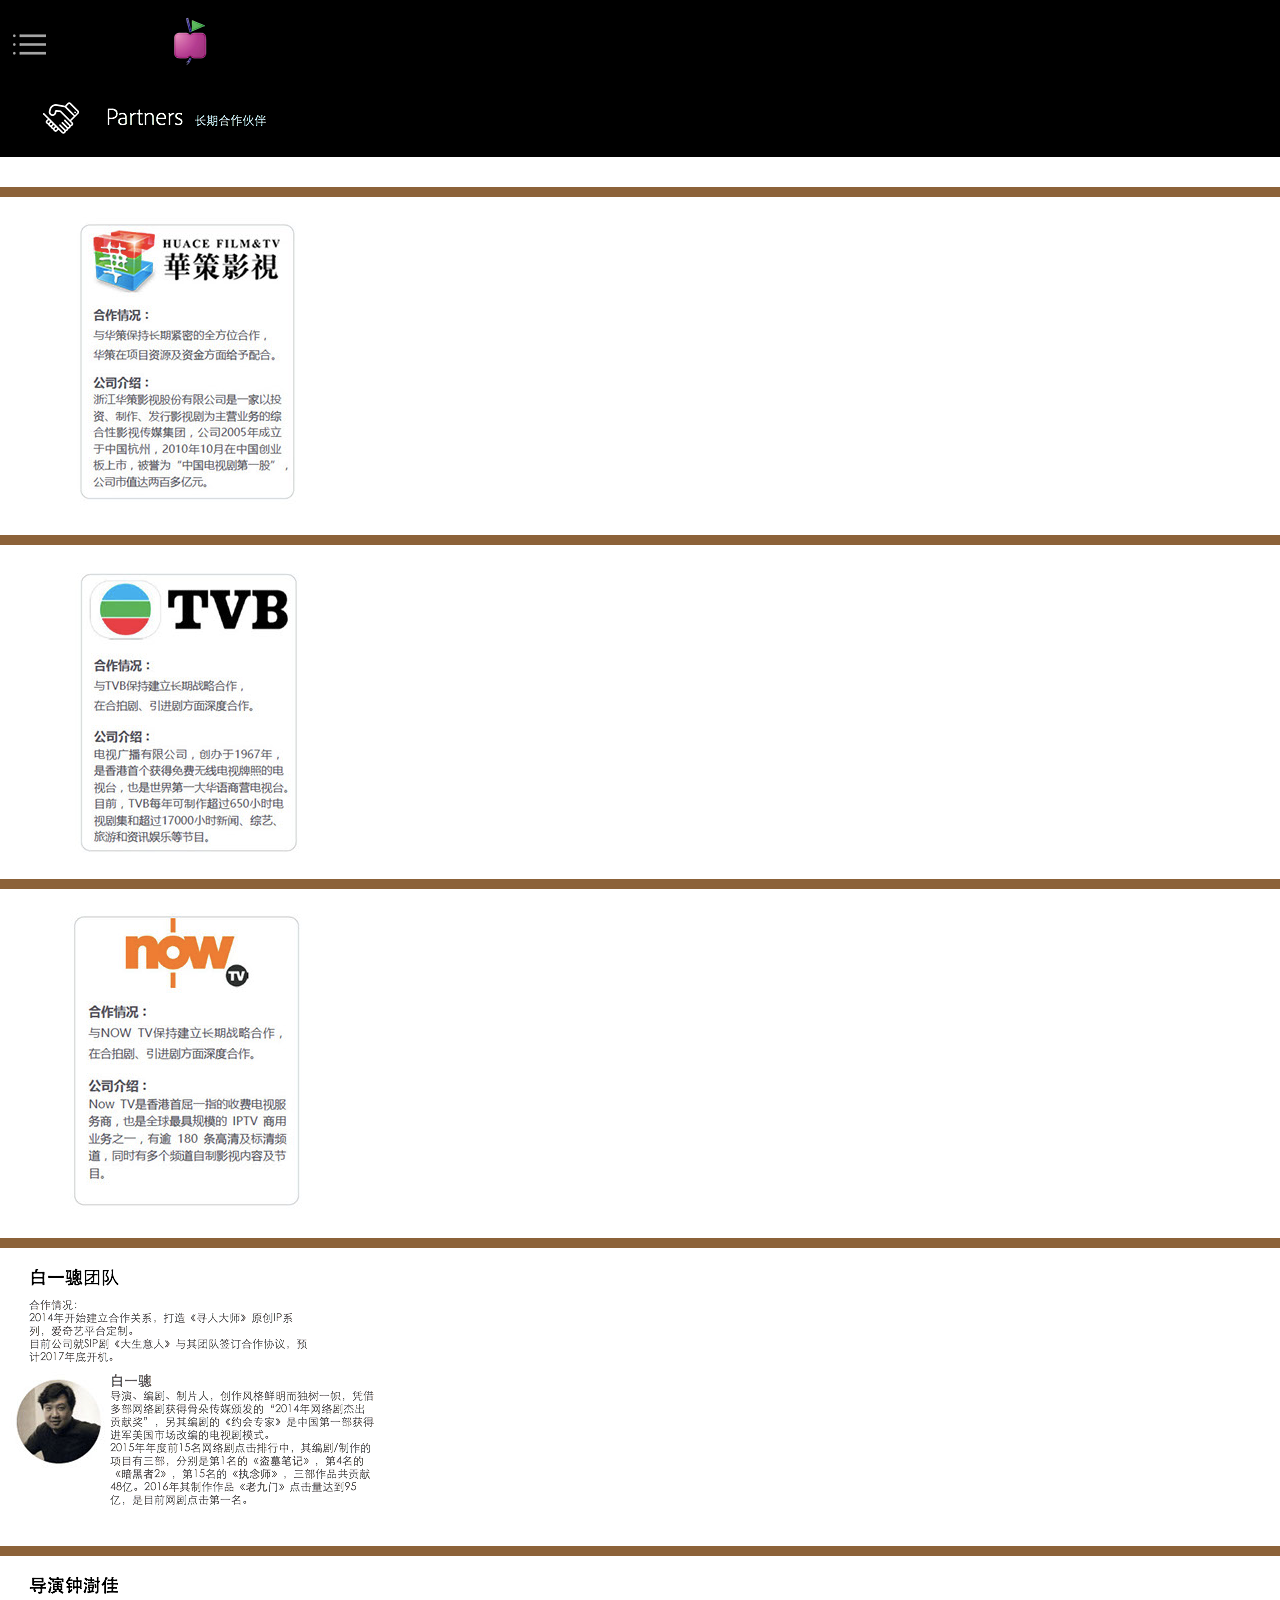
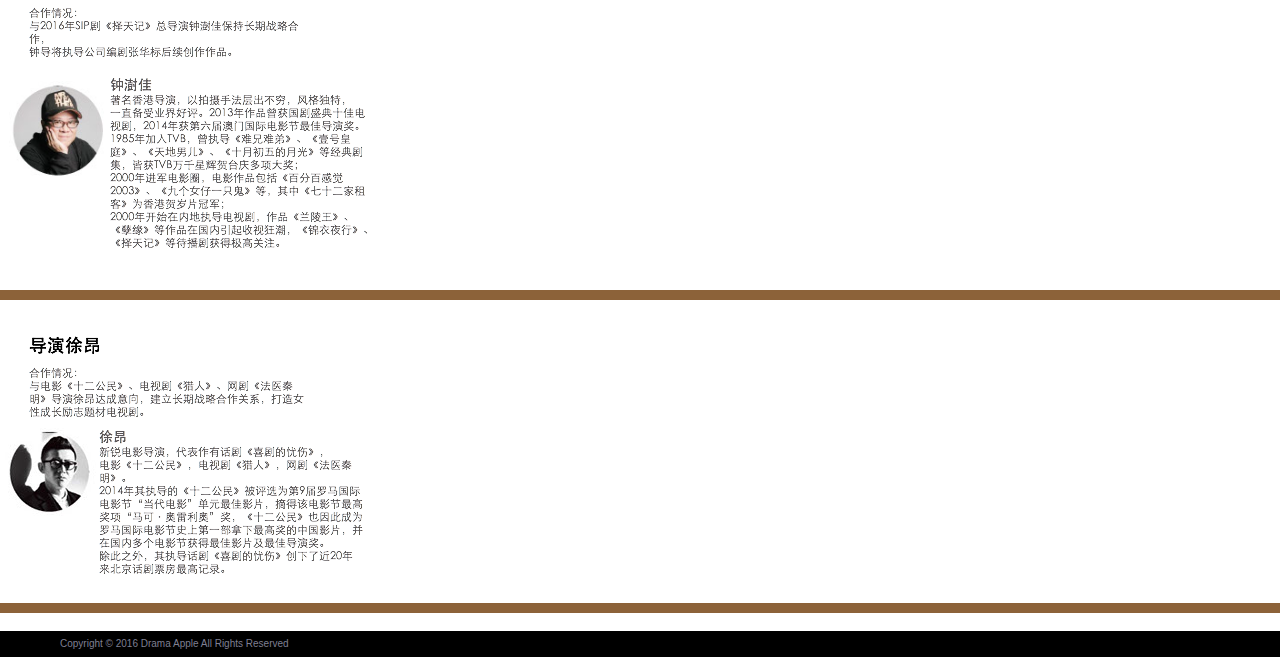
<file: 长期合作.html>
<!DOCTYPE html>
<html class="html" lang="zh-TW">
 <head>

  <script type="text/javascript">
   if(typeof Muse == "undefined") window.Muse = {}; window.Muse.assets = {"required":["jquery-1.8.3.min.js", "museutils.js", "jquery.musemenu.js", "jquery.watch.js", "webpro.js", "musewpdisclosure.js", "____3.css"], "outOfDate":[]};
</script>
  
  <meta http-equiv="Content-type" content="text/html;charset=UTF-8"/>
  <meta name="generator" content="2015.0.0.309"/>
  <title>长期合作</title>
  <meta name="viewport" content="width=380"/>
  <!-- CSS -->
  <link rel="stylesheet" type="text/css" href="css/site_global.css?4052507572"/>
  <link rel="stylesheet" type="text/css" href="css/master_a-__.css?399608788"/>
  <link rel="stylesheet" type="text/css" href="css/____3.css?3853513729" id="pagesheet"/>
  <!-- Other scripts -->
  <script type="text/javascript">
   document.documentElement.className += ' js';
</script>
  <!-- JS includes -->
  <!--[if lt IE 9]>
  <script src="scripts/html5shiv.js?4241844378" type="text/javascript"></script>
  <![endif]-->
   </head>
 <body>

  <div class="clearfix" id="page"><!-- column -->
   <div class="position_content" id="page_position_content">
    <div class="clearfix colelem" id="pu651-3"><!-- group -->
     <div class="clearfix grpelem" id="u651-3"><!-- content -->
      <p>&nbsp;</p>
     </div>
     <div class="clip_frame grpelem" id="u652"><!-- image -->
      <img class="block" id="u652_img" src="images/haitangguo.png" alt="" width="55" height="56"/>
     </div>
     <a class="nonblock nontext MuseLinkActive clip_frame grpelem" id="u655" href="%e9%95%bf%e6%9c%9f%e5%90%88%e4%bd%9c.html"><!-- image --><img class="block" id="u655_img" src="images/menu-2.png" alt="" width="33" height="33"/></a>
     <div class="browser_width grpelem" id="accordionu1563-bw">
      <ul class="AccordionWidget clearfix" id="accordionu1563"><!-- vertical box -->
       <li class="AccordionPanel clearfix colelem100" id="u1564"><!-- vertical box --><div class="AccordionPanelTab clearfix colelem100" id="u1574-3"><!-- content --><p id="u1574">&nbsp;</p></div><div class="AccordionPanelContent disn clearfix colelem100" id="u1565"><!-- group --><div class="browser_width grpelem" id="menuu1566-bw"><nav class="MenuBar clearfix" id="menuu1566"><!-- vertical box --><div class="MenuItemContainer clearfix colelem100" id="u1567"><!-- horizontal box --><a class="nonblock nontext MenuItem MenuItemWithSubMenu clearfix" id="u1568" href="index.html"><!-- horizontal box --><div class="MenuItemLabel clearfix" id="u1569-4"><!-- content --><p>首頁</p></div></a></div><div class="MenuItemContainer clearfix colelem100" id="u1588"><!-- horizontal box --><a class="nonblock nontext MenuItem MenuItemWithSubMenu clearfix" id="u1591" href="%e5%85%b3%e4%ba%8e%e6%88%91%e4%bb%ac.html"><!-- horizontal box --><div class="MenuItemLabel clearfix" id="u1593-4"><!-- content --><p>关于我们</p></div></a></div><div class="MenuItemContainer clearfix colelem100" id="u1595"><!-- horizontal box --><a class="nonblock nontext MenuItem MenuItemWithSubMenu clearfix" id="u1598" href="%e5%9b%a2%e9%98%9f%e6%88%90%e5%91%98.html"><!-- horizontal box --><div class="MenuItemLabel clearfix" id="u1601-4"><!-- content --><p>团队成员</p></div></a></div><div class="MenuItemContainer clearfix colelem100" id="u1602"><!-- horizontal box --><a class="nonblock nontext MenuItem MenuItemWithSubMenu clearfix" id="u1605" href="%e6%88%90%e5%91%98%e4%bd%9c%e5%93%81.html"><!-- horizontal box --><div class="MenuItemLabel clearfix" id="u1608-4"><!-- content --><p>成员作品</p></div></a></div><div class="MenuItemContainer clearfix colelem100" id="u1609"><!-- horizontal box --><a class="nonblock nontext MenuItem MenuItemWithSubMenu MuseMenuActive clearfix" id="u1612" href="%e9%95%bf%e6%9c%9f%e5%90%88%e4%bd%9c.html"><!-- horizontal box --><div class="MenuItemLabel clearfix" id="u1613-4"><!-- content --><p>长期合作</p></div></a></div><div class="MenuItemContainer clearfix colelem100" id="u1616"><!-- horizontal box --><a class="nonblock nontext MenuItem MenuItemWithSubMenu clearfix" id="u1617" href="%e5%82%a8%e5%a4%87%e9%a1%b9%e7%9b%ae.html"><!-- horizontal box --><div class="MenuItemLabel clearfix" id="u1618-4"><!-- content --><p>储备项目</p></div></a></div></nav></div></div></li>
      </ul>
     </div>
    </div>
    <div class="clearfix colelem" id="pu1137"><!-- group -->
     <div class="clip_frame grpelem" id="u1137"><!-- image -->
      <img class="block" id="u1137_img" src="images/handshake.png" alt="" width="36" height="36"/>
     </div>
     <img class="grpelem" id="u1139-5" alt="Partners 长期合作伙伴" width="237" height="33" src="images/u1139-5.png"/><!-- rasterized frame -->
    </div>
    <div class="clearfix colelem" id="pu1195"><!-- group -->
     <div class="browser_width grpelem" id="u1195-bw">
      <div class="clearfix" id="u1195"><!-- column -->
       <div class="clip_frame colelem" id="u1189"><!-- image -->
        <img class="block" id="u1189_img" src="images/%e8%9e%a2%e5%b9%95%e5%bf%ab%e7%85%a7%202016-10-13%20%e4%b8%8b%e5%8d%88122945.jpg" alt="" width="236" height="298"/>
       </div>
       <div class="clip_frame colelem" id="u1203"><!-- image -->
        <img class="block" id="u1203_img" src="images/%e8%9e%a2%e5%b9%95%e5%bf%ab%e7%85%a7%202016-10-13%20%e4%b8%8b%e5%8d%88123425.jpg" alt="" width="229" height="294"/>
       </div>
       <div class="clip_frame colelem" id="u1210"><!-- image -->
        <img class="block" id="u1210_img" src="images/%e8%9e%a2%e5%b9%95%e5%bf%ab%e7%85%a7%202016-10-13%20%e4%b8%8b%e5%8d%88123430.jpg" alt="" width="235" height="301"/>
       </div>
       <img class="colelem" id="u1217-5" alt="白一骢团队" width="100" height="32" src="images/u1217-5.png"/><!-- rasterized frame -->
       <div class="clearfix colelem" id="pu1224"><!-- group -->
        <div class="clip_frame grpelem" id="u1224"><!-- image -->
         <img class="block" id="u1224_img" src="images/%e8%9e%a2%e5%b9%95%e5%bf%ab%e7%85%a7%202016-10-13%20%e4%b8%8b%e5%8d%88124052.jpg" alt="" width="97" height="100"/>
        </div>
        <img class="grpelem" id="u1248-16" alt="白一骢
导演、编剧、制片人，创作风格鲜明而独树一帜，凭借多部网络剧获得骨朵传媒颁发的“2014年网络剧杰出贡献奖”，另其编剧的《约会专家》是中国第一部获得进军美国市场改编的电视剧模式。
2015年年度前15名网络剧点击排行中，其编剧/制作的项目有三部，分别是第1名的《盗墓笔记》，第4名的《暗黑者2》，第15名的《执念师》，三部作品共贡献48亿。2016年其制作作品《老九门》点击量达到95亿，是目前网剧点击第一名。" width="264" height="134" src="images/u1248-16.png"/><!-- rasterized frame -->
       </div>
       <img class="colelem" id="u1238-4" alt="导演钟澍佳" width="100" height="32" src="images/u1238-4.png"/><!-- rasterized frame -->
       <div class="clearfix colelem" id="pu1242"><!-- group -->
        <div class="clip_frame grpelem" id="u1242"><!-- image -->
         <img class="block" id="u1242_img" src="images/%e8%9e%a2%e5%b9%95%e5%bf%ab%e7%85%a7%202016-10-13%20%e4%b8%8b%e5%8d%88124505.jpg" alt="" width="101" height="101"/>
        </div>
        <img class="grpelem" id="u1250-14" alt="钟澍佳
著名香港导演，以拍摄手法层出不穷，风格独特，
一直备受业界好评。2013年作品曾获国剧盛典十佳电视剧，2014年获第六届澳门国际电影节最佳导演奖。
1985年加入TVB，曾执导《难兄难弟》、《壹号皇庭》、《天地男儿》、《十月初五的月光》等经典剧集，皆获TVB万千星辉贺台庆多项大奖；
2000年进军电影圈，电影作品包括《百分百感觉2003》、《九个女仔一只鬼》等，其中《七十二家租客》为香港贺岁片冠军；
2000年开始在内地执导电视剧，作品《兰陵王》、《孽缘》等作品在国内引起收视狂潮，《锦衣夜行》、《择天记》等待播剧获得极高关注。" width="264" height="173" src="images/u1250-14.png"/><!-- rasterized frame -->
       </div>
       <img class="colelem" id="u1252-4" alt="导演徐昂" width="100" height="32" src="images/u1252-4.png"/><!-- rasterized frame -->
       <div class="clearfix colelem" id="pu1255"><!-- group -->
        <div class="clip_frame grpelem" id="u1255"><!-- image -->
         <img class="block" id="u1255_img" src="images/%e8%9e%a2%e5%b9%95%e5%bf%ab%e7%85%a7%202016-10-13%20%e4%b8%8b%e5%8d%88125246.jpg" alt="" width="97" height="92"/>
        </div>
        <img class="grpelem" id="u1254-12" alt="徐昂
新锐电影导演，代表作有话剧《喜剧的忧伤》，
电影《十二公民》，电视剧《猎人》，网剧《法医秦明》。
2014年其执导的《十二公民》被评选为第9届罗马国际电影节“当代电影”单元最佳影片，摘得该电影节最高奖项“马可·奥雷利奥”奖，《十二公民》也因此成为罗马国际电影节史上第一部拿下最高奖的中国影片，并在国内多个电影节获得最佳影片及最佳导演奖。
除此之外，其执导话剧《喜剧的忧伤》创下了近20年来北京话剧票房最高记录。" width="264" height="147" src="images/u1254-12.png"/><!-- rasterized frame -->
       </div>
      </div>
     </div>
     <div class="browser_width grpelem" id="u1201-bw">
      <div id="u1201"><!-- simple frame --></div>
     </div>
     <div class="browser_width grpelem" id="u1202-bw">
      <div id="u1202"><!-- simple frame --></div>
     </div>
     <div class="browser_width grpelem" id="u1209-bw">
      <div id="u1209"><!-- simple frame --></div>
     </div>
     <div class="browser_width grpelem" id="u1216-bw">
      <div id="u1216"><!-- simple frame --></div>
     </div>
     <img class="grpelem" id="u1218-8" alt="合作情况：
2014年开始建立合作关系，打造《寻人大师》原创IP系列，爱奇艺平台定制。
目前公司就SIP剧《大生意人》与其团队签订合作协议，预计2017年底开机。" width="284" height="65" src="images/u1218-8.png"/><!-- rasterized frame -->
     <div class="browser_width grpelem" id="u1236-bw">
      <div id="u1236"><!-- simple frame --></div>
     </div>
     <img class="grpelem" id="u1241-8" alt="合作情况：
与2016年SIP剧《择天记》总导演钟澍佳保持长期战略合作，
钟导将执导公司编剧张华标后续创作作品。" width="284" height="53" src="images/u1241-8.png"/><!-- rasterized frame -->
     <div class="browser_width grpelem" id="u1251-bw">
      <div id="u1251"><!-- simple frame --></div>
     </div>
     <img class="grpelem" id="u1253-6" alt="合作情况：
与电影《十二公民》、电视剧《猎人》、网剧《法医秦明》导演徐昂达成意向，建立长期战略合作关系，打造女性成长励志题材电视剧。" width="284" height="53" src="images/u1253-6.png"/><!-- rasterized frame -->
     <div class="browser_width grpelem" id="u1261-bw">
      <div id="u1261"><!-- simple frame --></div>
     </div>
    </div>
    <div class="clearfix colelem" id="u654-4"><!-- content -->
     <p>Copyright © 2016 Drama Apple All Rights Reserved</p>
    </div>
   </div>
  </div>
  <!-- JS includes -->
  <script type="text/javascript">
   if (document.location.protocol != 'https:') document.write('\x3Cscript src="http://musecdn.businesscatalyst.com/scripts/4.0/jquery-1.8.3.min.js" type="text/javascript">\x3C/script>');
</script>
  <script type="text/javascript">
   window.jQuery || document.write('\x3Cscript src="scripts/jquery-1.8.3.min.js" type="text/javascript">\x3C/script>');
</script>
  <script src="scripts/museutils.js?183364071" type="text/javascript"></script>
  <script src="scripts/jquery.musemenu.js?3957776250" type="text/javascript"></script>
  <script src="scripts/jquery.watch.js?71412426" type="text/javascript"></script>
  <script src="scripts/webpro.js?3803554875" type="text/javascript"></script>
  <script src="scripts/musewpdisclosure.js?3993616448" type="text/javascript"></script>
  <!-- Other scripts -->
  <script type="text/javascript">
   $(document).ready(function() { try {
(function(){var a={},b=function(a){if(a.match(/^rgb/))return a=a.replace(/\s+/g,"").match(/([\d\,]+)/gi)[0].split(","),(parseInt(a[0])<<16)+(parseInt(a[1])<<8)+parseInt(a[2]);if(a.match(/^\#/))return parseInt(a.substr(1),16);return 0};(function(){$('link[type="text/css"]').each(function(){var b=($(this).attr("href")||"").match(/\/?css\/([\w\-]+\.css)\?(\d+)/);b&&b[1]&&b[2]&&(a[b[1]]=b[2])})})();(function(){$("body").append('<div class="version" style="display:none; width:1px; height:1px;"></div>');
for(var c=$(".version"),d=0;d<Muse.assets.required.length;){var f=Muse.assets.required[d],g=f.match(/([\w\-\.]+)\.(\w+)$/),k=g&&g[1]?g[1]:null,g=g&&g[2]?g[2]:null;switch(g.toLowerCase()){case "css":k=k.replace(/\W/gi,"_").replace(/^([^a-z])/gi,"_$1");c.addClass(k);var g=b(c.css("color")),h=b(c.css("background-color"));g!=0||h!=0?(Muse.assets.required.splice(d,1),"undefined"!=typeof a[f]&&(g!=a[f]>>>24||h!=(a[f]&16777215))&&Muse.assets.outOfDate.push(f)):d++;c.removeClass(k);break;case "js":k.match(/^jquery-[\d\.]+/gi)&&
typeof $!="undefined"?Muse.assets.required.splice(d,1):d++;break;default:throw Error("Unsupported file type: "+g);}}c.remove();if(Muse.assets.outOfDate.length||Muse.assets.required.length)c="伺服器上的某些檔案可能遺失或不正確。請清除瀏覽器快取後再試一次。若問題持續發生，請聯絡網站作者。",(d=location&&location.search&&location.search.match&&location.search.match(/muse_debug/gi))&&Muse.assets.outOfDate.length&&(c+="\nOut of date: "+Muse.assets.outOfDate.join(",")),d&&Muse.assets.required.length&&(c+="\nMissing: "+Muse.assets.required.join(",")),alert(c)})()})();/* body */
Muse.Utils.transformMarkupToFixBrowserProblemsPreInit();/* body */
Muse.Utils.prepHyperlinks(true);/* body */
Muse.Utils.initWidget('.MenuBar', function(elem) { return $(elem).museMenu(); });/* unifiedNavBar */
Muse.Utils.resizeHeight()/* resize height */
Muse.Utils.initWidget('#accordionu1563', function(elem) { return new WebPro.Widget.Accordion(elem, {canCloseAll:true,defaultIndex:-1}); });/* #accordionu1563 */
Muse.Utils.showWidgetsWhenReady();/* body */
Muse.Utils.transformMarkupToFixBrowserProblems();/* body */
} catch(e) { if (e && 'function' == typeof e.notify) e.notify(); else Muse.Assert.fail('Error calling selector function:' + e); }});
</script>
   </body>
</html>
</file>
<file: css/site_global.css>
html
{
	min-height: 100%;
	min-width: 100%;
	-ms-text-size-adjust: none;
}

body,div,dl,dt,dd,ul,ol,li,nav,h1,h2,h3,h4,h5,h6,pre,code,form,fieldset,legend,input,button,textarea,p,blockquote,th,td,a
{
	margin: 0;
	padding: 0;
	border-width: 0;
	-webkit-transform-origin: left top;
	-ms-transform-origin: left top;
	-o-transform-origin: left top;
	transform-origin: left top;
}

table
{
	border-collapse: collapse;
	border-spacing: 0;
}

fieldset,img
{
	border: 0;
	-webkit-transform-origin: left top;
	-ms-transform-origin: left top;
	-o-transform-origin: left top;
	transform-origin: left top;
}

address,caption,cite,code,dfn,em,strong,th,var,optgroup
{
	font-style: inherit;
	font-weight: inherit;
}

del,ins
{
	text-decoration: none;
}

li
{
	list-style: none;
}

caption,th
{
	text-align: left;
}

h1,h2,h3,h4,h5,h6
{
	font-size: 100%;
	font-weight: inherit;
}

input,button,textarea,select,optgroup,option
{
	font-family: inherit;
	font-size: inherit;
	font-style: inherit;
	font-weight: inherit;
}

body
{
	font-family: Arial, Helvetica Neue, Helvetica, sans-serif;
	text-align: left;
	font-size: 14px;
	line-height: 17px;
	word-wrap: break-word;
	text-rendering: optimizeLegibility;/* kerning, primarily */
	-moz-font-feature-settings: 'liga';
	-ms-font-feature-settings: 'liga';
	-webkit-font-feature-settings: 'liga';
	font-feature-settings: 'liga';
}

@media screen and (-webkit-min-device-pixel-ratio:0)
{
	body { text-rendering:auto; }
}

a:link
{
	color: #0000FF;
	text-decoration: underline;
}

a:visited
{
	color: #800080;
	text-decoration: underline;
}

a:hover
{
	color: #0000FF;
	text-decoration: underline;
}

a:active
{
	color: #EE0000;
	text-decoration: underline;
}

a.nontext /* used to override default properties of 'a' tag */
{
	color: black;
	text-decoration: none;
	font-style: normal;
	font-weight: normal;
}

.normal_text
{
	color: #000000;
	direction: ltr;
	font-family: Arial, Helvetica Neue, Helvetica, sans-serif;
	font-size: 14px;
	font-style: normal;
	font-weight: normal;
	letter-spacing: 0px;
	line-height: 17px;
	text-align: left;
	text-decoration: none;
	text-indent: 0px;
	text-transform: none;
	vertical-align: 0px;
	padding: 0px;
}

.list0 li:before
{
	position: absolute;
	right: 100%;
	letter-spacing: 0px;
	text-decoration: none;
	font-weight: normal;
	font-style: normal;
}

.rtl-list li:before
{
	right: auto;
	left: 100%;
}

.nls-None > li:before,.nls-None .list3 > li:before,.nls-None .list6 > li:before
{
	margin-right: 6px;
	content: '•';
}

.nls-None .list1 > li:before,.nls-None .list4 > li:before,.nls-None .list7 > li:before
{
	margin-right: 6px;
	content: '○';
}

.nls-None,.nls-None .list1,.nls-None .list2,.nls-None .list3,.nls-None .list4,.nls-None .list5,.nls-None .list6,.nls-None .list7,.nls-None .list8
{
	padding-left: 34px;
}

.nls-None.rtl-list,.nls-None .list1.rtl-list,.nls-None .list2.rtl-list,.nls-None .list3.rtl-list,.nls-None .list4.rtl-list,.nls-None .list5.rtl-list,.nls-None .list6.rtl-list,.nls-None .list7.rtl-list,.nls-None .list8.rtl-list
{
	padding-left: 0px;
	padding-right: 34px;
}

.nls-None .list2 > li:before,.nls-None .list5 > li:before,.nls-None .list8 > li:before
{
	margin-right: 6px;
	content: '-';
}

.nls-None.rtl-list > li:before,.nls-None .list1.rtl-list > li:before,.nls-None .list2.rtl-list > li:before,.nls-None .list3.rtl-list > li:before,.nls-None .list4.rtl-list > li:before,.nls-None .list5.rtl-list > li:before,.nls-None .list6.rtl-list > li:before,.nls-None .list7.rtl-list > li:before,.nls-None .list8.rtl-list > li:before
{
	margin-right: 0px;
	margin-left: 6px;
}

.TabbedPanelsTab
{
	white-space: nowrap;
}

.MenuBar  .MenuBarView,.MenuBar  .SubMenuView /* Resets for ul and li in menus */
{
	display: block;
	list-style: none;
}

.MenuBar .SubMenu
{
	display: none;
	position: absolute;
}

.NoWrap
{
	white-space: nowrap;
	word-wrap: normal;
}

.rootelem /* the root of the artwork tree */
{
	margin-left: auto;
	margin-right: auto;
}

.colelem /* a child element of a column */
{
	display: inline;
	float: left;
	clear: both;
}

.colelem100 /* a child element of a column that is 100% width */
{
	clear: both;
}

.grpelem /* a child element of a group */
{
	display: inline;
	float: left;
}

.clearfix:after /* force a container to fit around floated items */
{
	content: "\0020";
	visibility: hidden;
	display: block;
	height: 0;
	clear: both;
}

*:first-child+html .clearfix /* IE7 */
{
	zoom: 1;
}

.clip_frame /* used to clip the contents as in the case of an image frame */
{
	overflow: hidden;
}

.inclusion_context /* context for positioning a group of elements that share the same height */
{
	display: table;
	table-layout: fixed;
	width: 0.01px;
}

.inclelem /* element of an inclusion context */
{
	display: table-cell;
	vertical-align: top;
}

.f3s_mid /* 3-slice frame, middle slice */
{
	background-repeat: repeat;
}

.f3s_top,.f3s_bot /* 3-slice frame, top slice */
{
	background-repeat: no-repeat;
}

.f9s_top_left,.f9s_bot_left /* 9-slice frame, left corner slice */
{
	background-repeat: no-repeat;
	background-position: left;
}

.f9s_top_right,.f9s_bot_right /* 9-slice frame, right corner slice */
{
	background-repeat: no-repeat;
	background-position: right;
}

.f9s_top_mid,.f9s_bot_mid /* 9-slice frame, top/bottom horizontal slice */
{
	background-repeat: repeat-x;
	background-position: 0px 0px;
}

.f9s_mid_left /* 9-slice frame, left vertical slice */
{
	background-repeat: repeat-y;
	background-position: left;
}

.f9s_mid_right /* 9-slice frame, right vertical slice */
{
	background-repeat: repeat-y;
	background-position: right;
}

.f9s_center /* 9-slice frame, center slice */
{
	background-repeat: repeat;
	background-position: 0px 0px;
}

.popup_anchor /* anchors an abspos popup */
{
	position: relative;
	width: 0px;
	height: 0px;
}

.popup_element
{
	z-index: 100000;
}

.svg
{
	display: block;
	vertical-align: top;
}

span.wrap /* used to force wrap after floated array when nested inside a paragraph */
{
	content: '';
	clear: left;
	display: block;
}

span.actAsInlineDiv /* used to simulate a DIV with inline display when already nested inside a paragraph */
{
	display: inline-block;
}

.position_content,.excludeFromNormalFlow /* used when child content is larger than parent */
{
	float: left;
}

.preload_images /* used to preload images used in non-default states */
{
	position: absolute;
	overflow: hidden;
	left: -9999px;
	top: -9999px;
	height: 1px;
	width: 1px;
}

preload /* used to specifiy the dimension of preload item */
{
	height: 1px;
	width: 1px;
}

.animateStates
{
	-webkit-transition: 0.3s ease-in-out;
	-moz-transition: 0.3s ease-in-out;
	-o-transition: 0.3s ease-in-out;
	transition: 0.3s ease-in-out;
}

input:focus,textarea:focus /* remove default focussed input styling */
{
	outline: none;
}

textarea
{
	resize: none;
	overflow: auto;
}

.fld-prompt /* form placeholders cursor behavior */
{
	pointer-events: none;
}

.wrapped-input /* form inputs & placeholders let div styling show thru */
{
	position: absolute;
	top: 0;
	left: 0;
	background: transparent;
	border: none;
}

.submit-btn /* form submit buttons on top of sibling elements */
{
	z-index: 50000;
	cursor: pointer;
}

.anchor_item /* used to specify anchor properties */
{
	width: 22px;
	height: 18px;
}

.MenuBar .SubMenuVisible,.MenuBarVertical .SubMenuVisible,.MenuBar .SubMenu .SubMenuVisible,.popup_element.Active,span.actAsPara,.actAsDiv,a.nonblock.nontext,img.block
{
	display: block;
}

.ose_ei
{
	visibility: hidden;
	z-index: 0;
}

.widget_invisible,.js .invi,.js .mse_pre_init,.js .an_invi /* used to hide the widget before loaded */
{
	visibility: hidden;
}

.no_vert_scroll
{
	overflow-y: hidden;
}

.always_vert_scroll
{
	overflow-y: scroll;
}

.always_horz_scroll
{
	overflow-x: scroll;
}

.popup_element.Inactive,.js .disn,.hidden
{
	display: none;
}

.fullscreen
{
	overflow: hidden;
	left: 0px;
	top: 0px;
	position: fixed;
	height: 100%;
	width: 100%;
	-moz-box-sizing: border-box;
	-webkit-box-sizing: border-box;
	-ms-box-sizing: border-box;
	box-sizing: border-box;
}

.fullwidth
{
	position: absolute;
}

.borderbox
{
	-moz-box-sizing: border-box;
	-webkit-box-sizing: border-box;
	-ms-box-sizing: border-box;
	box-sizing: border-box;
}

.scroll_wrapper
{
	position: absolute;
	overflow: auto;
	left: 0px;
	right: 0px;
	top: 0px;
	bottom: 0px;
	padding-top: 0px;
	padding-bottom: 0px;
	margin-top: 0px;
	margin-bottom: 0px;
}

.browser_width > *
{
	position: absolute;
	left: 0px;
	right: 0px;
}

.list0 li,.MenuBar .MenuItemContainer,.SlideShowContentPanel .fullscreen img
{
	position: relative;
}

.accordion_wrapper
{
	display: inline;
	float: left;
	width: 0px;
}

.fld-checkbox input[type=checkbox],.fld-radiobutton input[type=radio] /* Hide native checkbox */
{
	position: absolute;
	overflow: hidden;
	clip: rect(0px, 0px, 0px, 0px);
	height: 1px;
	width: 1px;
	margin: -1px;
	padding: 0;
	border: 0;
}

.fld-checkbox input[type=checkbox] + label,.fld-radiobutton input[type=radio] + label
{
	display: inline-block;
	background-repeat: no-repeat;
	cursor: pointer;
	float: left;
	width: 100%;
	height: 100%;
}

.pointer_cursor,.fld-recaptcha-mode,.fld-recaptcha-refresh,.fld-recaptcha-help
{
	cursor: pointer;
}

p,h1,h2,h3,h4,h5,h6,ol,ul,span.actAsPara /* disable Android font boosting */
{
	max-height: 1000000px;
}

.superscript
{
	vertical-align: super;
	font-size: 66%;
	line-height: 0;
}

.subscript
{
	vertical-align: sub;
	font-size: 66%;
	line-height: 0;
}

.wp-slideshow-clip,.SlideShowWidget /* disable pointer events on slide shows */
{
	-ms-touch-action: none;
	touch-action: none;
}
</file>
<file: css/master_a-__.css>
#u651-3
{
	background-color: #000000;
	position: relative;
}

#u652
{
	background-color: transparent;
	position: relative;
}

#u655
{
	background-color: transparent;
	opacity: 0.65;
	-ms-filter: "progid:DXImageTransform.Microsoft.Alpha(Opacity=65)";
	filter: alpha(opacity=65);
	position: relative;
}

#accordionu1563
{
	border-color: #7F7F7F;
	background-color: transparent;
}

#u1574-3
{
	border-color: #FFFFFF;
	color: #999999;
	text-align: right;
	font-size: 20px;
	line-height: 45px;
	font-family: sansita-one, sans-serif;
	font-weight: 400;
	background: transparent url("../images/visualeditor_-_icon_-_menusvg.png") no-repeat right center;
	background-size: contain;
}

#u1574-3:active
{
	border-style: none;
	background: transparent url("../images/visualeditor_-_icon_-_menusvg.png") no-repeat right center;
	background-size: contain;
}

#u1574-3.AccordionPanelTabOpen
{
	border-style: solid;
	border-color: #FFFFFF;
	border-width: 1px 1px 0px;
	background: transparent url("../images/multiplication-symbol-icon-0910125830.png") no-repeat right center;
	background-size: contain;
}

#u1574-3.AccordionPanelTabOpen p
{
	color: #4F4F4F;
	visibility: inherit;
	padding-left: 0px;
	padding-right: 83px;
	font-size: 20px;
	text-align: right;
	font-family: sansita-one, sans-serif;
	font-weight: 400;
	font-style: normal;
}

#u1574
{
	padding-right: 83px;
}

#u1565
{
	border-color: #FFFFFF;
	background-color: transparent;
}

#menuu1566
{
	border-style: none;
	border-color: transparent;
	background-color: transparent;
}

#u1568
{
	border-width: 4px;
	border-style: solid;
	border-color: #FFFFFF;
	background-color: #000000;
	opacity: 0.61;
	-ms-filter: "progid:DXImageTransform.Microsoft.Alpha(Opacity=61)";
	filter: alpha(opacity=61);
	position: relative;
}

#u1568:active
{
	background-color: #6B6B6B;
}

#u1569-4
{
	border-style: none;
	border-color: transparent;
	background-color: transparent;
	text-align: center;
	color: #FFFFFF;
	font-family: Georgia, Palatino, Palatino Linotype, Times, Times New Roman, serif;
	position: relative;
}

#u1591
{
	border-width: 4px;
	border-style: solid;
	border-color: #FFFFFF;
	background-color: #000000;
	opacity: 0.61;
	-ms-filter: "progid:DXImageTransform.Microsoft.Alpha(Opacity=61)";
	filter: alpha(opacity=61);
	position: relative;
}

#u1591:active
{
	background-color: #6B6B6B;
}

#u1593-4
{
	border-style: none;
	border-color: transparent;
	background-color: transparent;
	text-align: center;
	color: #FFFFFF;
	font-family: Georgia, Palatino, Palatino Linotype, Times, Times New Roman, serif;
	position: relative;
}

#u1598
{
	border-width: 4px;
	border-style: solid;
	border-color: #FFFFFF;
	background-color: #000000;
	opacity: 0.61;
	-ms-filter: "progid:DXImageTransform.Microsoft.Alpha(Opacity=61)";
	filter: alpha(opacity=61);
	position: relative;
}

#u1598:active
{
	background-color: #6B6B6B;
}

#u1601-4
{
	border-style: none;
	border-color: transparent;
	background-color: transparent;
	text-align: center;
	color: #FFFFFF;
	font-family: Georgia, Palatino, Palatino Linotype, Times, Times New Roman, serif;
	position: relative;
}

#u1605
{
	border-width: 4px;
	border-style: solid;
	border-color: #FFFFFF;
	background-color: #000000;
	opacity: 0.61;
	-ms-filter: "progid:DXImageTransform.Microsoft.Alpha(Opacity=61)";
	filter: alpha(opacity=61);
	position: relative;
}

#u1605:active
{
	background-color: #6B6B6B;
}

#u1608-4
{
	border-style: none;
	border-color: transparent;
	background-color: transparent;
	text-align: center;
	color: #FFFFFF;
	font-family: Georgia, Palatino, Palatino Linotype, Times, Times New Roman, serif;
	position: relative;
}

#u1612
{
	border-width: 4px;
	border-style: solid;
	border-color: #FFFFFF;
	background-color: #000000;
	opacity: 0.61;
	-ms-filter: "progid:DXImageTransform.Microsoft.Alpha(Opacity=61)";
	filter: alpha(opacity=61);
	position: relative;
}

#u1612:active
{
	background-color: #6B6B6B;
}

#u1613-4
{
	border-style: none;
	border-color: transparent;
	background-color: transparent;
	text-align: center;
	color: #FFFFFF;
	font-family: Georgia, Palatino, Palatino Linotype, Times, Times New Roman, serif;
	position: relative;
}

#u1564,#u1567,#u1588,#u1595,#u1602,#u1609,#u1616
{
	background-color: transparent;
}

#u1617
{
	border-width: 4px;
	border-style: solid;
	border-color: #FFFFFF;
	background-color: #000000;
	opacity: 0.61;
	-ms-filter: "progid:DXImageTransform.Microsoft.Alpha(Opacity=61)";
	filter: alpha(opacity=61);
	position: relative;
}

#u1617:active
{
	background-color: #6B6B6B;
}

#u1568.MuseMenuActive,#u1591.MuseMenuActive,#u1598.MuseMenuActive,#u1605.MuseMenuActive,#u1612.MuseMenuActive,#u1617.MuseMenuActive
{
	background-color: #000000;
}

#u1618-4
{
	border-style: none;
	border-color: transparent;
	background-color: transparent;
	text-align: center;
	color: #FFFFFF;
	font-family: Georgia, Palatino, Palatino Linotype, Times, Times New Roman, serif;
	position: relative;
}

.MenuItem,.AccordionPanelTab /* unifiedNavBar */
{
	cursor: pointer;
}

#u654-4
{
	background-color: transparent;
	line-height: 12px;
	color: #7F7F92;
	font-size: 10px;
	position: relative;
}
</file>
<file: css/index.css>
.version.index /* version checker */
{
	color: #000014;
	background-color: #4EA993;
}

@-ms-viewport
{
	width: 380px;
}

@-webkit-viewport
{
	width: 380px;
}

@-o-viewport
{
	width: 380px;
}

@-moz-viewport
{
	width: 380px;
}

@viewport
{
	width: 380px;
}

.html
{
	background-color: #000000;
}

#page
{
	z-index: 1;
	width: 380px;
	min-height: 663px;
	background-image: none;
	border-style: none;
	border-color: #000000;
	background-color: #040D19;
}

#page_position_content
{
	padding-bottom: 6px;
	width: 0.01px;
}

#u651-3
{
	z-index: 50;
	width: 380px;
	min-height: 71px;
	margin-right: -10000px;
}

#u652
{
	z-index: 53;
	width: 55px;
	margin-right: -10000px;
	margin-top: 15px;
	left: 162px;
}

#u655
{
	z-index: 59;
	width: 33px;
	margin-right: -10000px;
	margin-top: 28px;
	left: 13px;
}

#accordionu1563
{
	z-index: 61;
}

#u1564
{
	z-index: 62;
}

#u1574-3
{
	z-index: 63;
	min-height: 45px;
	padding-left: 10px;
	padding-top: 10px;
	padding-bottom: 10px;
}

#u1574-3:active
{
	padding-top: 10px;
	padding-bottom: 10px;
	min-height: 45px;
	margin: 0px;
}

#u1574-3.AccordionPanelTabOpen
{
	padding-top: 10px;
	padding-bottom: 10px;
	min-height: 44px;
	margin: 0px;
}

#u1565
{
	z-index: 66;
}

#u1568
{
	min-height: 17px;
	padding-bottom: 41px;
}

#u1568:active
{
	min-height: 17px;
	margin: 0px;
}

#u1569-4
{
	min-height: 17px;
	top: 20px;
}

#u1568:active #u1569-4
{
	padding-top: 0px;
	padding-bottom: 0px;
	min-height: 17px;
	margin: 0px;
}

#u1591
{
	min-height: 17px;
	padding-bottom: 41px;
}

#u1568.MuseMenuActive,#u1591:active
{
	min-height: 17px;
	margin: 0px;
}

#u1593-4
{
	min-height: 17px;
	top: 20px;
}

#u1568.MuseMenuActive #u1569-4,#u1591:active #u1593-4
{
	padding-top: 0px;
	padding-bottom: 0px;
	min-height: 17px;
	margin: 0px;
}

#u1598
{
	min-height: 17px;
	padding-bottom: 41px;
}

#u1591.MuseMenuActive,#u1598:active
{
	min-height: 17px;
	margin: 0px;
}

#u1601-4
{
	min-height: 17px;
	top: 20px;
}

#u1591.MuseMenuActive #u1593-4,#u1598:active #u1601-4
{
	padding-top: 0px;
	padding-bottom: 0px;
	min-height: 17px;
	margin: 0px;
}

#u1605
{
	min-height: 17px;
	padding-bottom: 42px;
}

#u1598.MuseMenuActive,#u1605:active
{
	min-height: 17px;
	margin: 0px;
}

#u1608-4
{
	min-height: 17px;
	top: 21px;
}

#u1598.MuseMenuActive #u1601-4,#u1605:active #u1608-4
{
	padding-top: 0px;
	padding-bottom: 0px;
	min-height: 17px;
	margin: 0px;
}

#u1612
{
	min-height: 17px;
	padding-bottom: 42px;
}

#u1605.MuseMenuActive,#u1612:active
{
	min-height: 17px;
	margin: 0px;
}

#u1613-4
{
	min-height: 17px;
	top: 21px;
}

#u1605.MuseMenuActive #u1608-4,#u1612:active #u1613-4
{
	padding-top: 0px;
	padding-bottom: 0px;
	min-height: 17px;
	margin: 0px;
}

#u1617
{
	min-height: 17px;
	padding-bottom: 42px;
}

#u1612.MuseMenuActive,#u1617:active
{
	min-height: 17px;
	margin: 0px;
}

#u1617.MuseMenuActive
{
	min-height: 17px;
	margin: 0px;
}

#u1618-4
{
	min-height: 17px;
	top: 21px;
}

#u1612.MuseMenuActive #u1613-4,#u1617:active #u1618-4
{
	padding-top: 0px;
	padding-bottom: 0px;
	min-height: 17px;
	margin: 0px;
}

#u1617.MuseMenuActive #u1618-4
{
	padding-top: 0px;
	padding-bottom: 0px;
	min-height: 17px;
	margin: 0px;
}

#u1588,#u1595,#u1602,#u1609,#u1616
{
	margin-top: 2px;
}

#menuu1566,#menuu1566-bw
{
	z-index: 67;
	min-height: 409px;
}

#accordionu1563-bw
{
	z-index: 61;
	margin-top: 3px;
}

#pu651-3,#ppu272
{
	width: 0.01px;
}

#pu272
{
	z-index: 4;
	width: 0.01px;
	position: relative;
	margin-right: -10000px;
	margin-left: 13px;
}

#u272
{
	z-index: 0;
	width: 358px;
	background-color: #000000;
	opacity: 0.2;
	-ms-filter: "progid:DXImageTransform.Microsoft.Alpha(Opacity=20)";
	filter: alpha(opacity=20);
	position: absolute;
	top: 0px;
	bottom: 0px;
}

#u272.MuseLinkActive
{
	opacity: 0.3;
	-ms-filter: "progid:DXImageTransform.Microsoft.Alpha(Opacity=30)";
	filter: alpha(opacity=30);
	width: 358px;
	min-height: 0px;
	margin: 0px;
}

#pu106-7
{
	width: 0.01px;
	position: relative;
	padding-top: 52px;
	z-index: 2;
	padding-bottom: 19px;
}

#u106-7
{
	z-index: 5;
	display: block;
	vertical-align: top;
	margin-left: 47px;
	position: relative;
}

#u171-4
{
	z-index: 12;
	margin-left: 141px;
	margin-top: 17px;
	position: relative;
}

#pu309
{
	width: 0.01px;
	margin-left: 20px;
	margin-top: 33px;
}

#u309
{
	z-index: 20;
	width: 37px;
	background-color: transparent;
	position: relative;
	margin-right: -10000px;
}

#u315-5
{
	z-index: 22;
	position: relative;
	width: 215px;
	margin-right: -10000px;
	margin-top: 4px;
	left: 56px;
}

#u261
{
	z-index: 16;
	vertical-align: top;
	width: 355px;
	height: 2px;
	margin-top: 15px;
	position: relative;
	background: url("../images/u261.png") no-repeat 0px 0px;
}

#pu329
{
	width: 0.01px;
	margin-left: 20px;
	margin-top: 26px;
}

#u329
{
	z-index: 27;
	width: 39px;
	background-color: transparent;
	position: relative;
	margin-right: -10000px;
}

#u335-6
{
	z-index: 29;
	position: relative;
	width: 214px;
	margin-right: -10000px;
	margin-top: 12px;
	left: 57px;
}

#u262
{
	z-index: 17;
	vertical-align: top;
	width: 355px;
	height: 2px;
	margin-top: 15px;
	position: relative;
	background: url("../images/u262.png") no-repeat 0px 0px;
}

#pu342
{
	width: 0.01px;
	margin-left: 23px;
	margin-top: 26px;
}

#u342
{
	z-index: 35;
	width: 36px;
	background-color: transparent;
	position: relative;
	margin-right: -10000px;
}

#u348-5
{
	z-index: 37;
	position: relative;
	width: 237px;
	margin-right: -10000px;
	margin-top: 3px;
	left: 57px;
}

#pu349
{
	width: 0.01px;
	margin-left: 23px;
	margin-top: 42px;
}

#u349
{
	z-index: 42;
	width: 34px;
	background-color: transparent;
	position: relative;
	margin-right: -10000px;
}

#u356-5
{
	z-index: 44;
	position: relative;
	width: 237px;
	margin-right: -10000px;
	left: 54px;
}

#u171-4_img,#u315-5_img,#u335-6_img,#u348-5_img,#u356-5_img
{
	display: block;
	vertical-align: top;
}

#u595
{
	z-index: 2;
	width: 380px;
	background-color: transparent;
	opacity: 0.62;
	-ms-filter: "progid:DXImageTransform.Microsoft.Alpha(Opacity=62)";
	filter: alpha(opacity=62);
	position: relative;
	margin-right: -10000px;
	margin-top: 299px;
}

#u263
{
	z-index: 18;
	vertical-align: top;
	width: 359px;
	height: 2px;
	position: relative;
	margin-right: -10000px;
	margin-top: 432px;
	left: 10px;
	background: url("../images/u263.png") no-repeat 0px 0px;
}

#u264
{
	z-index: 19;
	width: 308px;
	height: 155px;
	border-width: 4px;
	border-style: solid;
	border-color: #FFFFFF;
	background-color: transparent;
	position: relative;
	margin-right: -10000px;
	margin-top: 26px;
	left: 29px;
}

#u671
{
	z-index: 49;
	vertical-align: top;
	width: 356px;
	height: 2px;
	position: relative;
	margin-right: -10000px;
	margin-top: 506px;
	left: 10px;
	background: url("../images/u671.png") no-repeat 0px 0px;
}

#u654-4
{
	z-index: 55;
	width: 247px;
	min-height: 13px;
	margin-left: 60px;
	margin-top: 21px;
}

body
{
	position: relative;
	min-width: 380px;
}
</file>
<file: css/about-us.css>
.version.about_us /* version checker */
{
	color: #0000F6;
	background-color: #3B4D24;
}

@-ms-viewport
{
	width: 380px;
}

@-webkit-viewport
{
	width: 380px;
}

@-o-viewport
{
	width: 380px;
}

@-moz-viewport
{
	width: 380px;
}

@viewport
{
	width: 380px;
}

.html
{
	background-color: #000000;
}

#page
{
	z-index: 1;
	width: 380px;
	min-height: 603.6707031250007px;
	background-image: none;
	border-style: none;
	border-color: #000000;
	background-color: #000000;
	padding-bottom: 0px;
}

#page_position_content
{
	padding-bottom: 6px;
	width: 0.01px;
}

#u651-3
{
	z-index: 29;
	width: 380px;
	min-height: 71px;
	margin-right: -10000px;
}

#u652
{
	z-index: 32;
	width: 55px;
	margin-right: -10000px;
	margin-top: 15px;
	left: 162px;
}

#u655
{
	z-index: 38;
	width: 33px;
	margin-right: -10000px;
	margin-top: 28px;
	left: 13px;
}

#accordionu1563
{
	z-index: 40;
}

#u1564
{
	z-index: 41;
}

#u1574-3
{
	z-index: 42;
	min-height: 45px;
	padding-left: 10px;
	padding-top: 10px;
	padding-bottom: 10px;
}

#u1574-3:active
{
	padding-top: 10px;
	padding-bottom: 10px;
	min-height: 45px;
	margin: 0px;
}

#u1574-3.AccordionPanelTabOpen
{
	padding-top: 10px;
	padding-bottom: 10px;
	min-height: 44px;
	margin: 0px;
}

#u1565
{
	z-index: 45;
}

#u1568
{
	min-height: 17px;
	padding-bottom: 41px;
}

#u1568:active
{
	min-height: 17px;
	margin: 0px;
}

#u1569-4
{
	min-height: 17px;
	top: 20px;
}

#u1568:active #u1569-4
{
	padding-top: 0px;
	padding-bottom: 0px;
	min-height: 17px;
	margin: 0px;
}

#u1591
{
	min-height: 17px;
	padding-bottom: 41px;
}

#u1568.MuseMenuActive,#u1591:active
{
	min-height: 17px;
	margin: 0px;
}

#u1593-4
{
	min-height: 17px;
	top: 20px;
}

#u1568.MuseMenuActive #u1569-4,#u1591:active #u1593-4
{
	padding-top: 0px;
	padding-bottom: 0px;
	min-height: 17px;
	margin: 0px;
}

#u1598
{
	min-height: 17px;
	padding-bottom: 41px;
}

#u1591.MuseMenuActive,#u1598:active
{
	min-height: 17px;
	margin: 0px;
}

#u1601-4
{
	min-height: 17px;
	top: 20px;
}

#u1591.MuseMenuActive #u1593-4,#u1598:active #u1601-4
{
	padding-top: 0px;
	padding-bottom: 0px;
	min-height: 17px;
	margin: 0px;
}

#u1605
{
	min-height: 17px;
	padding-bottom: 42px;
}

#u1598.MuseMenuActive,#u1605:active
{
	min-height: 17px;
	margin: 0px;
}

#u1608-4
{
	min-height: 17px;
	top: 21px;
}

#u1598.MuseMenuActive #u1601-4,#u1605:active #u1608-4
{
	padding-top: 0px;
	padding-bottom: 0px;
	min-height: 17px;
	margin: 0px;
}

#u1612
{
	min-height: 17px;
	padding-bottom: 42px;
}

#u1605.MuseMenuActive,#u1612:active
{
	min-height: 17px;
	margin: 0px;
}

#u1613-4
{
	min-height: 17px;
	top: 21px;
}

#u1605.MuseMenuActive #u1608-4,#u1612:active #u1613-4
{
	padding-top: 0px;
	padding-bottom: 0px;
	min-height: 17px;
	margin: 0px;
}

#u1617
{
	min-height: 17px;
	padding-bottom: 42px;
}

#u1612.MuseMenuActive,#u1617:active
{
	min-height: 17px;
	margin: 0px;
}

#u1617.MuseMenuActive
{
	min-height: 17px;
	margin: 0px;
}

#u1618-4
{
	min-height: 17px;
	top: 21px;
}

#u1612.MuseMenuActive #u1613-4,#u1617:active #u1618-4
{
	padding-top: 0px;
	padding-bottom: 0px;
	min-height: 17px;
	margin: 0px;
}

#u1617.MuseMenuActive #u1618-4
{
	padding-top: 0px;
	padding-bottom: 0px;
	min-height: 17px;
	margin: 0px;
}

#u1588,#u1595,#u1602,#u1609,#u1616
{
	margin-top: 2px;
}

#menuu1566,#menuu1566-bw
{
	z-index: 46;
	min-height: 409px;
}

#accordionu1563-bw
{
	z-index: 40;
	margin-top: 3px;
}

#u664
{
	z-index: 3;
	width: 380px;
	background-color: transparent;
	position: relative;
	margin-right: -10000px;
}

#u693-7
{
	z-index: 5;
	display: block;
	vertical-align: top;
	position: relative;
	margin-right: -10000px;
	margin-top: 52px;
	left: 69px;
}

#u694-4
{
	z-index: 12;
	display: block;
	vertical-align: top;
	position: relative;
	margin-right: -10000px;
	margin-top: 150px;
	left: 144px;
}

#u695
{
	z-index: 16;
	width: 308px;
	height: 155px;
	border-width: 4px;
	border-style: solid;
	border-color: #FFFFFF;
	background-color: transparent;
	position: relative;
	margin-right: -10000px;
	margin-top: 26px;
	left: 30px;
}

#pu651-3,#pu664,#pu697
{
	width: 0.01px;
}

#u697
{
	z-index: 2;
	min-height: 232px;
	background-color: #FFFFFF;
	padding-bottom: 63px;
}

#u696-10
{
	z-index: 17;
	display: block;
	vertical-align: top;
	position: relative;
	margin-right: -10000px;
	margin-top: 62px;
	left: 25px;
}

#u697-bw
{
	z-index: 2;
	min-height: 232px;
}

#u705
{
	z-index: 27;
	height: 10px;
	background-color: #8C6239;
}

#u705-bw
{
	z-index: 27;
	margin-top: 17px;
	height: 10px;
}

#u707
{
	z-index: 28;
	height: 10px;
	background-color: #8C6239;
}

#u707-bw
{
	z-index: 28;
	margin-top: 268px;
	height: 10px;
}

#u654-4
{
	z-index: 34;
	width: 247px;
	min-height: 13px;
	margin-left: 60px;
	margin-top: 7px;
}

body
{
	position: relative;
	min-width: 380px;
}
</file>
<file: css/partner.css>
.version.partner /* version checker */
{
	color: #0000E5;
	background-color: #AFF401;
}

@-ms-viewport
{
	width: 380px;
}

@-webkit-viewport
{
	width: 380px;
}

@-o-viewport
{
	width: 380px;
}

@-moz-viewport
{
	width: 380px;
}

@viewport
{
	width: 380px;
}

.html
{
	background-color: #000000;
}

#page
{
	z-index: 1;
	width: 380px;
	min-height: 547px;
	background-image: none;
	border-style: none;
	border-color: #000000;
	background-color: #000000;
}

#page_position_content
{
	padding-bottom: 6px;
	width: 0.01px;
}

#pu651-3
{
	width: 0.01px;
}

#u651-3
{
	z-index: 106;
	width: 380px;
	min-height: 71px;
	margin-right: -10000px;
}

#u652
{
	z-index: 109;
	width: 55px;
	margin-right: -10000px;
	margin-top: 15px;
	left: 162px;
}

#u655
{
	z-index: 115;
	width: 33px;
	margin-right: -10000px;
	margin-top: 28px;
	left: 13px;
}

#accordionu1563
{
	z-index: 117;
}

#u1564
{
	z-index: 118;
}

#u1574-3
{
	z-index: 119;
	min-height: 45px;
	padding-left: 10px;
	padding-top: 10px;
	padding-bottom: 10px;
}

#u1574-3:active
{
	padding-top: 10px;
	padding-bottom: 10px;
	min-height: 45px;
	margin: 0px;
}

#u1574-3.AccordionPanelTabOpen
{
	padding-top: 10px;
	padding-bottom: 10px;
	min-height: 44px;
	margin: 0px;
}

#u1565
{
	z-index: 122;
}

#u1568
{
	min-height: 17px;
	padding-bottom: 41px;
}

#u1568:active
{
	min-height: 17px;
	margin: 0px;
}

#u1569-4
{
	min-height: 17px;
	top: 20px;
}

#u1568:active #u1569-4
{
	padding-top: 0px;
	padding-bottom: 0px;
	min-height: 17px;
	margin: 0px;
}

#u1591
{
	min-height: 17px;
	padding-bottom: 41px;
}

#u1568.MuseMenuActive,#u1591:active
{
	min-height: 17px;
	margin: 0px;
}

#u1593-4
{
	min-height: 17px;
	top: 20px;
}

#u1568.MuseMenuActive #u1569-4,#u1591:active #u1593-4
{
	padding-top: 0px;
	padding-bottom: 0px;
	min-height: 17px;
	margin: 0px;
}

#u1598
{
	min-height: 17px;
	padding-bottom: 41px;
}

#u1591.MuseMenuActive,#u1598:active
{
	min-height: 17px;
	margin: 0px;
}

#u1601-4
{
	min-height: 17px;
	top: 20px;
}

#u1591.MuseMenuActive #u1593-4,#u1598:active #u1601-4
{
	padding-top: 0px;
	padding-bottom: 0px;
	min-height: 17px;
	margin: 0px;
}

#u1605
{
	min-height: 17px;
	padding-bottom: 42px;
}

#u1598.MuseMenuActive,#u1605:active
{
	min-height: 17px;
	margin: 0px;
}

#u1608-4
{
	min-height: 17px;
	top: 21px;
}

#u1598.MuseMenuActive #u1601-4,#u1605:active #u1608-4
{
	padding-top: 0px;
	padding-bottom: 0px;
	min-height: 17px;
	margin: 0px;
}

#u1612
{
	min-height: 17px;
	padding-bottom: 42px;
}

#u1605.MuseMenuActive,#u1612:active
{
	min-height: 17px;
	margin: 0px;
}

#u1613-4
{
	min-height: 17px;
	top: 21px;
}

#u1605.MuseMenuActive #u1608-4,#u1612:active #u1613-4
{
	padding-top: 0px;
	padding-bottom: 0px;
	min-height: 17px;
	margin: 0px;
}

#u1617
{
	min-height: 17px;
	padding-bottom: 42px;
}

#u1612.MuseMenuActive,#u1617:active
{
	min-height: 17px;
	margin: 0px;
}

#u1617.MuseMenuActive
{
	min-height: 17px;
	margin: 0px;
}

#u1618-4
{
	min-height: 17px;
	top: 21px;
}

#u1612.MuseMenuActive #u1613-4,#u1617:active #u1618-4
{
	padding-top: 0px;
	padding-bottom: 0px;
	min-height: 17px;
	margin: 0px;
}

#u1617.MuseMenuActive #u1618-4
{
	padding-top: 0px;
	padding-bottom: 0px;
	min-height: 17px;
	margin: 0px;
}

#u1588,#u1595,#u1602,#u1609,#u1616
{
	margin-top: 2px;
}

#menuu1566,#menuu1566-bw
{
	z-index: 123;
	min-height: 409px;
}

#accordionu1563-bw
{
	z-index: 117;
	margin-top: 3px;
}

#pu1137
{
	width: 0.01px;
	margin-left: 43px;
	margin-top: 29px;
}

#u1137
{
	z-index: 3;
	width: 36px;
	background-color: transparent;
	position: relative;
	margin-right: -10000px;
}

#u1139-5
{
	z-index: 5;
	display: block;
	vertical-align: top;
	position: relative;
	margin-right: -10000px;
	margin-top: 1px;
	left: 63px;
}

#pu1195
{
	width: 0.01px;
	margin-top: 21px;
}

#u1195
{
	z-index: 2;
	min-height: 1958px;
	background-color: #FFFFFF;
	padding-top: 60px;
	padding-right: 6px;
	padding-bottom: 56px;
}

#u1189
{
	z-index: 10;
	width: 236px;
	background-color: transparent;
	margin-left: 72px;
	position: relative;
}

#u1203
{
	z-index: 14;
	width: 229px;
	background-color: transparent;
	margin-left: 75px;
	margin-top: 50px;
	position: relative;
}

#u1210
{
	z-index: 17;
	width: 235px;
	background-color: transparent;
	margin-left: 70px;
	margin-top: 54px;
	position: relative;
}

#u1217-5
{
	z-index: 20;
	display: block;
	vertical-align: top;
	margin-left: 29px;
	margin-top: 52px;
	position: relative;
}

#pu1224
{
	width: 0.01px;
	margin-left: 9px;
	margin-top: 74px;
	position: relative;
}

#u1224
{
	z-index: 33;
	width: 97px;
	background-color: transparent;
	position: relative;
	margin-right: -10000px;
}

#u1248-16
{
	z-index: 50;
	display: block;
	vertical-align: top;
	position: relative;
	margin-right: -10000px;
	left: 101px;
}

#u1238-4
{
	z-index: 36;
	display: block;
	vertical-align: top;
	margin-left: 29px;
	margin-top: 68px;
	position: relative;
}

#pu1242
{
	width: 0.01px;
	margin-left: 9px;
	margin-top: 70px;
	position: relative;
}

#u1242
{
	z-index: 48;
	width: 101px;
	background-color: transparent;
	position: relative;
	margin-right: -10000px;
	margin-top: 5px;
}

#u1250-14
{
	z-index: 66;
	display: block;
	vertical-align: top;
	position: relative;
	margin-right: -10000px;
	left: 101px;
}

#u1252-4
{
	z-index: 81;
	display: block;
	vertical-align: top;
	margin-left: 29px;
	margin-top: 85px;
	position: relative;
}

#pu1255
{
	width: 0.01px;
	margin-top: 62px;
	position: relative;
}

#u1255
{
	z-index: 103;
	width: 97px;
	background-color: transparent;
	position: relative;
	margin-right: -10000px;
}

#u1254-12
{
	z-index: 91;
	display: block;
	vertical-align: top;
	position: relative;
	margin-right: -10000px;
	left: 99px;
}

#u1195-bw
{
	z-index: 2;
	min-height: 1958px;
}

#u1201
{
	z-index: 12;
	height: 10px;
	background-color: #8C6239;
}

#u1201-bw
{
	z-index: 12;
	margin-top: 30px;
	height: 10px;
}

#u1202
{
	z-index: 13;
	height: 10px;
	background-color: #8C6239;
}

#u1202-bw
{
	z-index: 13;
	margin-top: 378px;
	height: 10px;
}

#u1209
{
	z-index: 16;
	height: 10px;
	background-color: #8C6239;
}

#u1209-bw
{
	z-index: 16;
	margin-top: 722px;
	height: 10px;
}

#u1216
{
	z-index: 19;
	height: 10px;
	background-color: #8C6239;
}

#u1216-bw
{
	z-index: 19;
	margin-top: 1081px;
	height: 10px;
}

#u1218-8
{
	z-index: 25;
	display: block;
	vertical-align: top;
	position: relative;
	margin-right: -10000px;
	margin-top: 1141px;
	left: 29px;
}

#u1236
{
	z-index: 35;
	height: 10px;
	background-color: #8C6239;
}

#u1236-bw
{
	z-index: 35;
	margin-top: 1389px;
	height: 10px;
}

#u1241-8
{
	z-index: 40;
	display: block;
	vertical-align: top;
	position: relative;
	margin-right: -10000px;
	margin-top: 1449px;
	left: 29px;
}

#u1251
{
	z-index: 80;
	height: 10px;
	background-color: #8C6239;
}

#u1251-bw
{
	z-index: 80;
	margin-top: 1733px;
	height: 10px;
}

#u1253-6
{
	z-index: 85;
	display: block;
	vertical-align: top;
	position: relative;
	margin-right: -10000px;
	margin-top: 1809px;
	left: 29px;
}

#u1261
{
	z-index: 105;
	height: 10px;
	background-color: #8C6239;
}

#u1261-bw
{
	z-index: 105;
	margin-top: 2046px;
	height: 10px;
}

#u654-4
{
	z-index: 111;
	width: 247px;
	min-height: 13px;
	margin-left: 60px;
	margin-top: 7px;
}

body
{
	position: relative;
	min-width: 380px;
}
</file>
<file: css/partners.css>
.version.partners /* version checker */
{
	color: #0000E5;
	background-color: #AFF401;
}

@-ms-viewport
{
	width: 380px;
}

@-webkit-viewport
{
	width: 380px;
}

@-o-viewport
{
	width: 380px;
}

@-moz-viewport
{
	width: 380px;
}

@viewport
{
	width: 380px;
}

.html
{
	background-color: #000000;
}

#page
{
	z-index: 1;
	width: 380px;
	min-height: 547px;
	background-image: none;
	border-style: none;
	border-color: #000000;
	background-color: #000000;
}

#page_position_content
{
	padding-bottom: 6px;
	width: 0.01px;
}

#pu651-3
{
	width: 0.01px;
}

#u651-3
{
	z-index: 106;
	width: 380px;
	min-height: 71px;
	margin-right: -10000px;
}

#u652
{
	z-index: 109;
	width: 55px;
	margin-right: -10000px;
	margin-top: 15px;
	left: 162px;
}

#u655
{
	z-index: 115;
	width: 33px;
	margin-right: -10000px;
	margin-top: 28px;
	left: 13px;
}

#accordionu1563
{
	z-index: 117;
}

#u1564
{
	z-index: 118;
}

#u1574-3
{
	z-index: 119;
	min-height: 45px;
	padding-left: 10px;
	padding-top: 10px;
	padding-bottom: 10px;
}

#u1574-3:active
{
	padding-top: 10px;
	padding-bottom: 10px;
	min-height: 45px;
	margin: 0px;
}

#u1574-3.AccordionPanelTabOpen
{
	padding-top: 10px;
	padding-bottom: 10px;
	min-height: 44px;
	margin: 0px;
}

#u1565
{
	z-index: 122;
}

#u1568
{
	min-height: 17px;
	padding-bottom: 41px;
}

#u1568:active
{
	min-height: 17px;
	margin: 0px;
}

#u1569-4
{
	min-height: 17px;
	top: 20px;
}

#u1568:active #u1569-4
{
	padding-top: 0px;
	padding-bottom: 0px;
	min-height: 17px;
	margin: 0px;
}

#u1591
{
	min-height: 17px;
	padding-bottom: 41px;
}

#u1568.MuseMenuActive,#u1591:active
{
	min-height: 17px;
	margin: 0px;
}

#u1593-4
{
	min-height: 17px;
	top: 20px;
}

#u1568.MuseMenuActive #u1569-4,#u1591:active #u1593-4
{
	padding-top: 0px;
	padding-bottom: 0px;
	min-height: 17px;
	margin: 0px;
}

#u1598
{
	min-height: 17px;
	padding-bottom: 41px;
}

#u1591.MuseMenuActive,#u1598:active
{
	min-height: 17px;
	margin: 0px;
}

#u1601-4
{
	min-height: 17px;
	top: 20px;
}

#u1591.MuseMenuActive #u1593-4,#u1598:active #u1601-4
{
	padding-top: 0px;
	padding-bottom: 0px;
	min-height: 17px;
	margin: 0px;
}

#u1605
{
	min-height: 17px;
	padding-bottom: 42px;
}

#u1598.MuseMenuActive,#u1605:active
{
	min-height: 17px;
	margin: 0px;
}

#u1608-4
{
	min-height: 17px;
	top: 21px;
}

#u1598.MuseMenuActive #u1601-4,#u1605:active #u1608-4
{
	padding-top: 0px;
	padding-bottom: 0px;
	min-height: 17px;
	margin: 0px;
}

#u1612
{
	min-height: 17px;
	padding-bottom: 42px;
}

#u1605.MuseMenuActive,#u1612:active
{
	min-height: 17px;
	margin: 0px;
}

#u1613-4
{
	min-height: 17px;
	top: 21px;
}

#u1605.MuseMenuActive #u1608-4,#u1612:active #u1613-4
{
	padding-top: 0px;
	padding-bottom: 0px;
	min-height: 17px;
	margin: 0px;
}

#u1617
{
	min-height: 17px;
	padding-bottom: 42px;
}

#u1612.MuseMenuActive,#u1617:active
{
	min-height: 17px;
	margin: 0px;
}

#u1617.MuseMenuActive
{
	min-height: 17px;
	margin: 0px;
}

#u1618-4
{
	min-height: 17px;
	top: 21px;
}

#u1612.MuseMenuActive #u1613-4,#u1617:active #u1618-4
{
	padding-top: 0px;
	padding-bottom: 0px;
	min-height: 17px;
	margin: 0px;
}

#u1617.MuseMenuActive #u1618-4
{
	padding-top: 0px;
	padding-bottom: 0px;
	min-height: 17px;
	margin: 0px;
}

#u1588,#u1595,#u1602,#u1609,#u1616
{
	margin-top: 2px;
}

#menuu1566,#menuu1566-bw
{
	z-index: 123;
	min-height: 409px;
}

#accordionu1563-bw
{
	z-index: 117;
	margin-top: 3px;
}

#pu1137
{
	width: 0.01px;
	margin-left: 43px;
	margin-top: 29px;
}

#u1137
{
	z-index: 3;
	width: 36px;
	background-color: transparent;
	position: relative;
	margin-right: -10000px;
}

#u1139-5
{
	z-index: 5;
	display: block;
	vertical-align: top;
	position: relative;
	margin-right: -10000px;
	margin-top: 1px;
	left: 63px;
}

#pu1195
{
	width: 0.01px;
	margin-top: 21px;
}

#u1195
{
	z-index: 2;
	min-height: 1958px;
	background-color: #FFFFFF;
	padding-top: 60px;
	padding-right: 6px;
	padding-bottom: 56px;
}

#u1189
{
	z-index: 10;
	width: 236px;
	background-color: transparent;
	margin-left: 72px;
	position: relative;
}

#u1203
{
	z-index: 14;
	width: 229px;
	background-color: transparent;
	margin-left: 75px;
	margin-top: 50px;
	position: relative;
}

#u1210
{
	z-index: 17;
	width: 235px;
	background-color: transparent;
	margin-left: 70px;
	margin-top: 54px;
	position: relative;
}

#u1217-5
{
	z-index: 20;
	display: block;
	vertical-align: top;
	margin-left: 29px;
	margin-top: 52px;
	position: relative;
}

#pu1224
{
	width: 0.01px;
	margin-left: 9px;
	margin-top: 74px;
	position: relative;
}

#u1224
{
	z-index: 33;
	width: 97px;
	background-color: transparent;
	position: relative;
	margin-right: -10000px;
}

#u1248-16
{
	z-index: 50;
	display: block;
	vertical-align: top;
	position: relative;
	margin-right: -10000px;
	left: 101px;
}

#u1238-4
{
	z-index: 36;
	display: block;
	vertical-align: top;
	margin-left: 29px;
	margin-top: 68px;
	position: relative;
}

#pu1242
{
	width: 0.01px;
	margin-left: 9px;
	margin-top: 70px;
	position: relative;
}

#u1242
{
	z-index: 48;
	width: 101px;
	background-color: transparent;
	position: relative;
	margin-right: -10000px;
	margin-top: 5px;
}

#u1250-14
{
	z-index: 66;
	display: block;
	vertical-align: top;
	position: relative;
	margin-right: -10000px;
	left: 101px;
}

#u1252-4
{
	z-index: 81;
	display: block;
	vertical-align: top;
	margin-left: 29px;
	margin-top: 85px;
	position: relative;
}

#pu1255
{
	width: 0.01px;
	margin-top: 62px;
	position: relative;
}

#u1255
{
	z-index: 103;
	width: 97px;
	background-color: transparent;
	position: relative;
	margin-right: -10000px;
}

#u1254-12
{
	z-index: 91;
	display: block;
	vertical-align: top;
	position: relative;
	margin-right: -10000px;
	left: 99px;
}

#u1195-bw
{
	z-index: 2;
	min-height: 1958px;
}

#u1201
{
	z-index: 12;
	height: 10px;
	background-color: #8C6239;
}

#u1201-bw
{
	z-index: 12;
	margin-top: 30px;
	height: 10px;
}

#u1202
{
	z-index: 13;
	height: 10px;
	background-color: #8C6239;
}

#u1202-bw
{
	z-index: 13;
	margin-top: 378px;
	height: 10px;
}

#u1209
{
	z-index: 16;
	height: 10px;
	background-color: #8C6239;
}

#u1209-bw
{
	z-index: 16;
	margin-top: 722px;
	height: 10px;
}

#u1216
{
	z-index: 19;
	height: 10px;
	background-color: #8C6239;
}

#u1216-bw
{
	z-index: 19;
	margin-top: 1081px;
	height: 10px;
}

#u1218-8
{
	z-index: 25;
	display: block;
	vertical-align: top;
	position: relative;
	margin-right: -10000px;
	margin-top: 1141px;
	left: 29px;
}

#u1236
{
	z-index: 35;
	height: 10px;
	background-color: #8C6239;
}

#u1236-bw
{
	z-index: 35;
	margin-top: 1389px;
	height: 10px;
}

#u1241-8
{
	z-index: 40;
	display: block;
	vertical-align: top;
	position: relative;
	margin-right: -10000px;
	margin-top: 1449px;
	left: 29px;
}

#u1251
{
	z-index: 80;
	height: 10px;
	background-color: #8C6239;
}

#u1251-bw
{
	z-index: 80;
	margin-top: 1733px;
	height: 10px;
}

#u1253-6
{
	z-index: 85;
	display: block;
	vertical-align: top;
	position: relative;
	margin-right: -10000px;
	margin-top: 1809px;
	left: 29px;
}

#u1261
{
	z-index: 105;
	height: 10px;
	background-color: #8C6239;
}

#u1261-bw
{
	z-index: 105;
	margin-top: 2046px;
	height: 10px;
}

#u654-4
{
	z-index: 111;
	width: 247px;
	min-height: 13px;
	margin-left: 60px;
	margin-top: 7px;
}

body
{
	position: relative;
	min-width: 380px;
}
</file>
<file: css/planned-projects.css>
.version.planned_projects /* version checker */
{
	color: #000011;
	background-color: #001231;
}

@-ms-viewport
{
	width: 380px;
}

@-webkit-viewport
{
	width: 380px;
}

@-o-viewport
{
	width: 380px;
}

@-moz-viewport
{
	width: 380px;
}

@viewport
{
	width: 380px;
}

.html
{
	background-color: #000000;
}

#page
{
	z-index: 1;
	width: 380px;
	min-height: 546.6207031250008px;
	background-image: none;
	border-style: none;
	border-color: #000000;
	background-color: #000000;
	padding-bottom: 0px;
}

#page_position_content
{
	padding-bottom: 6px;
	width: 0.01px;
}

#pu651-3
{
	width: 0.01px;
}

#u651-3
{
	z-index: 67;
	width: 380px;
	min-height: 71px;
	margin-right: -10000px;
}

#u652
{
	z-index: 70;
	width: 55px;
	margin-right: -10000px;
	margin-top: 15px;
	left: 162px;
}

#u655
{
	z-index: 76;
	width: 33px;
	margin-right: -10000px;
	margin-top: 28px;
	left: 13px;
}

#accordionu1563
{
	z-index: 78;
}

#u1564
{
	z-index: 79;
}

#u1574-3
{
	z-index: 80;
	min-height: 45px;
	padding-left: 10px;
	padding-top: 10px;
	padding-bottom: 10px;
}

#u1574-3:active
{
	padding-top: 10px;
	padding-bottom: 10px;
	min-height: 45px;
	margin: 0px;
}

#u1574-3.AccordionPanelTabOpen
{
	padding-top: 10px;
	padding-bottom: 10px;
	min-height: 44px;
	margin: 0px;
}

#u1565
{
	z-index: 83;
}

#u1568
{
	min-height: 17px;
	padding-bottom: 41px;
}

#u1568:active
{
	min-height: 17px;
	margin: 0px;
}

#u1569-4
{
	min-height: 17px;
	top: 20px;
}

#u1568:active #u1569-4
{
	padding-top: 0px;
	padding-bottom: 0px;
	min-height: 17px;
	margin: 0px;
}

#u1591
{
	min-height: 17px;
	padding-bottom: 41px;
}

#u1568.MuseMenuActive,#u1591:active
{
	min-height: 17px;
	margin: 0px;
}

#u1593-4
{
	min-height: 17px;
	top: 20px;
}

#u1568.MuseMenuActive #u1569-4,#u1591:active #u1593-4
{
	padding-top: 0px;
	padding-bottom: 0px;
	min-height: 17px;
	margin: 0px;
}

#u1598
{
	min-height: 17px;
	padding-bottom: 41px;
}

#u1591.MuseMenuActive,#u1598:active
{
	min-height: 17px;
	margin: 0px;
}

#u1601-4
{
	min-height: 17px;
	top: 20px;
}

#u1591.MuseMenuActive #u1593-4,#u1598:active #u1601-4
{
	padding-top: 0px;
	padding-bottom: 0px;
	min-height: 17px;
	margin: 0px;
}

#u1605
{
	min-height: 17px;
	padding-bottom: 42px;
}

#u1598.MuseMenuActive,#u1605:active
{
	min-height: 17px;
	margin: 0px;
}

#u1608-4
{
	min-height: 17px;
	top: 21px;
}

#u1598.MuseMenuActive #u1601-4,#u1605:active #u1608-4
{
	padding-top: 0px;
	padding-bottom: 0px;
	min-height: 17px;
	margin: 0px;
}

#u1612
{
	min-height: 17px;
	padding-bottom: 42px;
}

#u1605.MuseMenuActive,#u1612:active
{
	min-height: 17px;
	margin: 0px;
}

#u1613-4
{
	min-height: 17px;
	top: 21px;
}

#u1605.MuseMenuActive #u1608-4,#u1612:active #u1613-4
{
	padding-top: 0px;
	padding-bottom: 0px;
	min-height: 17px;
	margin: 0px;
}

#u1617
{
	min-height: 17px;
	padding-bottom: 42px;
}

#u1612.MuseMenuActive,#u1617:active
{
	min-height: 17px;
	margin: 0px;
}

#u1617.MuseMenuActive
{
	min-height: 17px;
	margin: 0px;
}

#u1618-4
{
	min-height: 17px;
	top: 21px;
}

#u1612.MuseMenuActive #u1613-4,#u1617:active #u1618-4
{
	padding-top: 0px;
	padding-bottom: 0px;
	min-height: 17px;
	margin: 0px;
}

#u1617.MuseMenuActive #u1618-4
{
	padding-top: 0px;
	padding-bottom: 0px;
	min-height: 17px;
	margin: 0px;
}

#u1588,#u1595,#u1602,#u1609,#u1616
{
	margin-top: 2px;
}

#menuu1566,#menuu1566-bw
{
	z-index: 84;
	min-height: 409px;
}

#accordionu1563-bw
{
	z-index: 78;
	margin-top: 3px;
}

#pu1299
{
	width: 0.01px;
	margin-left: 32px;
	margin-top: 21px;
}

#u1299
{
	z-index: 2;
	width: 34px;
	background-color: transparent;
	position: relative;
	margin-right: -10000px;
}

#u1301-5
{
	z-index: 4;
	display: block;
	vertical-align: top;
	position: relative;
	margin-right: -10000px;
	left: 54px;
}

#pu1303
{
	width: 0.01px;
	margin-top: 9px;
}

#u1303
{
	z-index: 9;
	min-height: 329px;
	background-color: #FFFFFF;
	padding: 8px 133px 68px 7px;
}

#u1306-4
{
	z-index: 11;
	display: block;
	vertical-align: top;
	position: relative;
}

#u1331-24
{
	z-index: 15;
	display: block;
	vertical-align: top;
	margin-left: 7px;
	margin-top: 27px;
	position: relative;
}

#u1303-bw
{
	z-index: 9;
	min-height: 329px;
}

#u1305
{
	z-index: 10;
	height: 10px;
	background-color: #8C6239;
}

#u1305-bw
{
	z-index: 10;
	margin-top: 42px;
	height: 10px;
}

#u1332
{
	z-index: 39;
	width: 133px;
	background-color: transparent;
	position: relative;
	margin-right: -10000px;
	margin-top: 85px;
	left: 247px;
}

#u1338
{
	z-index: 41;
	height: 10px;
	background-color: #8C6239;
}

#u1338-bw
{
	z-index: 41;
	margin-top: 356px;
	height: 10px;
}

#pu1341
{
	width: 0.01px;
	margin-top: 23px;
}

#u1341
{
	z-index: 42;
	min-height: 249px;
	background-color: #FFFFFF;
	padding-bottom: 33px;
}

#pu1342-4
{
	width: 0.01px;
	padding-bottom: 0px;
	margin-right: -10000px;
	margin-top: 8px;
	margin-left: 7px;
}

#u1342-4
{
	z-index: 43;
	display: block;
	vertical-align: top;
	position: relative;
}

#u1345-16
{
	z-index: 48;
	display: block;
	vertical-align: top;
	margin-left: 1px;
	margin-top: 38px;
	position: relative;
}

#u1346
{
	z-index: 64;
	width: 139px;
	background-color: transparent;
	position: relative;
	margin-right: -10000px;
	margin-top: 60px;
	left: 241px;
}

#u1341-bw
{
	z-index: 42;
	min-height: 249px;
}

#u1343
{
	z-index: 47;
	height: 10px;
	background-color: #8C6239;
}

#u1343-bw
{
	z-index: 47;
	margin-top: 43px;
	height: 10px;
}

#u1352
{
	z-index: 66;
	height: 10px;
	background-color: #8C6239;
}

#u1352-bw
{
	z-index: 66;
	margin-top: 260px;
	height: 10px;
}

#u654-4
{
	z-index: 72;
	width: 247px;
	min-height: 13px;
	margin-left: 60px;
	margin-top: 7px;
}

body
{
	position: relative;
	min-width: 380px;
}
</file>
<file: css/projects.css>
.version.projects /* version checker */
{
	color: #000011;
	background-color: #001231;
}

@-ms-viewport
{
	width: 380px;
}

@-webkit-viewport
{
	width: 380px;
}

@-o-viewport
{
	width: 380px;
}

@-moz-viewport
{
	width: 380px;
}

@viewport
{
	width: 380px;
}

.html
{
	background-color: #000000;
}

#page
{
	z-index: 1;
	width: 380px;
	min-height: 546.6207031250008px;
	background-image: none;
	border-style: none;
	border-color: #000000;
	background-color: #000000;
	padding-bottom: 0px;
}

#page_position_content
{
	padding-bottom: 6px;
	width: 0.01px;
}

#pu651-3
{
	width: 0.01px;
}

#u651-3
{
	z-index: 67;
	width: 380px;
	min-height: 71px;
	margin-right: -10000px;
}

#u652
{
	z-index: 70;
	width: 55px;
	margin-right: -10000px;
	margin-top: 15px;
	left: 162px;
}

#u655
{
	z-index: 76;
	width: 33px;
	margin-right: -10000px;
	margin-top: 28px;
	left: 13px;
}

#accordionu1563
{
	z-index: 78;
}

#u1564
{
	z-index: 79;
}

#u1574-3
{
	z-index: 80;
	min-height: 45px;
	padding-left: 10px;
	padding-top: 10px;
	padding-bottom: 10px;
}

#u1574-3:active
{
	padding-top: 10px;
	padding-bottom: 10px;
	min-height: 45px;
	margin: 0px;
}

#u1574-3.AccordionPanelTabOpen
{
	padding-top: 10px;
	padding-bottom: 10px;
	min-height: 44px;
	margin: 0px;
}

#u1565
{
	z-index: 83;
}

#u1568
{
	min-height: 17px;
	padding-bottom: 41px;
}

#u1568:active
{
	min-height: 17px;
	margin: 0px;
}

#u1569-4
{
	min-height: 17px;
	top: 20px;
}

#u1568:active #u1569-4
{
	padding-top: 0px;
	padding-bottom: 0px;
	min-height: 17px;
	margin: 0px;
}

#u1591
{
	min-height: 17px;
	padding-bottom: 41px;
}

#u1568.MuseMenuActive,#u1591:active
{
	min-height: 17px;
	margin: 0px;
}

#u1593-4
{
	min-height: 17px;
	top: 20px;
}

#u1568.MuseMenuActive #u1569-4,#u1591:active #u1593-4
{
	padding-top: 0px;
	padding-bottom: 0px;
	min-height: 17px;
	margin: 0px;
}

#u1598
{
	min-height: 17px;
	padding-bottom: 41px;
}

#u1591.MuseMenuActive,#u1598:active
{
	min-height: 17px;
	margin: 0px;
}

#u1601-4
{
	min-height: 17px;
	top: 20px;
}

#u1591.MuseMenuActive #u1593-4,#u1598:active #u1601-4
{
	padding-top: 0px;
	padding-bottom: 0px;
	min-height: 17px;
	margin: 0px;
}

#u1605
{
	min-height: 17px;
	padding-bottom: 42px;
}

#u1598.MuseMenuActive,#u1605:active
{
	min-height: 17px;
	margin: 0px;
}

#u1608-4
{
	min-height: 17px;
	top: 21px;
}

#u1598.MuseMenuActive #u1601-4,#u1605:active #u1608-4
{
	padding-top: 0px;
	padding-bottom: 0px;
	min-height: 17px;
	margin: 0px;
}

#u1612
{
	min-height: 17px;
	padding-bottom: 42px;
}

#u1605.MuseMenuActive,#u1612:active
{
	min-height: 17px;
	margin: 0px;
}

#u1613-4
{
	min-height: 17px;
	top: 21px;
}

#u1605.MuseMenuActive #u1608-4,#u1612:active #u1613-4
{
	padding-top: 0px;
	padding-bottom: 0px;
	min-height: 17px;
	margin: 0px;
}

#u1617
{
	min-height: 17px;
	padding-bottom: 42px;
}

#u1612.MuseMenuActive,#u1617:active
{
	min-height: 17px;
	margin: 0px;
}

#u1617.MuseMenuActive
{
	min-height: 17px;
	margin: 0px;
}

#u1618-4
{
	min-height: 17px;
	top: 21px;
}

#u1612.MuseMenuActive #u1613-4,#u1617:active #u1618-4
{
	padding-top: 0px;
	padding-bottom: 0px;
	min-height: 17px;
	margin: 0px;
}

#u1617.MuseMenuActive #u1618-4
{
	padding-top: 0px;
	padding-bottom: 0px;
	min-height: 17px;
	margin: 0px;
}

#u1588,#u1595,#u1602,#u1609,#u1616
{
	margin-top: 2px;
}

#menuu1566,#menuu1566-bw
{
	z-index: 84;
	min-height: 409px;
}

#accordionu1563-bw
{
	z-index: 78;
	margin-top: 3px;
}

#pu1299
{
	width: 0.01px;
	margin-left: 32px;
	margin-top: 21px;
}

#u1299
{
	z-index: 2;
	width: 34px;
	background-color: transparent;
	position: relative;
	margin-right: -10000px;
}

#u1301-5
{
	z-index: 4;
	display: block;
	vertical-align: top;
	position: relative;
	margin-right: -10000px;
	left: 54px;
}

#pu1303
{
	width: 0.01px;
	margin-top: 9px;
}

#u1303
{
	z-index: 9;
	min-height: 329px;
	background-color: #FFFFFF;
	padding: 8px 133px 68px 7px;
}

#u1306-4
{
	z-index: 11;
	display: block;
	vertical-align: top;
	position: relative;
}

#u1331-24
{
	z-index: 15;
	display: block;
	vertical-align: top;
	margin-left: 7px;
	margin-top: 27px;
	position: relative;
}

#u1303-bw
{
	z-index: 9;
	min-height: 329px;
}

#u1305
{
	z-index: 10;
	height: 10px;
	background-color: #8C6239;
}

#u1305-bw
{
	z-index: 10;
	margin-top: 42px;
	height: 10px;
}

#u1332
{
	z-index: 39;
	width: 133px;
	background-color: transparent;
	position: relative;
	margin-right: -10000px;
	margin-top: 85px;
	left: 247px;
}

#u1338
{
	z-index: 41;
	height: 10px;
	background-color: #8C6239;
}

#u1338-bw
{
	z-index: 41;
	margin-top: 356px;
	height: 10px;
}

#pu1341
{
	width: 0.01px;
	margin-top: 23px;
}

#u1341
{
	z-index: 42;
	min-height: 249px;
	background-color: #FFFFFF;
	padding-bottom: 33px;
}

#pu1342-4
{
	width: 0.01px;
	padding-bottom: 0px;
	margin-right: -10000px;
	margin-top: 8px;
	margin-left: 7px;
}

#u1342-4
{
	z-index: 43;
	display: block;
	vertical-align: top;
	position: relative;
}

#u1345-16
{
	z-index: 48;
	display: block;
	vertical-align: top;
	margin-left: 1px;
	margin-top: 38px;
	position: relative;
}

#u1346
{
	z-index: 64;
	width: 139px;
	background-color: transparent;
	position: relative;
	margin-right: -10000px;
	margin-top: 60px;
	left: 241px;
}

#u1341-bw
{
	z-index: 42;
	min-height: 249px;
}

#u1343
{
	z-index: 47;
	height: 10px;
	background-color: #8C6239;
}

#u1343-bw
{
	z-index: 47;
	margin-top: 43px;
	height: 10px;
}

#u1352
{
	z-index: 66;
	height: 10px;
	background-color: #8C6239;
}

#u1352-bw
{
	z-index: 66;
	margin-top: 260px;
	height: 10px;
}

#u654-4
{
	z-index: 72;
	width: 247px;
	min-height: 13px;
	margin-left: 60px;
	margin-top: 7px;
}

body
{
	position: relative;
	min-width: 380px;
}
</file>
<file: css/team.css>
.version.team /* version checker */
{
	color: #00000A;
	background-color: #612125;
}

@-ms-viewport
{
	width: 380px;
}

@-webkit-viewport
{
	width: 380px;
}

@-o-viewport
{
	width: 380px;
}

@-moz-viewport
{
	width: 380px;
}

@viewport
{
	width: 380px;
}

.html
{
	background-color: #000000;
}

#page
{
	z-index: 1;
	width: 380px;
	min-height: 1386px;
	background-image: none;
	border-style: none;
	border-color: #000000;
	background-color: #000000;
}

#page_position_content
{
	padding-bottom: 6px;
	width: 0.01px;
}

#pu651-3
{
	width: 0.01px;
}

#u651-3
{
	z-index: 128;
	width: 380px;
	min-height: 71px;
	margin-right: -10000px;
}

#u652
{
	z-index: 131;
	width: 55px;
	margin-right: -10000px;
	margin-top: 15px;
	left: 162px;
}

#u655
{
	z-index: 137;
	width: 33px;
	margin-right: -10000px;
	margin-top: 28px;
	left: 13px;
}

#accordionu1563
{
	z-index: 139;
}

#u1564
{
	z-index: 140;
}

#u1574-3
{
	z-index: 141;
	min-height: 45px;
	padding-left: 10px;
	padding-top: 10px;
	padding-bottom: 10px;
}

#u1574-3:active
{
	padding-top: 10px;
	padding-bottom: 10px;
	min-height: 45px;
	margin: 0px;
}

#u1574-3.AccordionPanelTabOpen
{
	padding-top: 10px;
	padding-bottom: 10px;
	min-height: 44px;
	margin: 0px;
}

#u1565
{
	z-index: 144;
}

#u1568
{
	min-height: 17px;
	padding-bottom: 41px;
}

#u1568:active
{
	min-height: 17px;
	margin: 0px;
}

#u1569-4
{
	min-height: 17px;
	top: 20px;
}

#u1568:active #u1569-4
{
	padding-top: 0px;
	padding-bottom: 0px;
	min-height: 17px;
	margin: 0px;
}

#u1591
{
	min-height: 17px;
	padding-bottom: 41px;
}

#u1568.MuseMenuActive,#u1591:active
{
	min-height: 17px;
	margin: 0px;
}

#u1593-4
{
	min-height: 17px;
	top: 20px;
}

#u1568.MuseMenuActive #u1569-4,#u1591:active #u1593-4
{
	padding-top: 0px;
	padding-bottom: 0px;
	min-height: 17px;
	margin: 0px;
}

#u1598
{
	min-height: 17px;
	padding-bottom: 41px;
}

#u1591.MuseMenuActive,#u1598:active
{
	min-height: 17px;
	margin: 0px;
}

#u1601-4
{
	min-height: 17px;
	top: 20px;
}

#u1591.MuseMenuActive #u1593-4,#u1598:active #u1601-4
{
	padding-top: 0px;
	padding-bottom: 0px;
	min-height: 17px;
	margin: 0px;
}

#u1605
{
	min-height: 17px;
	padding-bottom: 42px;
}

#u1598.MuseMenuActive,#u1605:active
{
	min-height: 17px;
	margin: 0px;
}

#u1608-4
{
	min-height: 17px;
	top: 21px;
}

#u1598.MuseMenuActive #u1601-4,#u1605:active #u1608-4
{
	padding-top: 0px;
	padding-bottom: 0px;
	min-height: 17px;
	margin: 0px;
}

#u1612
{
	min-height: 17px;
	padding-bottom: 42px;
}

#u1605.MuseMenuActive,#u1612:active
{
	min-height: 17px;
	margin: 0px;
}

#u1613-4
{
	min-height: 17px;
	top: 21px;
}

#u1605.MuseMenuActive #u1608-4,#u1612:active #u1613-4
{
	padding-top: 0px;
	padding-bottom: 0px;
	min-height: 17px;
	margin: 0px;
}

#u1617
{
	min-height: 17px;
	padding-bottom: 42px;
}

#u1612.MuseMenuActive,#u1617:active
{
	min-height: 17px;
	margin: 0px;
}

#u1617.MuseMenuActive
{
	min-height: 17px;
	margin: 0px;
}

#u1618-4
{
	min-height: 17px;
	top: 21px;
}

#u1612.MuseMenuActive #u1613-4,#u1617:active #u1618-4
{
	padding-top: 0px;
	padding-bottom: 0px;
	min-height: 17px;
	margin: 0px;
}

#u1617.MuseMenuActive #u1618-4
{
	padding-top: 0px;
	padding-bottom: 0px;
	min-height: 17px;
	margin: 0px;
}

#u1588,#u1595,#u1602,#u1609,#u1616
{
	margin-top: 2px;
}

#menuu1566,#menuu1566-bw
{
	z-index: 145;
	min-height: 409px;
}

#accordionu1563-bw
{
	z-index: 139;
	margin-top: 3px;
}

#pu822
{
	width: 0.01px;
	margin-left: 54px;
	margin-top: 20px;
}

#u822
{
	z-index: 114;
	width: 37px;
	background-color: transparent;
	position: relative;
	margin-right: -10000px;
}

#u824-5
{
	z-index: 116;
	display: block;
	vertical-align: top;
	position: relative;
	margin-right: -10000px;
	margin-top: 4px;
	left: 57px;
}

#pu738
{
	width: 0.01px;
	margin-top: 9px;
}

#u738
{
	z-index: 2;
	min-height: 597px;
	background-color: #FFFFFF;
	padding-bottom: 51px;
}

#pu749
{
	width: 0.01px;
	padding-bottom: 0px;
	margin-right: -10000px;
	margin-top: 53px;
}

#u749
{
	z-index: 26;
	width: 115px;
	background-color: transparent;
	margin-left: 8px;
	position: relative;
}

#u756-4
{
	z-index: 29;
	display: block;
	vertical-align: top;
	margin-left: 19px;
	margin-top: 21px;
	position: relative;
}

#u757
{
	z-index: 33;
	width: 133px;
	background-color: transparent;
	margin-top: 76px;
	position: relative;
}

#u765-4
{
	z-index: 64;
	display: block;
	vertical-align: top;
	margin-left: 19px;
	margin-top: 21px;
	position: relative;
}

#pu748-22
{
	width: 0.01px;
	margin-right: -10000px;
	margin-top: 53px;
	margin-left: 133px;
}

#u748-22
{
	z-index: 4;
	display: block;
	vertical-align: top;
	position: relative;
}

#u764-29
{
	z-index: 35;
	display: block;
	vertical-align: top;
	margin-top: 53px;
	position: relative;
}

#u738-bw
{
	z-index: 2;
	min-height: 597px;
}

#u741
{
	z-index: 3;
	height: 10px;
	background-color: #8C6239;
}

#u741-bw
{
	z-index: 3;
	margin-top: 21px;
	height: 10px;
}

#u755
{
	z-index: 28;
	height: 10px;
	background-color: #8C6239;
}

#u755-bw
{
	z-index: 28;
	margin-top: 278px;
	height: 10px;
}

#u767
{
	z-index: 68;
	height: 10px;
	background-color: #8C6239;
}

#u767-bw
{
	z-index: 68;
	margin-top: 606px;
	height: 10px;
}

#pu830
{
	width: 0.01px;
	margin-left: 48px;
	margin-top: 28px;
}

#u830
{
	z-index: 126;
	width: 37px;
	background-color: transparent;
	position: relative;
	margin-right: -10000px;
}

#u828-5
{
	z-index: 121;
	display: block;
	vertical-align: top;
	position: relative;
	margin-right: -10000px;
	margin-top: 4px;
	left: 58px;
}

#pu768
{
	width: 0.01px;
	margin-top: 21px;
}

#u768
{
	z-index: 69;
	min-height: 377.55000000000007px;
	background-color: #FFFFFF;
	padding: 46px 12px 45.44999999999993px 5px;
}

#ppu776
{
	width: 0.01px;
	position: relative;
}

#pu776
{
	width: 0.01px;
	margin-right: -10000px;
}

#u776
{
	z-index: 71;
	width: 121px;
	background-color: transparent;
	position: relative;
}

#u783-4
{
	z-index: 94;
	display: block;
	vertical-align: top;
	margin-left: 13px;
	margin-top: 13px;
	position: relative;
}

#u782-21
{
	z-index: 73;
	display: block;
	vertical-align: top;
	position: relative;
	margin-right: -10000px;
	left: 127px;
}

#pu786
{
	width: 0.01px;
	margin-top: 52px;
	position: relative;
}

#u786
{
	z-index: 99;
	width: 122px;
	background-color: transparent;
	position: relative;
	margin-right: -10000px;
}

#u792-8
{
	z-index: 101;
	display: block;
	vertical-align: top;
	position: relative;
	margin-right: -10000px;
	margin-top: 39px;
	left: 127px;
}

#u793-4
{
	z-index: 109;
	display: block;
	vertical-align: top;
	margin-left: 19px;
	margin-top: 9px;
	position: relative;
}

#u768-bw
{
	z-index: 69;
	min-height: 377.55000000000007px;
}

#u775
{
	z-index: 70;
	height: 10px;
	background-color: #8C6239;
}

#u775-bw
{
	z-index: 70;
	margin-top: 15px;
	height: 10px;
}

#u785
{
	z-index: 98;
	height: 10px;
	background-color: #8C6239;
}

#u785-bw
{
	z-index: 98;
	margin-top: 235px;
	height: 10px;
}

#u795
{
	z-index: 113;
	height: 10px;
	background-color: #8C6239;
}

#u795-bw
{
	z-index: 113;
	margin-top: 439px;
	height: 10px;
}

#u654-4
{
	z-index: 133;
	width: 247px;
	min-height: 13px;
	margin-left: 60px;
	margin-top: 27px;
}

body
{
	position: relative;
	min-width: 380px;
}
</file>
<file: css/____4.css>
.version._____4 /* version checker */
{
	color: #000011;
	background-color: #001231;
}

@-ms-viewport
{
	width: 380px;
}

@-webkit-viewport
{
	width: 380px;
}

@-o-viewport
{
	width: 380px;
}

@-moz-viewport
{
	width: 380px;
}

@viewport
{
	width: 380px;
}

.html
{
	background-color: #000000;
}

#page
{
	z-index: 1;
	width: 380px;
	min-height: 546.6207031250008px;
	background-image: none;
	border-style: none;
	border-color: #000000;
	background-color: #000000;
	padding-bottom: 0px;
}

#page_position_content
{
	padding-bottom: 6px;
	width: 0.01px;
}

#pu651-3
{
	width: 0.01px;
}

#u651-3
{
	z-index: 67;
	width: 380px;
	min-height: 71px;
	margin-right: -10000px;
}

#u652
{
	z-index: 70;
	width: 55px;
	margin-right: -10000px;
	margin-top: 15px;
	left: 162px;
}

#u655
{
	z-index: 76;
	width: 33px;
	margin-right: -10000px;
	margin-top: 28px;
	left: 13px;
}

#accordionu1563
{
	z-index: 78;
}

#u1564
{
	z-index: 79;
}

#u1574-3
{
	z-index: 80;
	min-height: 45px;
	padding-left: 10px;
	padding-top: 10px;
	padding-bottom: 10px;
}

#u1574-3:active
{
	padding-top: 10px;
	padding-bottom: 10px;
	min-height: 45px;
	margin: 0px;
}

#u1574-3.AccordionPanelTabOpen
{
	padding-top: 10px;
	padding-bottom: 10px;
	min-height: 44px;
	margin: 0px;
}

#u1565
{
	z-index: 83;
}

#u1568
{
	min-height: 17px;
	padding-bottom: 41px;
}

#u1568:active
{
	min-height: 17px;
	margin: 0px;
}

#u1569-4
{
	min-height: 17px;
	top: 20px;
}

#u1568:active #u1569-4
{
	padding-top: 0px;
	padding-bottom: 0px;
	min-height: 17px;
	margin: 0px;
}

#u1591
{
	min-height: 17px;
	padding-bottom: 41px;
}

#u1568.MuseMenuActive,#u1591:active
{
	min-height: 17px;
	margin: 0px;
}

#u1593-4
{
	min-height: 17px;
	top: 20px;
}

#u1568.MuseMenuActive #u1569-4,#u1591:active #u1593-4
{
	padding-top: 0px;
	padding-bottom: 0px;
	min-height: 17px;
	margin: 0px;
}

#u1598
{
	min-height: 17px;
	padding-bottom: 41px;
}

#u1591.MuseMenuActive,#u1598:active
{
	min-height: 17px;
	margin: 0px;
}

#u1601-4
{
	min-height: 17px;
	top: 20px;
}

#u1591.MuseMenuActive #u1593-4,#u1598:active #u1601-4
{
	padding-top: 0px;
	padding-bottom: 0px;
	min-height: 17px;
	margin: 0px;
}

#u1605
{
	min-height: 17px;
	padding-bottom: 42px;
}

#u1598.MuseMenuActive,#u1605:active
{
	min-height: 17px;
	margin: 0px;
}

#u1608-4
{
	min-height: 17px;
	top: 21px;
}

#u1598.MuseMenuActive #u1601-4,#u1605:active #u1608-4
{
	padding-top: 0px;
	padding-bottom: 0px;
	min-height: 17px;
	margin: 0px;
}

#u1612
{
	min-height: 17px;
	padding-bottom: 42px;
}

#u1605.MuseMenuActive,#u1612:active
{
	min-height: 17px;
	margin: 0px;
}

#u1613-4
{
	min-height: 17px;
	top: 21px;
}

#u1605.MuseMenuActive #u1608-4,#u1612:active #u1613-4
{
	padding-top: 0px;
	padding-bottom: 0px;
	min-height: 17px;
	margin: 0px;
}

#u1617
{
	min-height: 17px;
	padding-bottom: 42px;
}

#u1612.MuseMenuActive,#u1617:active
{
	min-height: 17px;
	margin: 0px;
}

#u1617.MuseMenuActive
{
	min-height: 17px;
	margin: 0px;
}

#u1618-4
{
	min-height: 17px;
	top: 21px;
}

#u1612.MuseMenuActive #u1613-4,#u1617:active #u1618-4
{
	padding-top: 0px;
	padding-bottom: 0px;
	min-height: 17px;
	margin: 0px;
}

#u1617.MuseMenuActive #u1618-4
{
	padding-top: 0px;
	padding-bottom: 0px;
	min-height: 17px;
	margin: 0px;
}

#u1588,#u1595,#u1602,#u1609,#u1616
{
	margin-top: 2px;
}

#menuu1566,#menuu1566-bw
{
	z-index: 84;
	min-height: 409px;
}

#accordionu1563-bw
{
	z-index: 78;
	margin-top: 3px;
}

#pu1299
{
	width: 0.01px;
	margin-left: 32px;
	margin-top: 21px;
}

#u1299
{
	z-index: 2;
	width: 34px;
	background-color: transparent;
	position: relative;
	margin-right: -10000px;
}

#u1301-5
{
	z-index: 4;
	display: block;
	vertical-align: top;
	position: relative;
	margin-right: -10000px;
	left: 54px;
}

#pu1303
{
	width: 0.01px;
	margin-top: 9px;
}

#u1303
{
	z-index: 9;
	min-height: 329px;
	background-color: #FFFFFF;
	padding: 8px 133px 68px 7px;
}

#u1306-4
{
	z-index: 11;
	display: block;
	vertical-align: top;
	position: relative;
}

#u1331-24
{
	z-index: 15;
	display: block;
	vertical-align: top;
	margin-left: 7px;
	margin-top: 27px;
	position: relative;
}

#u1303-bw
{
	z-index: 9;
	min-height: 329px;
}

#u1305
{
	z-index: 10;
	height: 10px;
	background-color: #8C6239;
}

#u1305-bw
{
	z-index: 10;
	margin-top: 42px;
	height: 10px;
}

#u1332
{
	z-index: 39;
	width: 133px;
	background-color: transparent;
	position: relative;
	margin-right: -10000px;
	margin-top: 85px;
	left: 247px;
}

#u1338
{
	z-index: 41;
	height: 10px;
	background-color: #8C6239;
}

#u1338-bw
{
	z-index: 41;
	margin-top: 356px;
	height: 10px;
}

#pu1341
{
	width: 0.01px;
	margin-top: 23px;
}

#u1341
{
	z-index: 42;
	min-height: 249px;
	background-color: #FFFFFF;
	padding-bottom: 33px;
}

#pu1342-4
{
	width: 0.01px;
	padding-bottom: 0px;
	margin-right: -10000px;
	margin-top: 8px;
	margin-left: 7px;
}

#u1342-4
{
	z-index: 43;
	display: block;
	vertical-align: top;
	position: relative;
}

#u1345-16
{
	z-index: 48;
	display: block;
	vertical-align: top;
	margin-left: 1px;
	margin-top: 38px;
	position: relative;
}

#u1346
{
	z-index: 64;
	width: 139px;
	background-color: transparent;
	position: relative;
	margin-right: -10000px;
	margin-top: 60px;
	left: 241px;
}

#u1341-bw
{
	z-index: 42;
	min-height: 249px;
}

#u1343
{
	z-index: 47;
	height: 10px;
	background-color: #8C6239;
}

#u1343-bw
{
	z-index: 47;
	margin-top: 43px;
	height: 10px;
}

#u1352
{
	z-index: 66;
	height: 10px;
	background-color: #8C6239;
}

#u1352-bw
{
	z-index: 66;
	margin-top: 260px;
	height: 10px;
}

#u654-4
{
	z-index: 72;
	width: 247px;
	min-height: 13px;
	margin-left: 60px;
	margin-top: 7px;
}

body
{
	position: relative;
	min-width: 380px;
}
</file>
<file: css/____.css>
.version._____ /* version checker */
{
	color: #0000F6;
	background-color: #3B4D24;
}

@-ms-viewport
{
	width: 380px;
}

@-webkit-viewport
{
	width: 380px;
}

@-o-viewport
{
	width: 380px;
}

@-moz-viewport
{
	width: 380px;
}

@viewport
{
	width: 380px;
}

.html
{
	background-color: #000000;
}

#page
{
	z-index: 1;
	width: 380px;
	min-height: 603.6707031250007px;
	background-image: none;
	border-style: none;
	border-color: #000000;
	background-color: #000000;
	padding-bottom: 0px;
}

#page_position_content
{
	padding-bottom: 6px;
	width: 0.01px;
}

#u651-3
{
	z-index: 29;
	width: 380px;
	min-height: 71px;
	margin-right: -10000px;
}

#u652
{
	z-index: 32;
	width: 55px;
	margin-right: -10000px;
	margin-top: 15px;
	left: 162px;
}

#u655
{
	z-index: 38;
	width: 33px;
	margin-right: -10000px;
	margin-top: 28px;
	left: 13px;
}

#accordionu1563
{
	z-index: 40;
}

#u1564
{
	z-index: 41;
}

#u1574-3
{
	z-index: 42;
	min-height: 45px;
	padding-left: 10px;
	padding-top: 10px;
	padding-bottom: 10px;
}

#u1574-3:active
{
	padding-top: 10px;
	padding-bottom: 10px;
	min-height: 45px;
	margin: 0px;
}

#u1574-3.AccordionPanelTabOpen
{
	padding-top: 10px;
	padding-bottom: 10px;
	min-height: 44px;
	margin: 0px;
}

#u1565
{
	z-index: 45;
}

#u1568
{
	min-height: 17px;
	padding-bottom: 41px;
}

#u1568:active
{
	min-height: 17px;
	margin: 0px;
}

#u1569-4
{
	min-height: 17px;
	top: 20px;
}

#u1568:active #u1569-4
{
	padding-top: 0px;
	padding-bottom: 0px;
	min-height: 17px;
	margin: 0px;
}

#u1591
{
	min-height: 17px;
	padding-bottom: 41px;
}

#u1568.MuseMenuActive,#u1591:active
{
	min-height: 17px;
	margin: 0px;
}

#u1593-4
{
	min-height: 17px;
	top: 20px;
}

#u1568.MuseMenuActive #u1569-4,#u1591:active #u1593-4
{
	padding-top: 0px;
	padding-bottom: 0px;
	min-height: 17px;
	margin: 0px;
}

#u1598
{
	min-height: 17px;
	padding-bottom: 41px;
}

#u1591.MuseMenuActive,#u1598:active
{
	min-height: 17px;
	margin: 0px;
}

#u1601-4
{
	min-height: 17px;
	top: 20px;
}

#u1591.MuseMenuActive #u1593-4,#u1598:active #u1601-4
{
	padding-top: 0px;
	padding-bottom: 0px;
	min-height: 17px;
	margin: 0px;
}

#u1605
{
	min-height: 17px;
	padding-bottom: 42px;
}

#u1598.MuseMenuActive,#u1605:active
{
	min-height: 17px;
	margin: 0px;
}

#u1608-4
{
	min-height: 17px;
	top: 21px;
}

#u1598.MuseMenuActive #u1601-4,#u1605:active #u1608-4
{
	padding-top: 0px;
	padding-bottom: 0px;
	min-height: 17px;
	margin: 0px;
}

#u1612
{
	min-height: 17px;
	padding-bottom: 42px;
}

#u1605.MuseMenuActive,#u1612:active
{
	min-height: 17px;
	margin: 0px;
}

#u1613-4
{
	min-height: 17px;
	top: 21px;
}

#u1605.MuseMenuActive #u1608-4,#u1612:active #u1613-4
{
	padding-top: 0px;
	padding-bottom: 0px;
	min-height: 17px;
	margin: 0px;
}

#u1617
{
	min-height: 17px;
	padding-bottom: 42px;
}

#u1612.MuseMenuActive,#u1617:active
{
	min-height: 17px;
	margin: 0px;
}

#u1617.MuseMenuActive
{
	min-height: 17px;
	margin: 0px;
}

#u1618-4
{
	min-height: 17px;
	top: 21px;
}

#u1612.MuseMenuActive #u1613-4,#u1617:active #u1618-4
{
	padding-top: 0px;
	padding-bottom: 0px;
	min-height: 17px;
	margin: 0px;
}

#u1617.MuseMenuActive #u1618-4
{
	padding-top: 0px;
	padding-bottom: 0px;
	min-height: 17px;
	margin: 0px;
}

#u1588,#u1595,#u1602,#u1609,#u1616
{
	margin-top: 2px;
}

#menuu1566,#menuu1566-bw
{
	z-index: 46;
	min-height: 409px;
}

#accordionu1563-bw
{
	z-index: 40;
	margin-top: 3px;
}

#u664
{
	z-index: 3;
	width: 380px;
	background-color: transparent;
	position: relative;
	margin-right: -10000px;
}

#u693-7
{
	z-index: 5;
	display: block;
	vertical-align: top;
	position: relative;
	margin-right: -10000px;
	margin-top: 52px;
	left: 69px;
}

#u694-4
{
	z-index: 12;
	display: block;
	vertical-align: top;
	position: relative;
	margin-right: -10000px;
	margin-top: 150px;
	left: 144px;
}

#u695
{
	z-index: 16;
	width: 308px;
	height: 155px;
	border-width: 4px;
	border-style: solid;
	border-color: #FFFFFF;
	background-color: transparent;
	position: relative;
	margin-right: -10000px;
	margin-top: 26px;
	left: 30px;
}

#pu651-3,#pu664,#pu697
{
	width: 0.01px;
}

#u697
{
	z-index: 2;
	min-height: 232px;
	background-color: #FFFFFF;
	padding-bottom: 63px;
}

#u696-10
{
	z-index: 17;
	display: block;
	vertical-align: top;
	position: relative;
	margin-right: -10000px;
	margin-top: 62px;
	left: 25px;
}

#u697-bw
{
	z-index: 2;
	min-height: 232px;
}

#u705
{
	z-index: 27;
	height: 10px;
	background-color: #8C6239;
}

#u705-bw
{
	z-index: 27;
	margin-top: 17px;
	height: 10px;
}

#u707
{
	z-index: 28;
	height: 10px;
	background-color: #8C6239;
}

#u707-bw
{
	z-index: 28;
	margin-top: 268px;
	height: 10px;
}

#u654-4
{
	z-index: 34;
	width: 247px;
	min-height: 13px;
	margin-left: 60px;
	margin-top: 7px;
}

body
{
	position: relative;
	min-width: 380px;
}
</file>
<file: css/____1.css>
.version._____1 /* version checker */
{
	color: #00000A;
	background-color: #612125;
}

@-ms-viewport
{
	width: 380px;
}

@-webkit-viewport
{
	width: 380px;
}

@-o-viewport
{
	width: 380px;
}

@-moz-viewport
{
	width: 380px;
}

@viewport
{
	width: 380px;
}

.html
{
	background-color: #000000;
}

#page
{
	z-index: 1;
	width: 380px;
	min-height: 1386px;
	background-image: none;
	border-style: none;
	border-color: #000000;
	background-color: #000000;
}

#page_position_content
{
	padding-bottom: 6px;
	width: 0.01px;
}

#pu651-3
{
	width: 0.01px;
}

#u651-3
{
	z-index: 128;
	width: 380px;
	min-height: 71px;
	margin-right: -10000px;
}

#u652
{
	z-index: 131;
	width: 55px;
	margin-right: -10000px;
	margin-top: 15px;
	left: 162px;
}

#u655
{
	z-index: 137;
	width: 33px;
	margin-right: -10000px;
	margin-top: 28px;
	left: 13px;
}

#accordionu1563
{
	z-index: 139;
}

#u1564
{
	z-index: 140;
}

#u1574-3
{
	z-index: 141;
	min-height: 45px;
	padding-left: 10px;
	padding-top: 10px;
	padding-bottom: 10px;
}

#u1574-3:active
{
	padding-top: 10px;
	padding-bottom: 10px;
	min-height: 45px;
	margin: 0px;
}

#u1574-3.AccordionPanelTabOpen
{
	padding-top: 10px;
	padding-bottom: 10px;
	min-height: 44px;
	margin: 0px;
}

#u1565
{
	z-index: 144;
}

#u1568
{
	min-height: 17px;
	padding-bottom: 41px;
}

#u1568:active
{
	min-height: 17px;
	margin: 0px;
}

#u1569-4
{
	min-height: 17px;
	top: 20px;
}

#u1568:active #u1569-4
{
	padding-top: 0px;
	padding-bottom: 0px;
	min-height: 17px;
	margin: 0px;
}

#u1591
{
	min-height: 17px;
	padding-bottom: 41px;
}

#u1568.MuseMenuActive,#u1591:active
{
	min-height: 17px;
	margin: 0px;
}

#u1593-4
{
	min-height: 17px;
	top: 20px;
}

#u1568.MuseMenuActive #u1569-4,#u1591:active #u1593-4
{
	padding-top: 0px;
	padding-bottom: 0px;
	min-height: 17px;
	margin: 0px;
}

#u1598
{
	min-height: 17px;
	padding-bottom: 41px;
}

#u1591.MuseMenuActive,#u1598:active
{
	min-height: 17px;
	margin: 0px;
}

#u1601-4
{
	min-height: 17px;
	top: 20px;
}

#u1591.MuseMenuActive #u1593-4,#u1598:active #u1601-4
{
	padding-top: 0px;
	padding-bottom: 0px;
	min-height: 17px;
	margin: 0px;
}

#u1605
{
	min-height: 17px;
	padding-bottom: 42px;
}

#u1598.MuseMenuActive,#u1605:active
{
	min-height: 17px;
	margin: 0px;
}

#u1608-4
{
	min-height: 17px;
	top: 21px;
}

#u1598.MuseMenuActive #u1601-4,#u1605:active #u1608-4
{
	padding-top: 0px;
	padding-bottom: 0px;
	min-height: 17px;
	margin: 0px;
}

#u1612
{
	min-height: 17px;
	padding-bottom: 42px;
}

#u1605.MuseMenuActive,#u1612:active
{
	min-height: 17px;
	margin: 0px;
}

#u1613-4
{
	min-height: 17px;
	top: 21px;
}

#u1605.MuseMenuActive #u1608-4,#u1612:active #u1613-4
{
	padding-top: 0px;
	padding-bottom: 0px;
	min-height: 17px;
	margin: 0px;
}

#u1617
{
	min-height: 17px;
	padding-bottom: 42px;
}

#u1612.MuseMenuActive,#u1617:active
{
	min-height: 17px;
	margin: 0px;
}

#u1617.MuseMenuActive
{
	min-height: 17px;
	margin: 0px;
}

#u1618-4
{
	min-height: 17px;
	top: 21px;
}

#u1612.MuseMenuActive #u1613-4,#u1617:active #u1618-4
{
	padding-top: 0px;
	padding-bottom: 0px;
	min-height: 17px;
	margin: 0px;
}

#u1617.MuseMenuActive #u1618-4
{
	padding-top: 0px;
	padding-bottom: 0px;
	min-height: 17px;
	margin: 0px;
}

#u1588,#u1595,#u1602,#u1609,#u1616
{
	margin-top: 2px;
}

#menuu1566,#menuu1566-bw
{
	z-index: 145;
	min-height: 409px;
}

#accordionu1563-bw
{
	z-index: 139;
	margin-top: 3px;
}

#pu822
{
	width: 0.01px;
	margin-left: 54px;
	margin-top: 20px;
}

#u822
{
	z-index: 114;
	width: 37px;
	background-color: transparent;
	position: relative;
	margin-right: -10000px;
}

#u824-5
{
	z-index: 116;
	display: block;
	vertical-align: top;
	position: relative;
	margin-right: -10000px;
	margin-top: 4px;
	left: 57px;
}

#pu738
{
	width: 0.01px;
	margin-top: 9px;
}

#u738
{
	z-index: 2;
	min-height: 597px;
	background-color: #FFFFFF;
	padding-bottom: 51px;
}

#pu749
{
	width: 0.01px;
	padding-bottom: 0px;
	margin-right: -10000px;
	margin-top: 53px;
}

#u749
{
	z-index: 26;
	width: 115px;
	background-color: transparent;
	margin-left: 8px;
	position: relative;
}

#u756-4
{
	z-index: 29;
	display: block;
	vertical-align: top;
	margin-left: 19px;
	margin-top: 21px;
	position: relative;
}

#u757
{
	z-index: 33;
	width: 133px;
	background-color: transparent;
	margin-top: 76px;
	position: relative;
}

#u765-4
{
	z-index: 64;
	display: block;
	vertical-align: top;
	margin-left: 19px;
	margin-top: 21px;
	position: relative;
}

#pu748-22
{
	width: 0.01px;
	margin-right: -10000px;
	margin-top: 53px;
	margin-left: 133px;
}

#u748-22
{
	z-index: 4;
	display: block;
	vertical-align: top;
	position: relative;
}

#u764-29
{
	z-index: 35;
	display: block;
	vertical-align: top;
	margin-top: 53px;
	position: relative;
}

#u738-bw
{
	z-index: 2;
	min-height: 597px;
}

#u741
{
	z-index: 3;
	height: 10px;
	background-color: #8C6239;
}

#u741-bw
{
	z-index: 3;
	margin-top: 21px;
	height: 10px;
}

#u755
{
	z-index: 28;
	height: 10px;
	background-color: #8C6239;
}

#u755-bw
{
	z-index: 28;
	margin-top: 278px;
	height: 10px;
}

#u767
{
	z-index: 68;
	height: 10px;
	background-color: #8C6239;
}

#u767-bw
{
	z-index: 68;
	margin-top: 606px;
	height: 10px;
}

#pu830
{
	width: 0.01px;
	margin-left: 48px;
	margin-top: 28px;
}

#u830
{
	z-index: 126;
	width: 37px;
	background-color: transparent;
	position: relative;
	margin-right: -10000px;
}

#u828-5
{
	z-index: 121;
	display: block;
	vertical-align: top;
	position: relative;
	margin-right: -10000px;
	margin-top: 4px;
	left: 58px;
}

#pu768
{
	width: 0.01px;
	margin-top: 21px;
}

#u768
{
	z-index: 69;
	min-height: 377.55000000000007px;
	background-color: #FFFFFF;
	padding: 46px 12px 45.44999999999993px 5px;
}

#ppu776
{
	width: 0.01px;
	position: relative;
}

#pu776
{
	width: 0.01px;
	margin-right: -10000px;
}

#u776
{
	z-index: 71;
	width: 121px;
	background-color: transparent;
	position: relative;
}

#u783-4
{
	z-index: 94;
	display: block;
	vertical-align: top;
	margin-left: 13px;
	margin-top: 13px;
	position: relative;
}

#u782-21
{
	z-index: 73;
	display: block;
	vertical-align: top;
	position: relative;
	margin-right: -10000px;
	left: 127px;
}

#pu786
{
	width: 0.01px;
	margin-top: 52px;
	position: relative;
}

#u786
{
	z-index: 99;
	width: 122px;
	background-color: transparent;
	position: relative;
	margin-right: -10000px;
}

#u792-8
{
	z-index: 101;
	display: block;
	vertical-align: top;
	position: relative;
	margin-right: -10000px;
	margin-top: 39px;
	left: 127px;
}

#u793-4
{
	z-index: 109;
	display: block;
	vertical-align: top;
	margin-left: 19px;
	margin-top: 9px;
	position: relative;
}

#u768-bw
{
	z-index: 69;
	min-height: 377.55000000000007px;
}

#u775
{
	z-index: 70;
	height: 10px;
	background-color: #8C6239;
}

#u775-bw
{
	z-index: 70;
	margin-top: 15px;
	height: 10px;
}

#u785
{
	z-index: 98;
	height: 10px;
	background-color: #8C6239;
}

#u785-bw
{
	z-index: 98;
	margin-top: 235px;
	height: 10px;
}

#u795
{
	z-index: 113;
	height: 10px;
	background-color: #8C6239;
}

#u795-bw
{
	z-index: 113;
	margin-top: 439px;
	height: 10px;
}

#u654-4
{
	z-index: 133;
	width: 247px;
	min-height: 13px;
	margin-left: 60px;
	margin-top: 27px;
}

body
{
	position: relative;
	min-width: 380px;
}
</file>
<file: css/____3.css>
.version._____3 /* version checker */
{
	color: #0000E5;
	background-color: #AFF401;
}

@-ms-viewport
{
	width: 380px;
}

@-webkit-viewport
{
	width: 380px;
}

@-o-viewport
{
	width: 380px;
}

@-moz-viewport
{
	width: 380px;
}

@viewport
{
	width: 380px;
}

.html
{
	background-color: #000000;
}

#page
{
	z-index: 1;
	width: 380px;
	min-height: 547px;
	background-image: none;
	border-style: none;
	border-color: #000000;
	background-color: #000000;
}

#page_position_content
{
	padding-bottom: 6px;
	width: 0.01px;
}

#pu651-3
{
	width: 0.01px;
}

#u651-3
{
	z-index: 106;
	width: 380px;
	min-height: 71px;
	margin-right: -10000px;
}

#u652
{
	z-index: 109;
	width: 55px;
	margin-right: -10000px;
	margin-top: 15px;
	left: 162px;
}

#u655
{
	z-index: 115;
	width: 33px;
	margin-right: -10000px;
	margin-top: 28px;
	left: 13px;
}

#accordionu1563
{
	z-index: 117;
}

#u1564
{
	z-index: 118;
}

#u1574-3
{
	z-index: 119;
	min-height: 45px;
	padding-left: 10px;
	padding-top: 10px;
	padding-bottom: 10px;
}

#u1574-3:active
{
	padding-top: 10px;
	padding-bottom: 10px;
	min-height: 45px;
	margin: 0px;
}

#u1574-3.AccordionPanelTabOpen
{
	padding-top: 10px;
	padding-bottom: 10px;
	min-height: 44px;
	margin: 0px;
}

#u1565
{
	z-index: 122;
}

#u1568
{
	min-height: 17px;
	padding-bottom: 41px;
}

#u1568:active
{
	min-height: 17px;
	margin: 0px;
}

#u1569-4
{
	min-height: 17px;
	top: 20px;
}

#u1568:active #u1569-4
{
	padding-top: 0px;
	padding-bottom: 0px;
	min-height: 17px;
	margin: 0px;
}

#u1591
{
	min-height: 17px;
	padding-bottom: 41px;
}

#u1568.MuseMenuActive,#u1591:active
{
	min-height: 17px;
	margin: 0px;
}

#u1593-4
{
	min-height: 17px;
	top: 20px;
}

#u1568.MuseMenuActive #u1569-4,#u1591:active #u1593-4
{
	padding-top: 0px;
	padding-bottom: 0px;
	min-height: 17px;
	margin: 0px;
}

#u1598
{
	min-height: 17px;
	padding-bottom: 41px;
}

#u1591.MuseMenuActive,#u1598:active
{
	min-height: 17px;
	margin: 0px;
}

#u1601-4
{
	min-height: 17px;
	top: 20px;
}

#u1591.MuseMenuActive #u1593-4,#u1598:active #u1601-4
{
	padding-top: 0px;
	padding-bottom: 0px;
	min-height: 17px;
	margin: 0px;
}

#u1605
{
	min-height: 17px;
	padding-bottom: 42px;
}

#u1598.MuseMenuActive,#u1605:active
{
	min-height: 17px;
	margin: 0px;
}

#u1608-4
{
	min-height: 17px;
	top: 21px;
}

#u1598.MuseMenuActive #u1601-4,#u1605:active #u1608-4
{
	padding-top: 0px;
	padding-bottom: 0px;
	min-height: 17px;
	margin: 0px;
}

#u1612
{
	min-height: 17px;
	padding-bottom: 42px;
}

#u1605.MuseMenuActive,#u1612:active
{
	min-height: 17px;
	margin: 0px;
}

#u1613-4
{
	min-height: 17px;
	top: 21px;
}

#u1605.MuseMenuActive #u1608-4,#u1612:active #u1613-4
{
	padding-top: 0px;
	padding-bottom: 0px;
	min-height: 17px;
	margin: 0px;
}

#u1617
{
	min-height: 17px;
	padding-bottom: 42px;
}

#u1612.MuseMenuActive,#u1617:active
{
	min-height: 17px;
	margin: 0px;
}

#u1617.MuseMenuActive
{
	min-height: 17px;
	margin: 0px;
}

#u1618-4
{
	min-height: 17px;
	top: 21px;
}

#u1612.MuseMenuActive #u1613-4,#u1617:active #u1618-4
{
	padding-top: 0px;
	padding-bottom: 0px;
	min-height: 17px;
	margin: 0px;
}

#u1617.MuseMenuActive #u1618-4
{
	padding-top: 0px;
	padding-bottom: 0px;
	min-height: 17px;
	margin: 0px;
}

#u1588,#u1595,#u1602,#u1609,#u1616
{
	margin-top: 2px;
}

#menuu1566,#menuu1566-bw
{
	z-index: 123;
	min-height: 409px;
}

#accordionu1563-bw
{
	z-index: 117;
	margin-top: 3px;
}

#pu1137
{
	width: 0.01px;
	margin-left: 43px;
	margin-top: 29px;
}

#u1137
{
	z-index: 3;
	width: 36px;
	background-color: transparent;
	position: relative;
	margin-right: -10000px;
}

#u1139-5
{
	z-index: 5;
	display: block;
	vertical-align: top;
	position: relative;
	margin-right: -10000px;
	margin-top: 1px;
	left: 63px;
}

#pu1195
{
	width: 0.01px;
	margin-top: 21px;
}

#u1195
{
	z-index: 2;
	min-height: 1958px;
	background-color: #FFFFFF;
	padding-top: 60px;
	padding-right: 6px;
	padding-bottom: 56px;
}

#u1189
{
	z-index: 10;
	width: 236px;
	background-color: transparent;
	margin-left: 72px;
	position: relative;
}

#u1203
{
	z-index: 14;
	width: 229px;
	background-color: transparent;
	margin-left: 75px;
	margin-top: 50px;
	position: relative;
}

#u1210
{
	z-index: 17;
	width: 235px;
	background-color: transparent;
	margin-left: 70px;
	margin-top: 54px;
	position: relative;
}

#u1217-5
{
	z-index: 20;
	display: block;
	vertical-align: top;
	margin-left: 29px;
	margin-top: 52px;
	position: relative;
}

#pu1224
{
	width: 0.01px;
	margin-left: 9px;
	margin-top: 74px;
	position: relative;
}

#u1224
{
	z-index: 33;
	width: 97px;
	background-color: transparent;
	position: relative;
	margin-right: -10000px;
}

#u1248-16
{
	z-index: 50;
	display: block;
	vertical-align: top;
	position: relative;
	margin-right: -10000px;
	left: 101px;
}

#u1238-4
{
	z-index: 36;
	display: block;
	vertical-align: top;
	margin-left: 29px;
	margin-top: 68px;
	position: relative;
}

#pu1242
{
	width: 0.01px;
	margin-left: 9px;
	margin-top: 70px;
	position: relative;
}

#u1242
{
	z-index: 48;
	width: 101px;
	background-color: transparent;
	position: relative;
	margin-right: -10000px;
	margin-top: 5px;
}

#u1250-14
{
	z-index: 66;
	display: block;
	vertical-align: top;
	position: relative;
	margin-right: -10000px;
	left: 101px;
}

#u1252-4
{
	z-index: 81;
	display: block;
	vertical-align: top;
	margin-left: 29px;
	margin-top: 85px;
	position: relative;
}

#pu1255
{
	width: 0.01px;
	margin-top: 62px;
	position: relative;
}

#u1255
{
	z-index: 103;
	width: 97px;
	background-color: transparent;
	position: relative;
	margin-right: -10000px;
}

#u1254-12
{
	z-index: 91;
	display: block;
	vertical-align: top;
	position: relative;
	margin-right: -10000px;
	left: 99px;
}

#u1195-bw
{
	z-index: 2;
	min-height: 1958px;
}

#u1201
{
	z-index: 12;
	height: 10px;
	background-color: #8C6239;
}

#u1201-bw
{
	z-index: 12;
	margin-top: 30px;
	height: 10px;
}

#u1202
{
	z-index: 13;
	height: 10px;
	background-color: #8C6239;
}

#u1202-bw
{
	z-index: 13;
	margin-top: 378px;
	height: 10px;
}

#u1209
{
	z-index: 16;
	height: 10px;
	background-color: #8C6239;
}

#u1209-bw
{
	z-index: 16;
	margin-top: 722px;
	height: 10px;
}

#u1216
{
	z-index: 19;
	height: 10px;
	background-color: #8C6239;
}

#u1216-bw
{
	z-index: 19;
	margin-top: 1081px;
	height: 10px;
}

#u1218-8
{
	z-index: 25;
	display: block;
	vertical-align: top;
	position: relative;
	margin-right: -10000px;
	margin-top: 1141px;
	left: 29px;
}

#u1236
{
	z-index: 35;
	height: 10px;
	background-color: #8C6239;
}

#u1236-bw
{
	z-index: 35;
	margin-top: 1389px;
	height: 10px;
}

#u1241-8
{
	z-index: 40;
	display: block;
	vertical-align: top;
	position: relative;
	margin-right: -10000px;
	margin-top: 1449px;
	left: 29px;
}

#u1251
{
	z-index: 80;
	height: 10px;
	background-color: #8C6239;
}

#u1251-bw
{
	z-index: 80;
	margin-top: 1733px;
	height: 10px;
}

#u1253-6
{
	z-index: 85;
	display: block;
	vertical-align: top;
	position: relative;
	margin-right: -10000px;
	margin-top: 1809px;
	left: 29px;
}

#u1261
{
	z-index: 105;
	height: 10px;
	background-color: #8C6239;
}

#u1261-bw
{
	z-index: 105;
	margin-top: 2046px;
	height: 10px;
}

#u654-4
{
	z-index: 111;
	width: 247px;
	min-height: 13px;
	margin-left: 60px;
	margin-top: 7px;
}

body
{
	position: relative;
	min-width: 380px;
}
</file>
